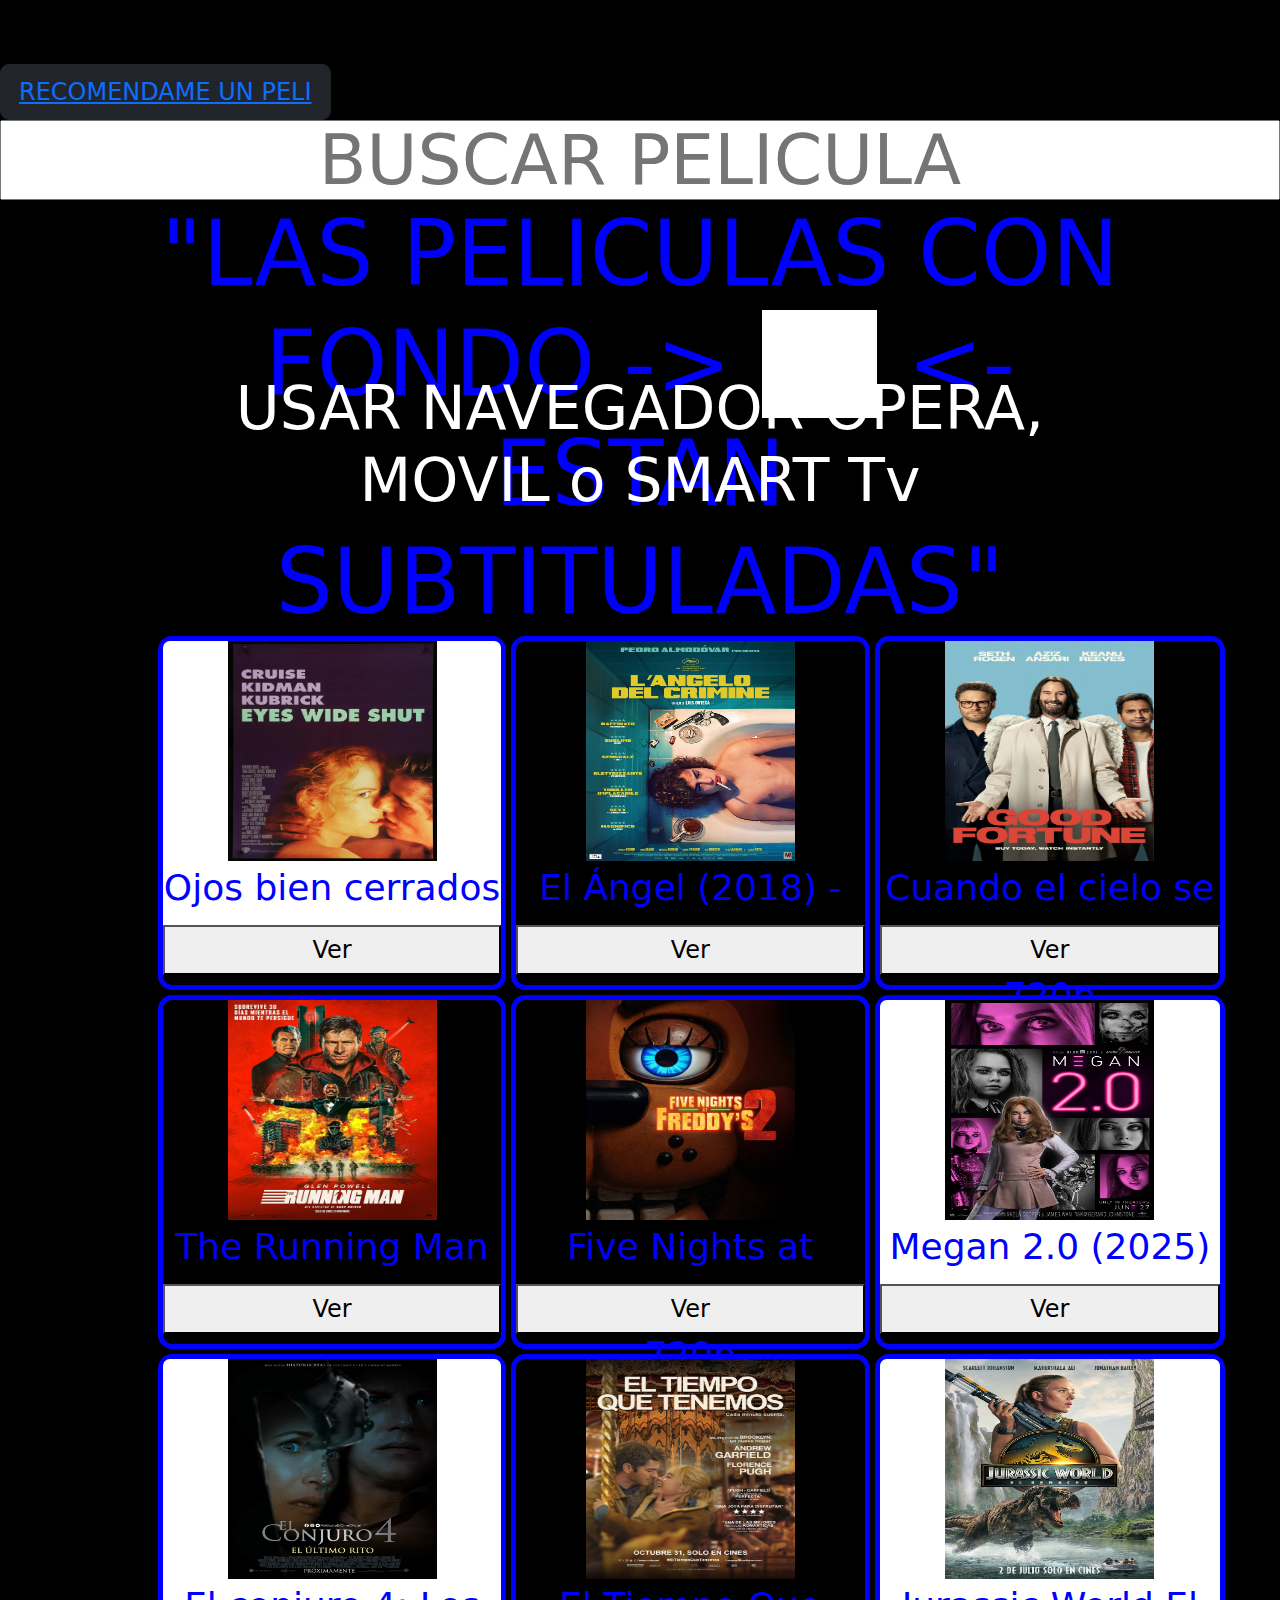
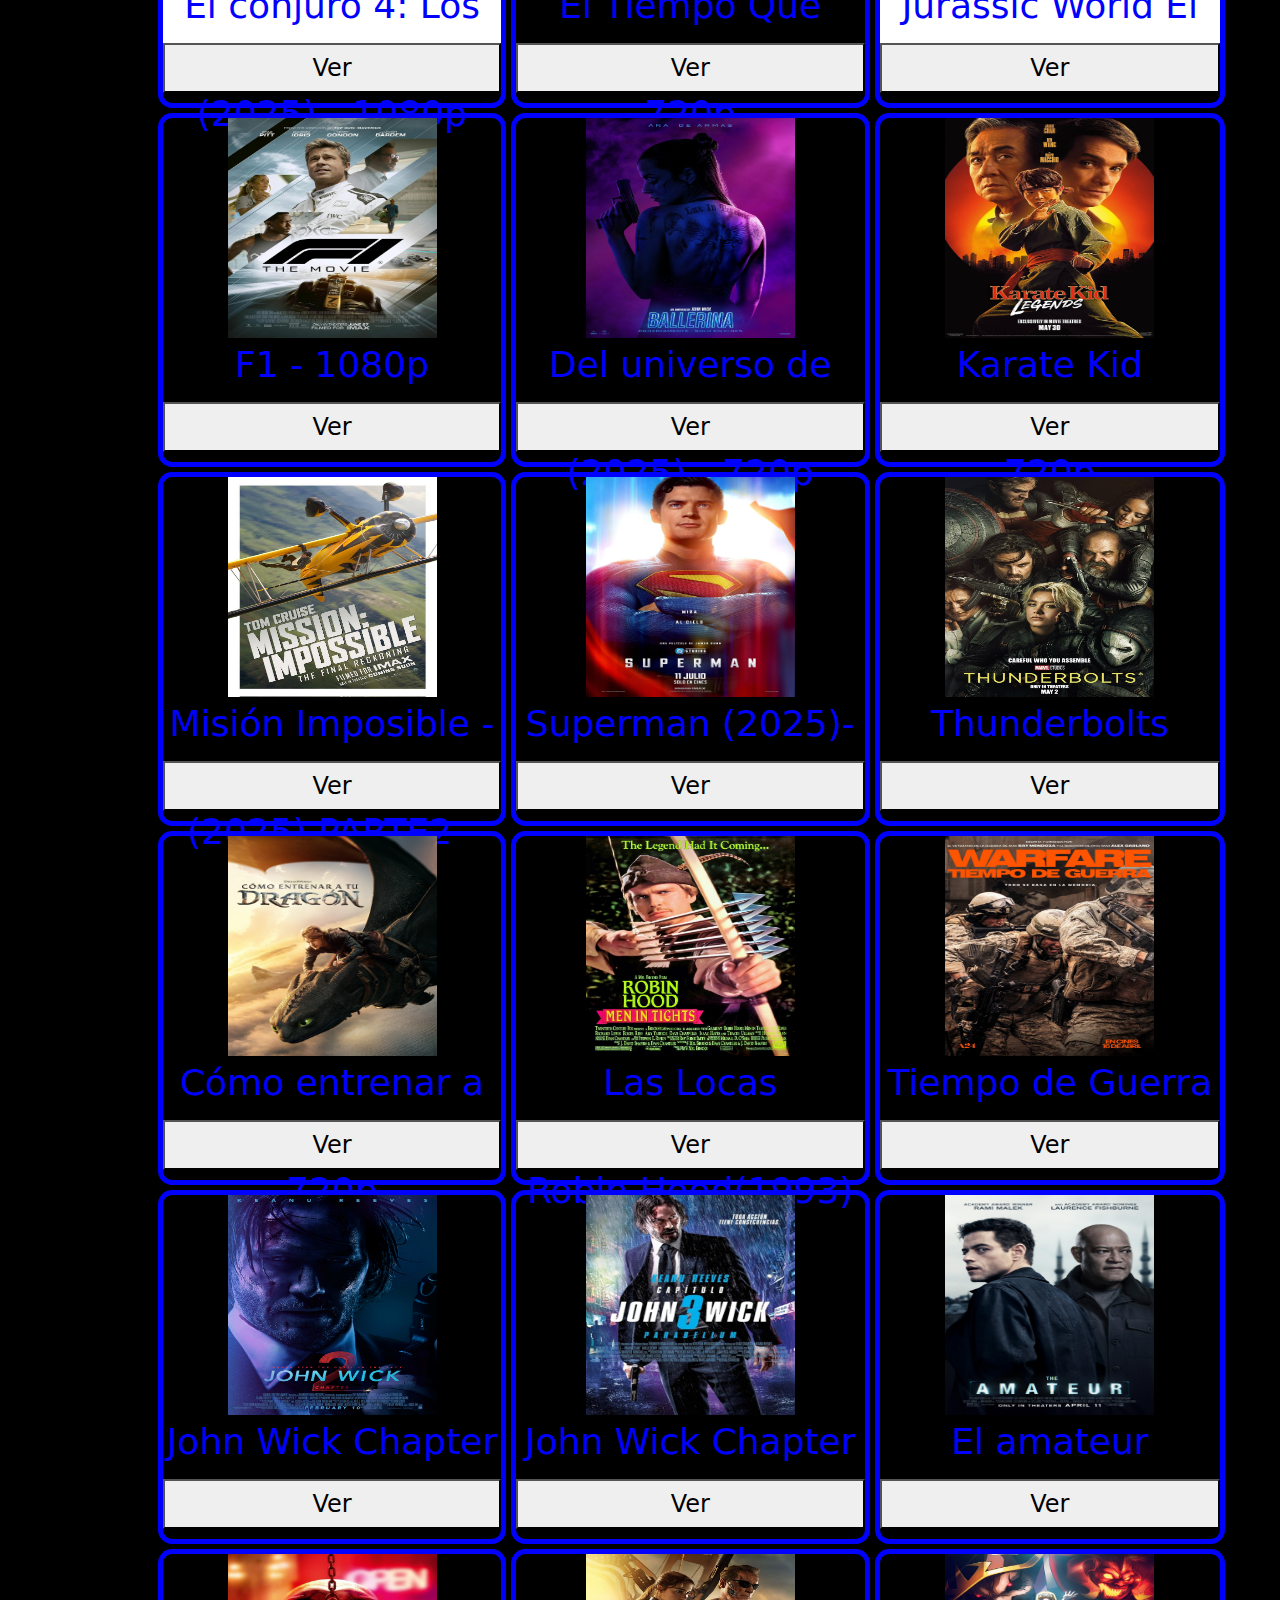
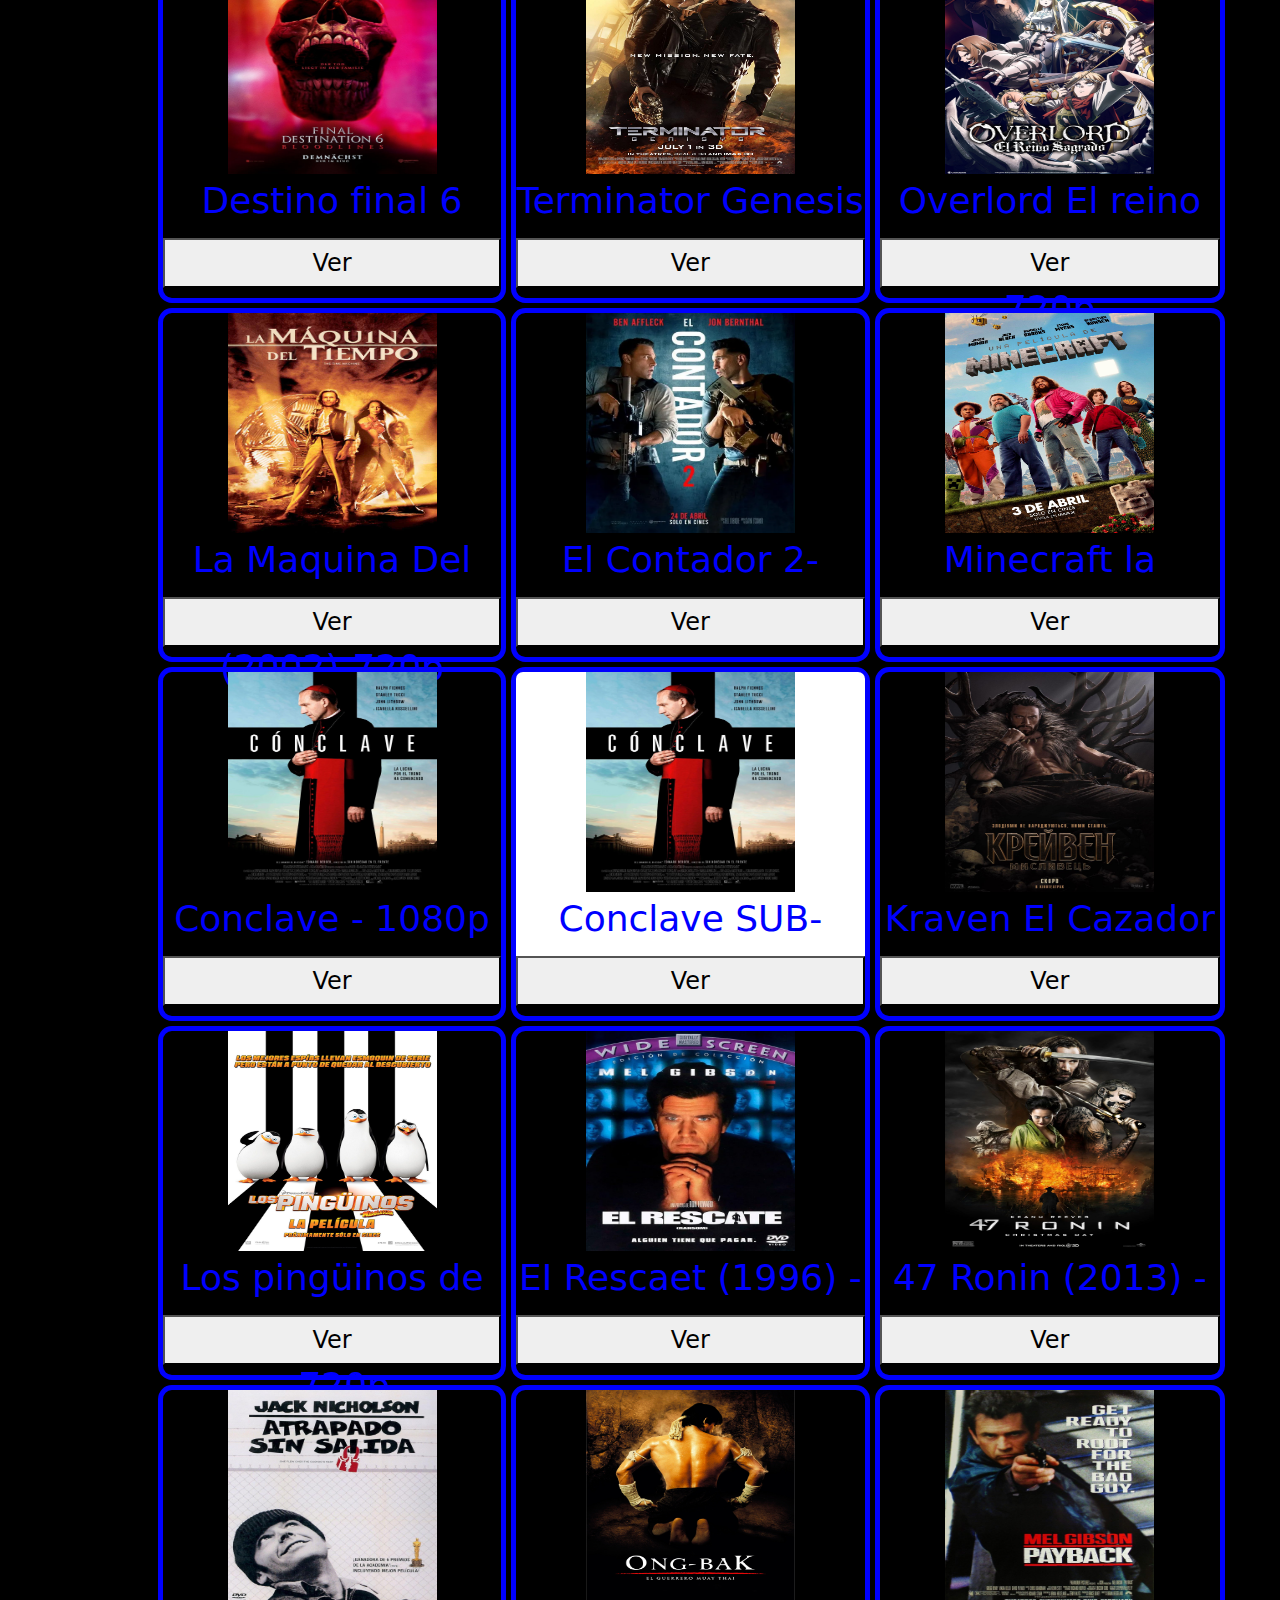
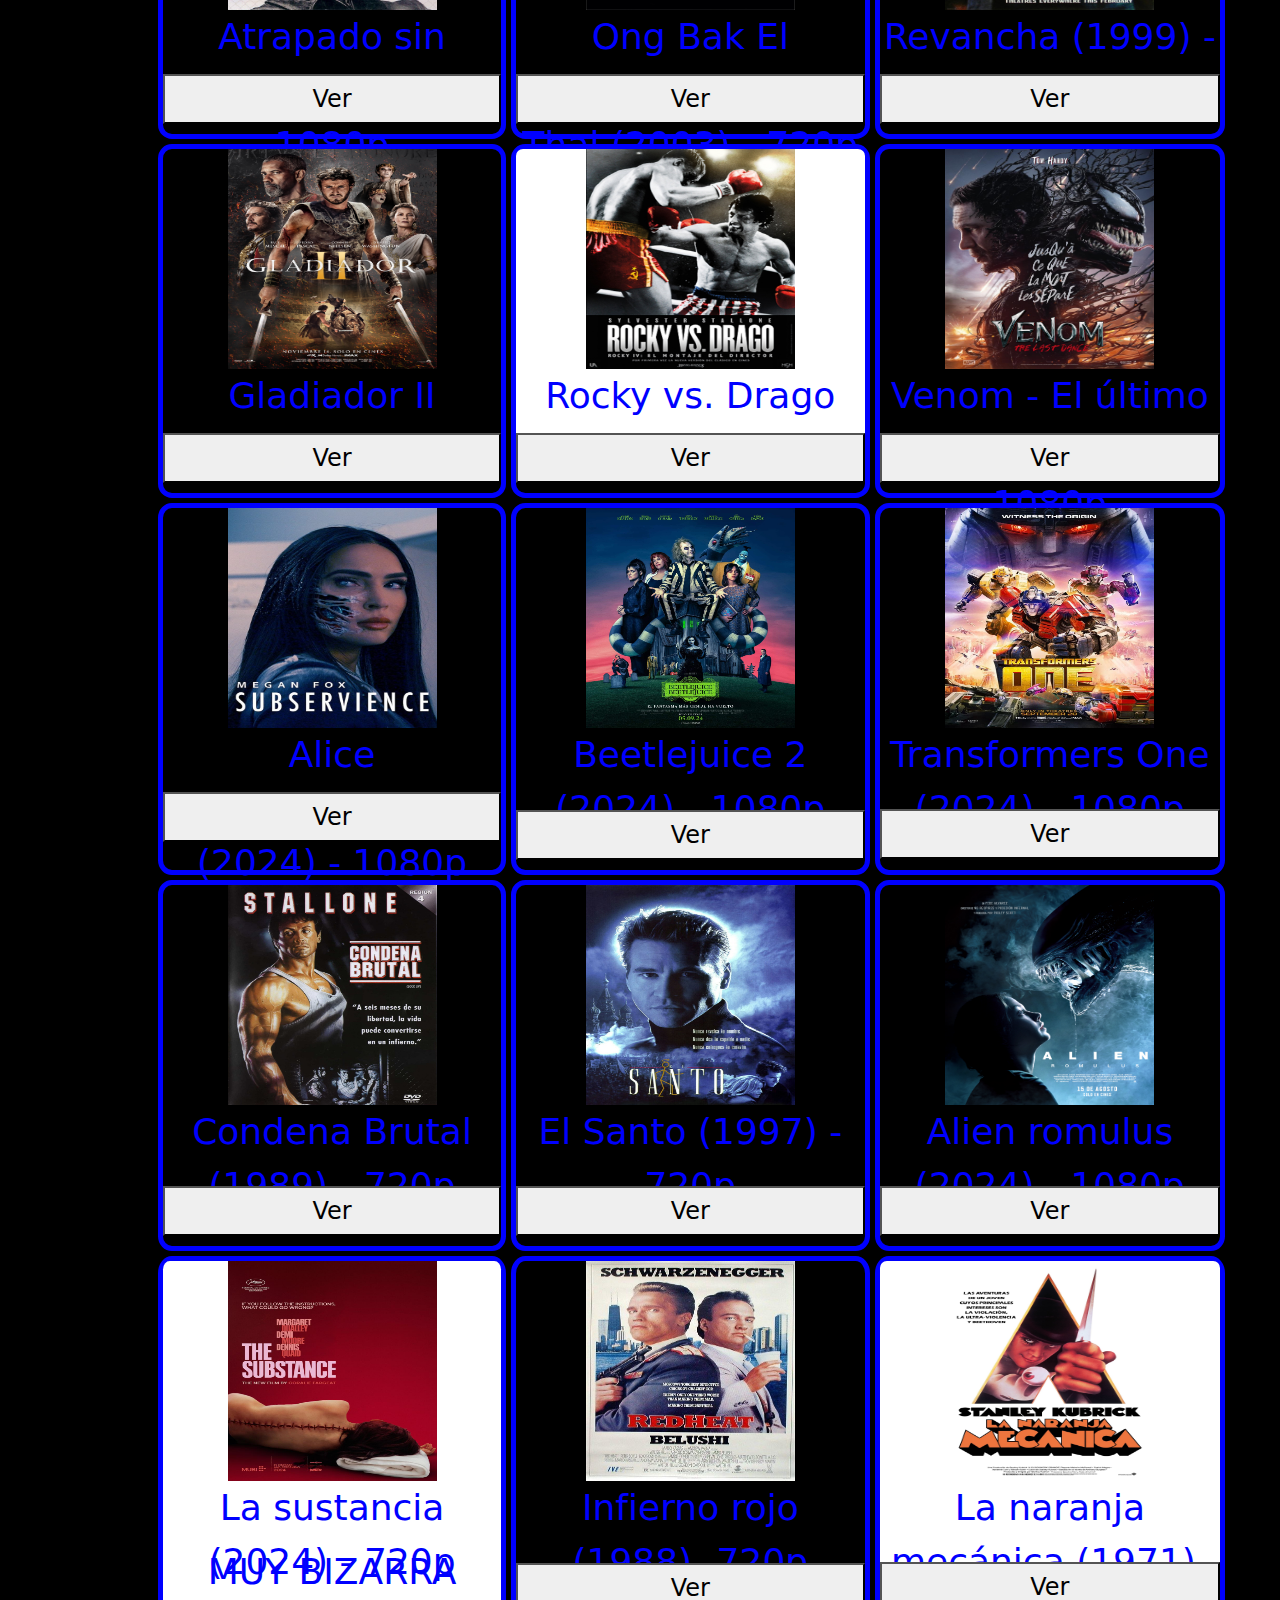
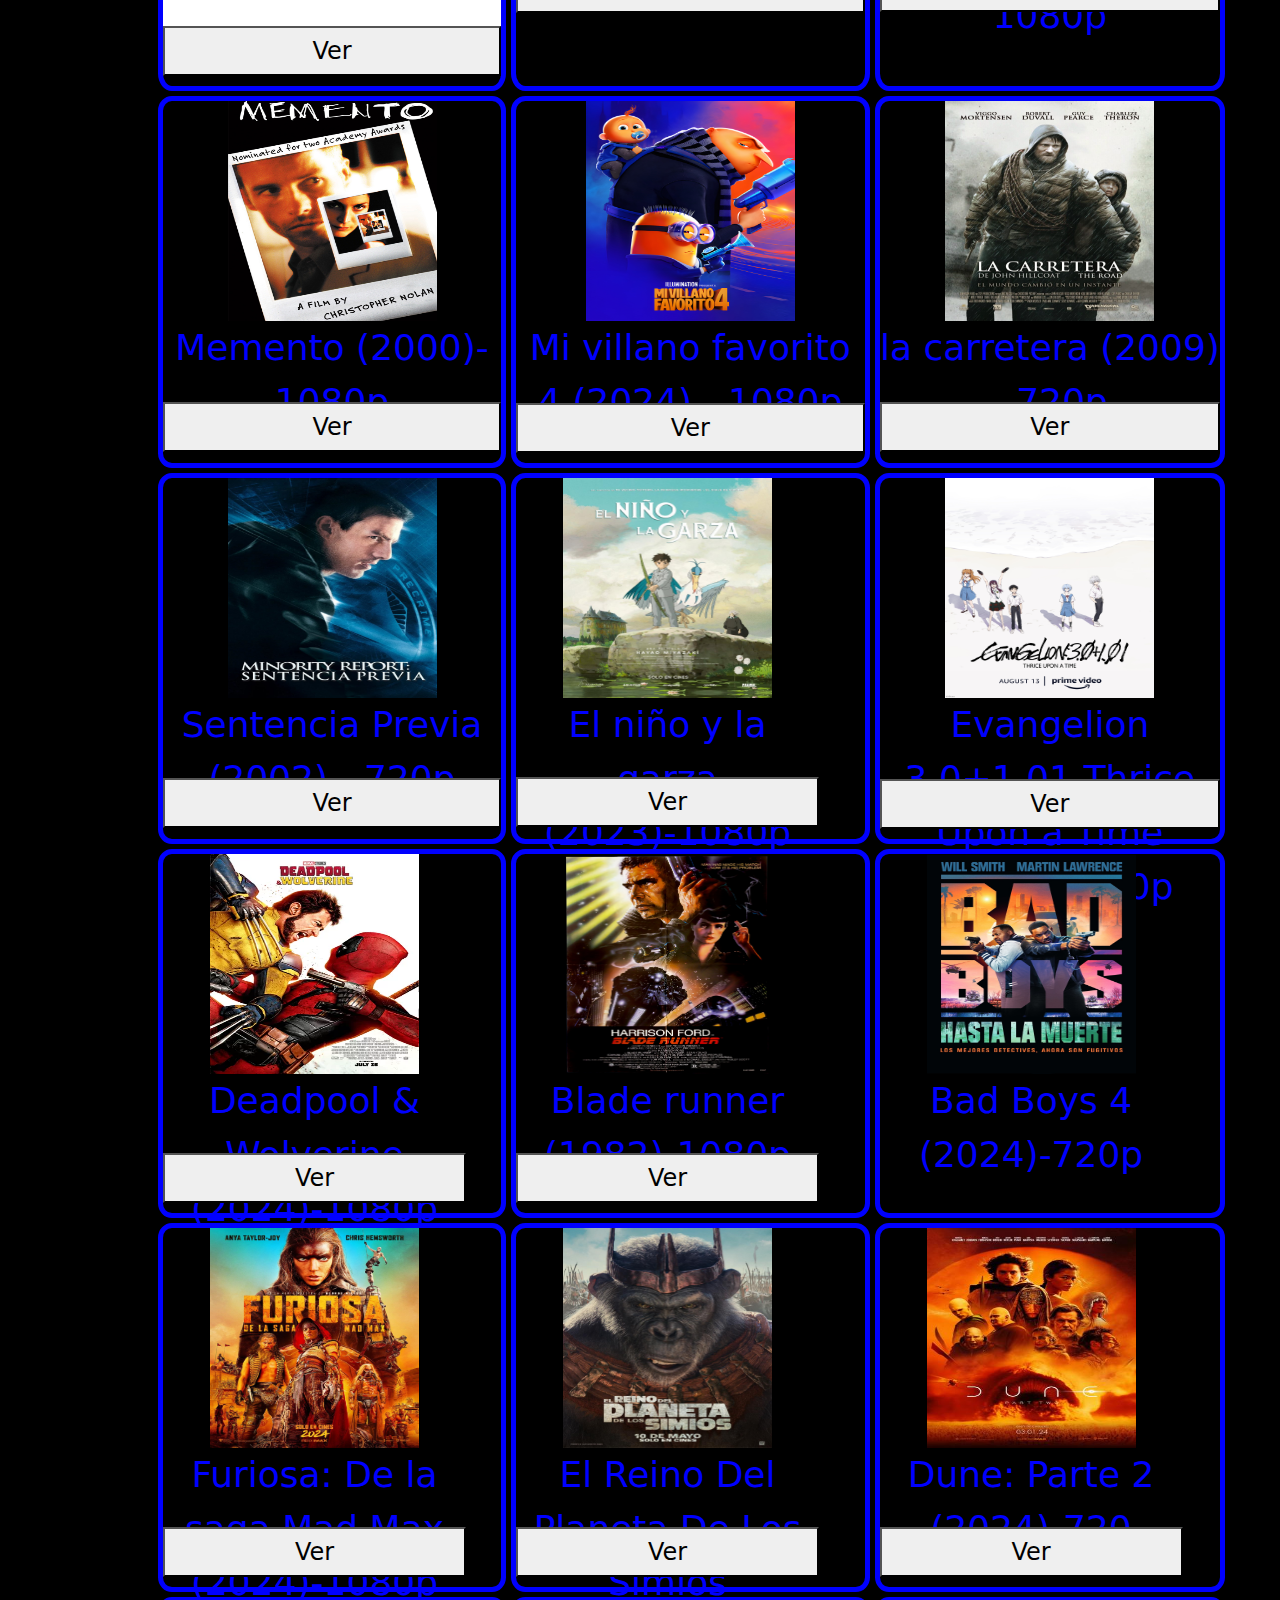
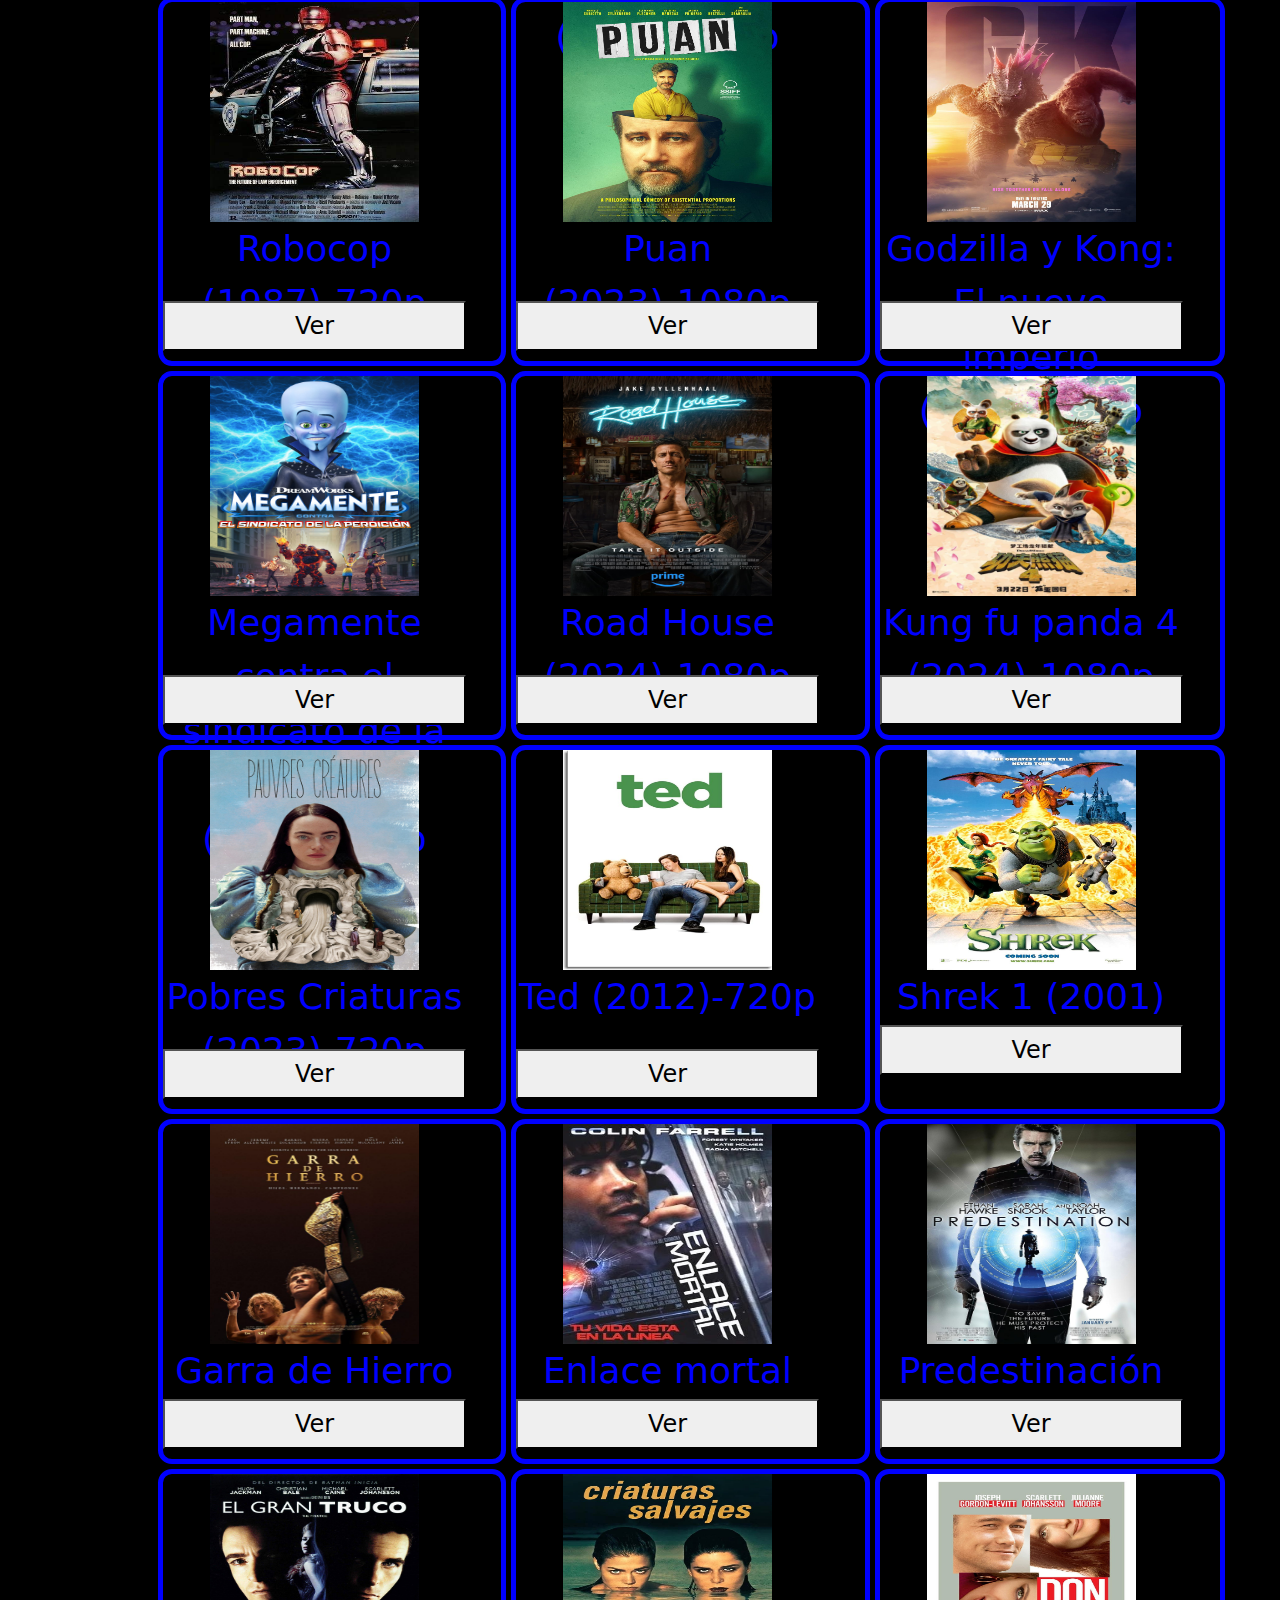
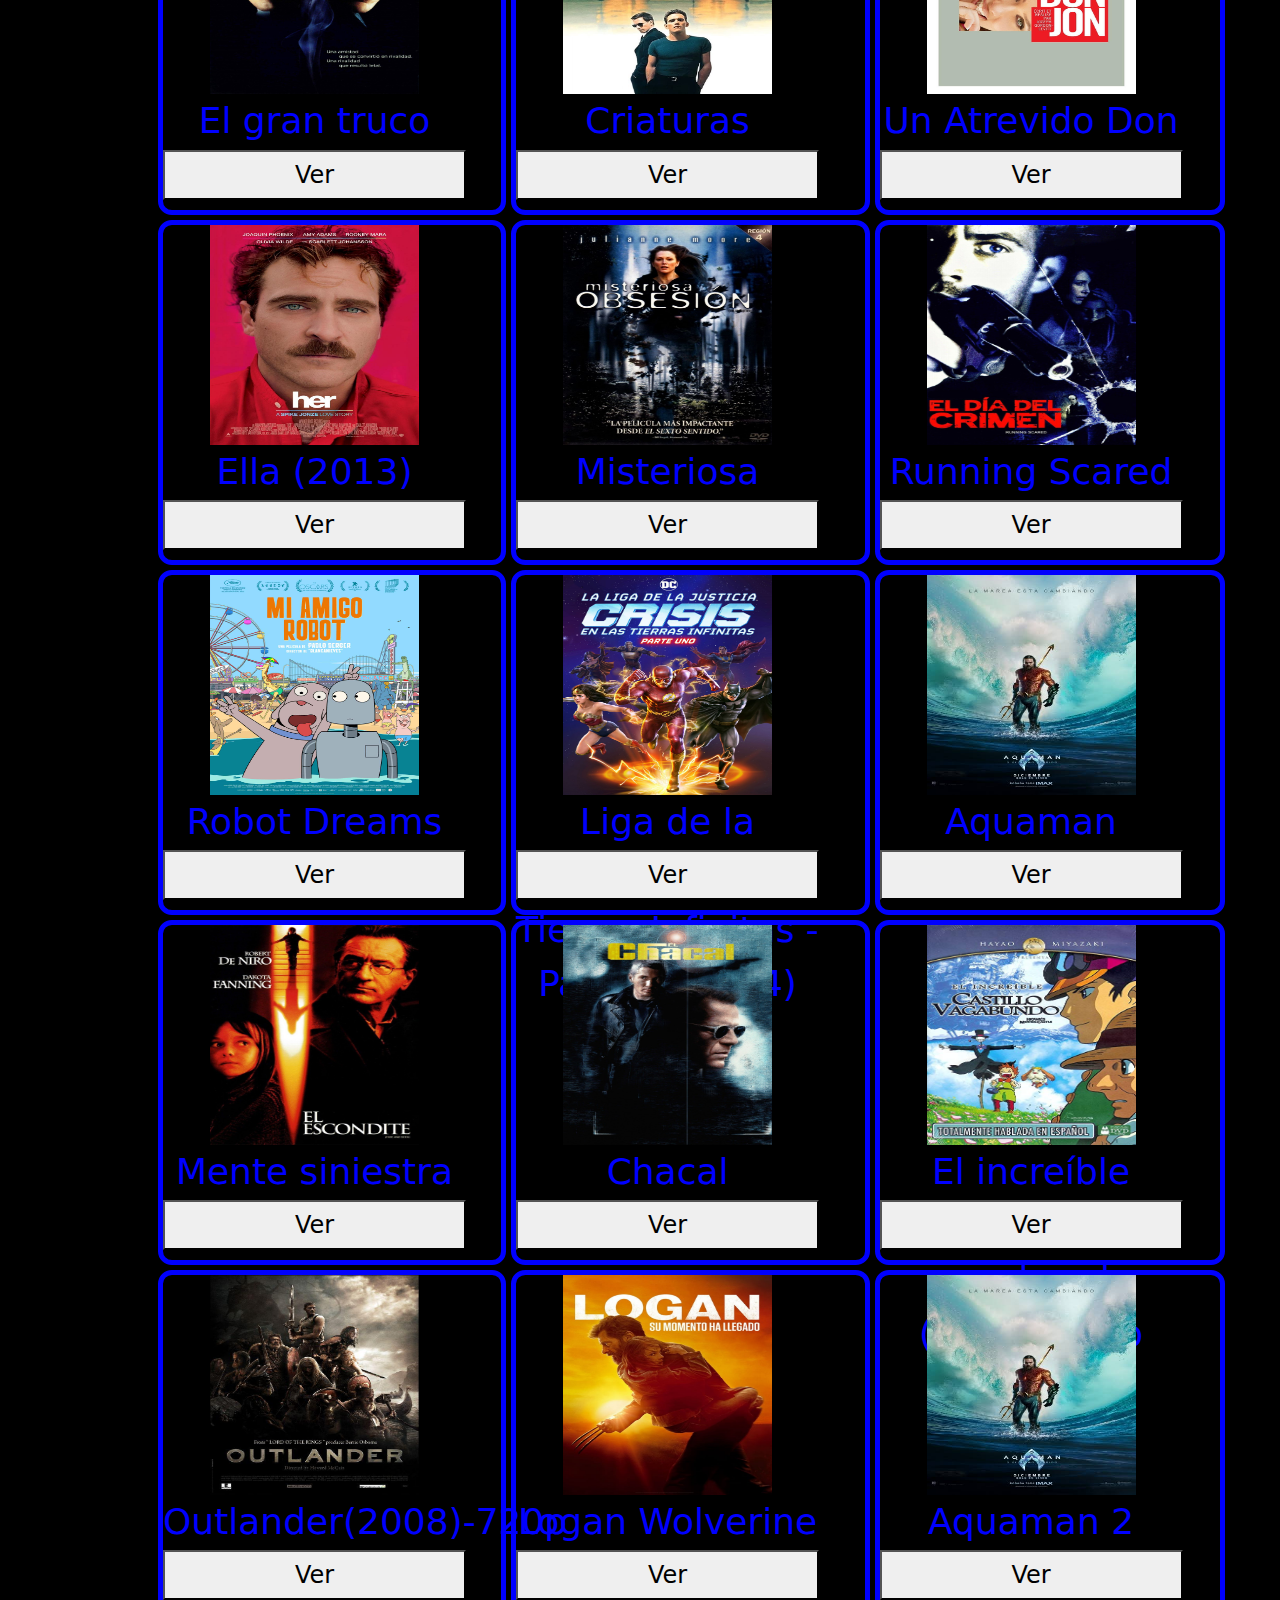
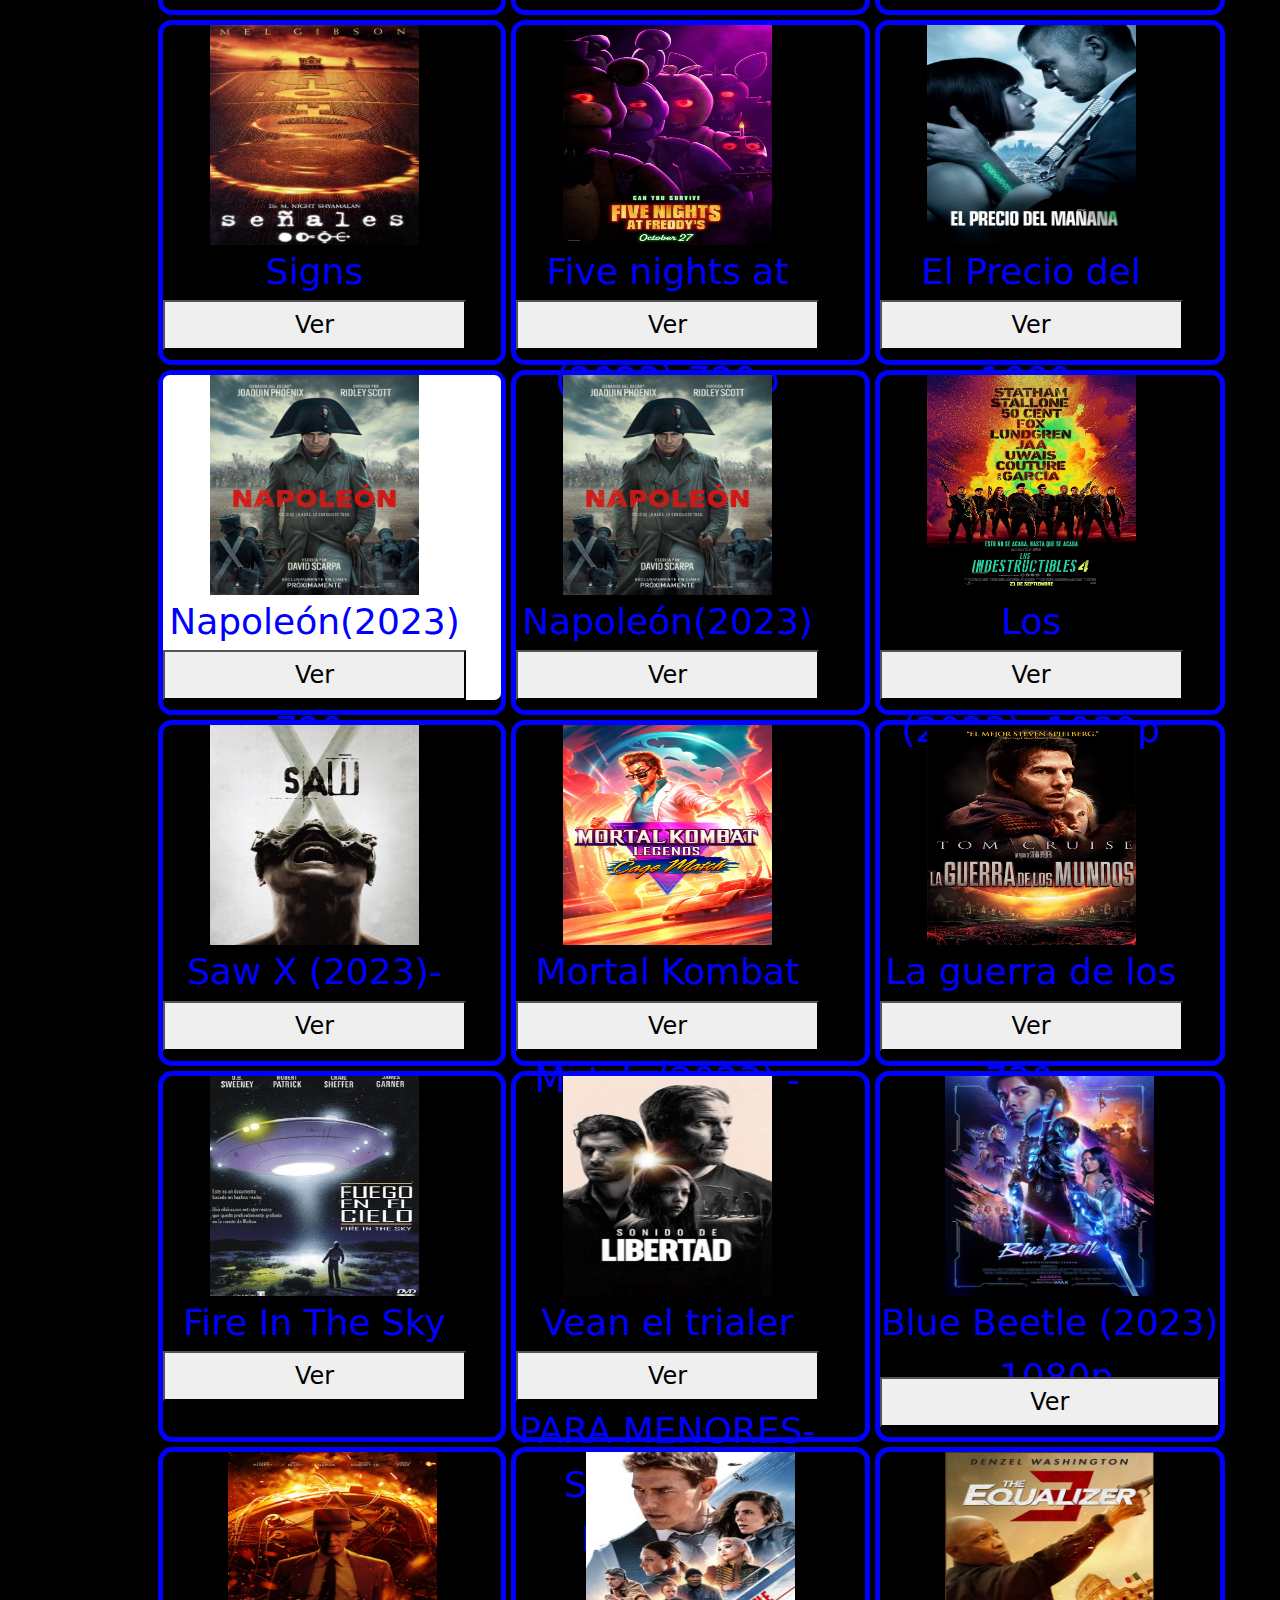
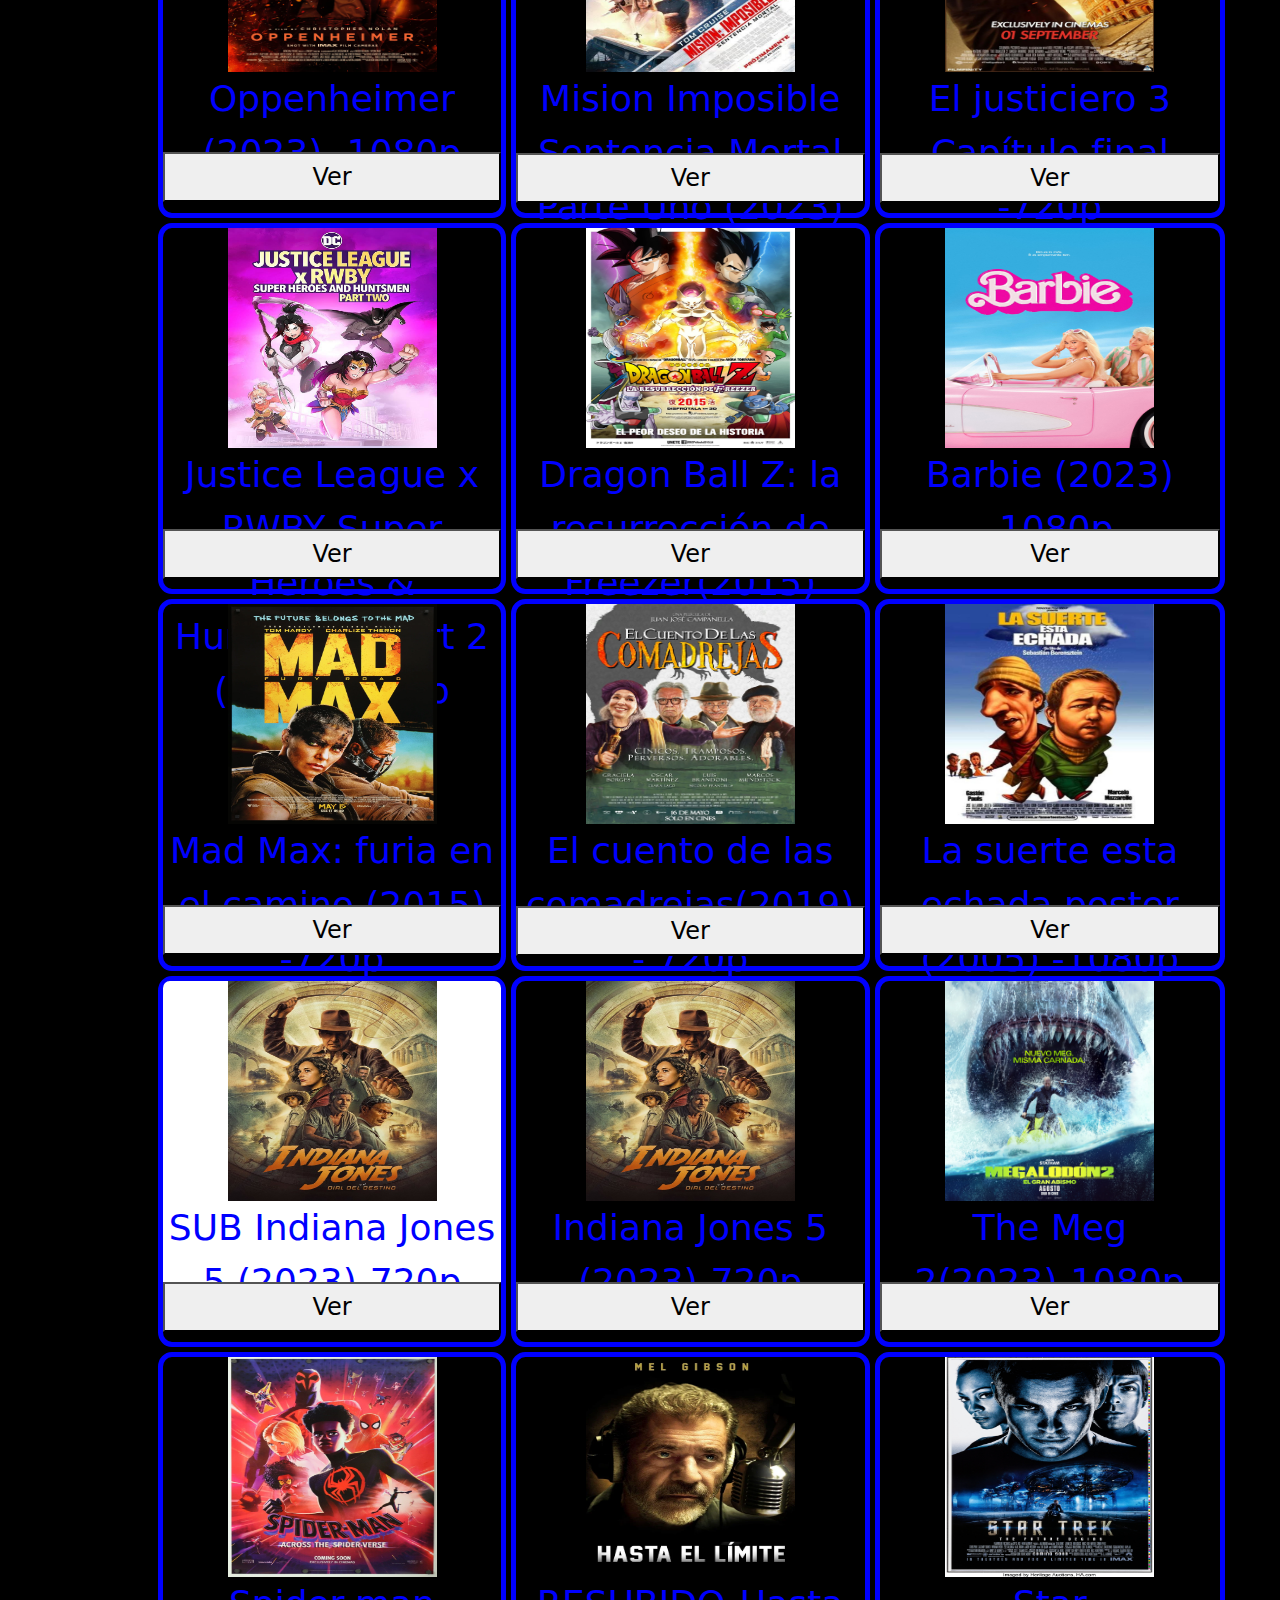
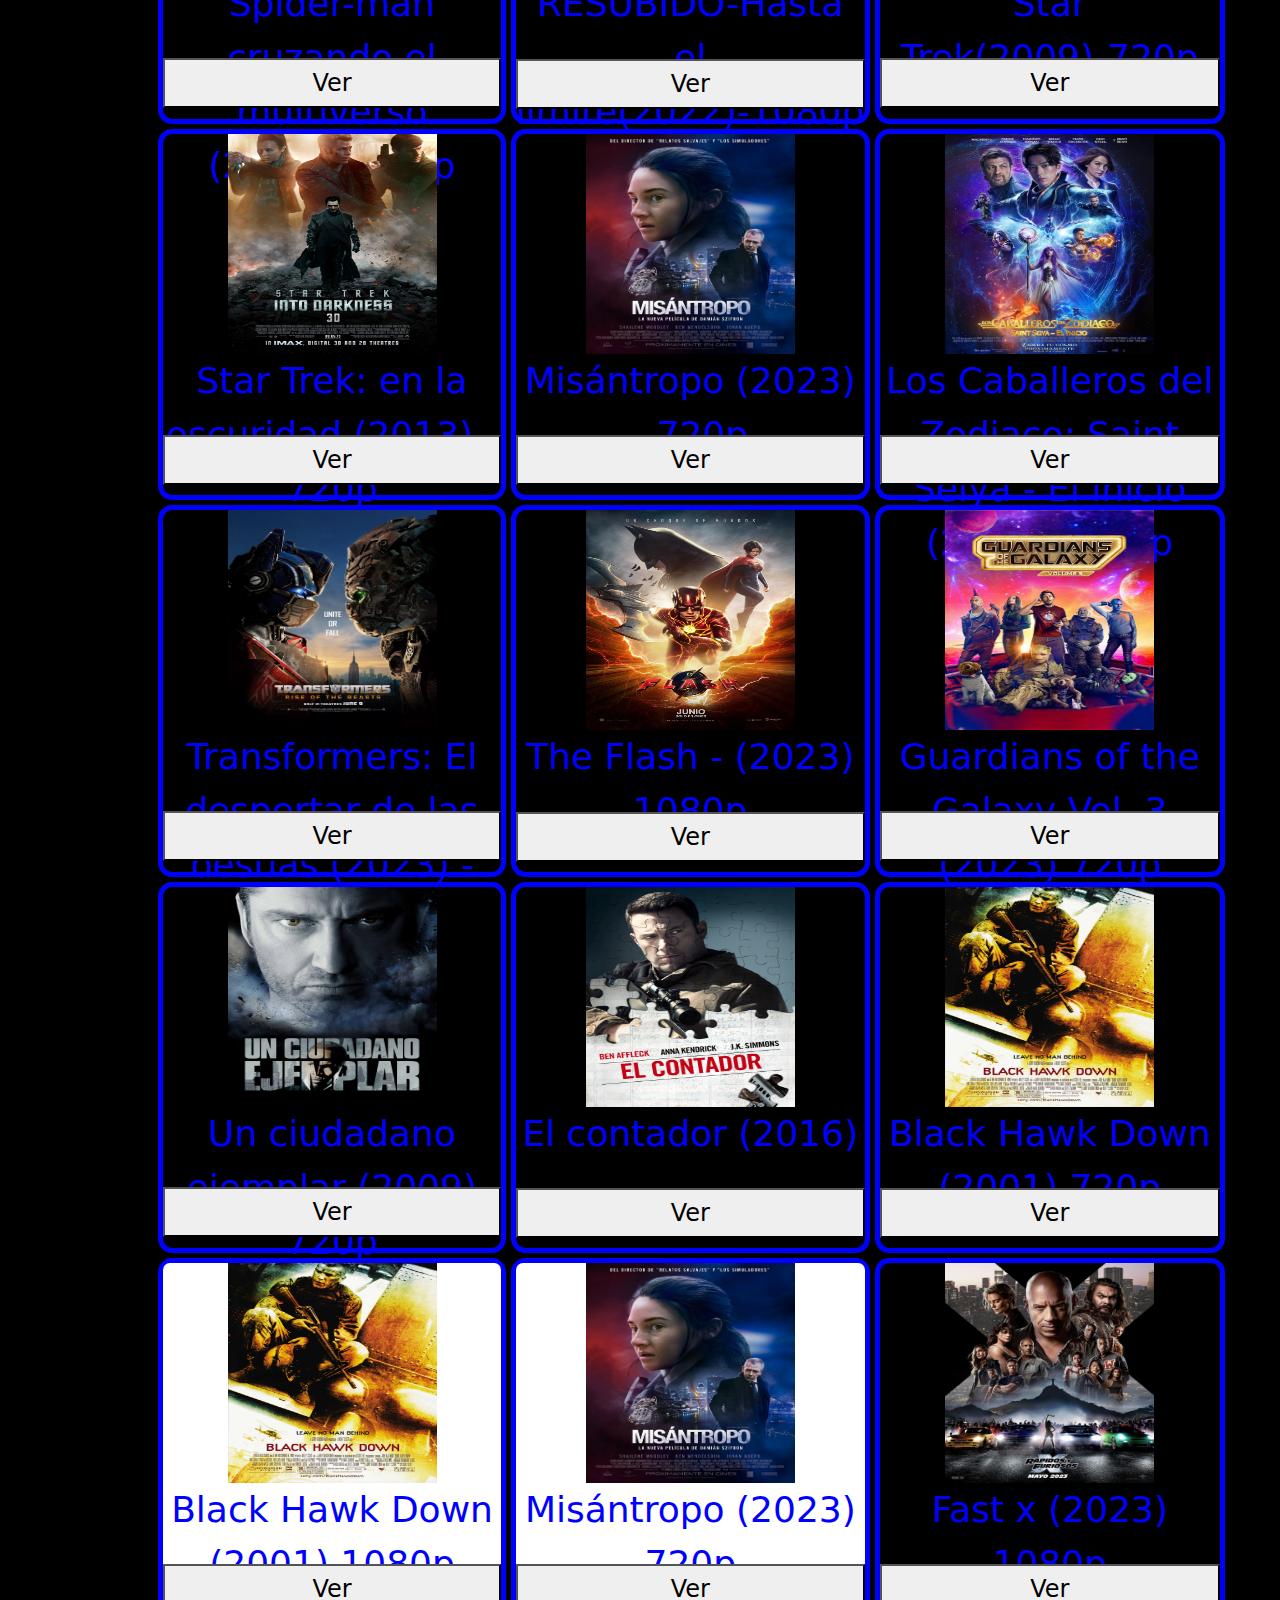
<file: index.html>
<!doctype html>
<html lang="es">

<head>
  <meta charset="utf-8">



  <meta name="viewport" content="width=device-width, initial-scale=1">
  <meta name="description" content="">
  <meta name="author" content="Mark Otto, Jacob Thornton, and Bootstrap contributors">
  <meta name="generator" content="Hugo 0.98.0">
  <title>NEW Pelis Javi S.R.R.A.</title>



  <script src="https://cdn.jsdelivr.net/npm/bootstrap@5.3.3/dist/js/bootstrap.bundle.min.js"
    integrity="sha384-YvpcrYf0tY3lHB60NNkmXc5s9fDVZLESaAA55NDzOxhy9GkcIdslK1eN7N6jIeHz"
    crossorigin="anonymous"></script>
  <link href="https://cdn.jsdelivr.net/npm/bootstrap@5.3.3/dist/css/bootstrap.min.css" rel="stylesheet"
    integrity="sha384-QWTKZyjpPEjISv5WaRU9OFeRpok6YctnYmDr5pNlyT2bRjXh0JMhjY6hW+ALEwIH" crossorigin="anonymous">
  <link rel="stylesheet" href="estilo1.css">
  <!--<link rel="stylesheet" href="style.css">-->
  <style>
    /* .gidP {
      display: grid;
      grid-template-columns: repeat(3, 1fr);
      grid-template-rows: minmax(auto, 365px);
      grid-template-rows: auto;
      gap: 5px;
      justify-items: stretch;
    } */

    .B_pelis {
      border: 5px solid blueviolet;
      /*background-color: antiquewhite;*/
      padding-bottom: 0%;
      margin-bottom: 0%;
      border-radius: 4%;
      padding-bottom: 10px;

    }

    .card1 {
      padding: 0%;
      margin: 0%;
    }

    p {
      /* height: 40px; */
      text-align: center;
      font-size: 150%;
      font-style: bold;
    }



    .sub {
      background-color: white;
      color: black;
      border-radius: 2%;
    }

    body {

      background-color: rgb(45, 141, 173);

    }

    .botngrande {
      max-width: 100%;
      height: 50px;
      margin-top: 5%;
      color: black;


    }

    .filtro {
      display: none;
      visibility: hidden;
      order: 1;
    }

    /* .card-text {
      display: none;
      visibility: hidden;
      order: 1;
    }  */

    card-body {
      word-wrap: break-word;
      background-color: green;

    }
  </style>


</head>

<body style="background-color:black ;color: white;">
  <p></p>
  <!-- <header style=" width: 100%; background-color: black;">
    
    <br>
    <br>
    
    <br>
  </div>
</header> -->


  <main>
    <!-- -------------carrrusel inicio ......................... -->
    <!-- <div id="carouselExampleInterval" class="carousel slide" data-bs-ride="carousel">
      <div class="carousel-inner" >
        <div class="carousel-item active" data-bs-interval="20000">
          <img src="0.jpg" class="d-block w-100" alt="...">
        </div>



        <div class="carousel-item" data-bs-interval="3000">
          <img src="bannet.jpg" class="d-block w-100" alt="...">
        </div>

        <div class="carousel-item" data-bs-interval="3000">
          <img src="DUNE2.png" class="d-block w-100" alt="...">
        </div>

        <div class="carousel-item" data-bs-interval="4000">
          <img src="d3.png" class="d-block w-100" alt="...">
        </div>

        <div class="carousel-item" data-bs-interval="5000">
          <img src="f3.png" class="d-block w-100" alt="...">
        </div>

        <div class="carousel-item" data-bs-interval="6000">
          <img src="K3.png" class="d-block w-100" alt="...">
        </div>

        <div class="carousel-item" data-bs-interval="7000">
          <img src="BB4.png" class="d-block w-100" alt="...">
        </div>

        <div class="carousel-item" data-bs-interval="3000">
          <img src="I2.png" class="d-block w-100" alt="...">
        </div>

        <div class="carousel-item" data-bs-interval="8000">
          <img src="MI8.png" class="d-block w-100" alt="...">
        </div>
 -->

    <!-- <div class="carousel-item" data-bs-interval="2000">
          <img src="..." class="d-block w-100" alt="...">
        </div> -->
    <!-- <div class="carousel-item">
          <img src="..." class="d-block w-100" alt="...">
        </div> -->

    <!-- 

</div>
<button class="carousel-control-prev" type="button" data-bs-target="#carouselExampleInterval"
data-bs-slide="prev">
<span class="carousel-control-prev-icon" aria-hidden="true"></span>
<span class="visually-hidden">Previous</span>
</button>
<button class="carousel-control-next" type="button" data-bs-target="#carouselExampleInterval"
data-bs-slide="next">
<span class="carousel-control-next-icon" aria-hidden="true"></span>
<span class="visually-hidden">Next</span>
</button>
</div>-->
    <button type="button" class="btn btn-dark"><a href="https://forms.gle/HeaGYUhtFCPqEyqq6">RECOMENDAME UN
        PELI</a></button>

    <!-- -------------FINcarrrusel  ......................... -->
    <!-- ///////////////////////////////currrusel/////////////////////////// -->
    <div>

      <input style=" margin: auto;align-items:center; text-align: center; width: 100%;height: 80px;font-size: 290%;"
        type=" search" name="buscador" id="id_buscador" placeholder="BUSCAR PELICULA">
    </div>
    <!-- ///////////////////////////////currrusel/////////////////////////// -->
    <div class="master" class="container text-center" style="margin: auto;">
      <!-- <div style="width: 95%; align-items: center;"> -->
      <!-- <div style=" margin: auto;"> -->
      <div class="container text-center">



        <div style="border:9% solid; border-color:tomato;" class="container text-center">

          <Div style=" width:75% ;" class="container text-center">
            <!-- <Div style="float: left; width:75% ;"class="container text-center"> -->
            <!-- <br>
              <br>
              <br>
              <br> -->

            <!-- <input style=" align-items:center; text-align: center; width: 100%;height: 80px;font-size: 290%;"
              type=" search" name="buscador" id="id_buscador" placeholder="BUSCAR PELICULA"> -->
          </Div>

          <!-- <Div style="float: right; width: 15%; padding-bottom: 10%;" class="container text-center">
            <img src="profe.png" width="100%" hidden> -->
          <!-- </div> -->
          <!-- <br>
          <br>
          <br>
          <br>
          <br>
          <br>
          <br>
          <br>
          <br> -->

          <!-- <br>
          <br>
          <br>
          <br>
          <br> -->
          <div>
            <!-- <h1>USAR NAVEGADOR OPERA, MOVIL o SMART Tv</h1>
            <h1>
              <p style="text-align: center;">"LAS PELICULAS CON FONDO ->
                <label class="sub" style="border: 2px solid black;">&nbsp;&nbsp;&nbsp;&nbsp;
                </label>
                <- ESTAN SUBTITULADAS" </p>
                  <!-- <p id="elParrafo" hidden> numero de css </p> -->

            </h1>

          </div>

        </div>
        <!-- <br>
        <br>
        <br>
        <br>
        <hr>
        <br>
        <br>
        <br>

        <br>
        <br>
        <br>
        <br>
        <br>
        <br>
        <hr>
        <br>
        <br>
        <br>

        <br>
        <br>
        <br>
        <br> -->
        <!--  <br>
        <br>
        <br> -->


        <!-- <p></p> -->
        <!-- <p style="color: red;" id="prueba"></p> -->

        <h1 style="padding-bottom: 10%;">
          <!-- <h1 style="padding-bottom: 19%;"> -->
          <p style="text-align: center;">"LAS PELICULAS CON FONDO ->
            <label class="sub" style="border: 2px solid black;">&nbsp;&nbsp;&nbsp;&nbsp;
            </label>
            <- ESTAN SUBTITULADAS" </p>
              <!-- <p id="elParrafo" hidden> numero de css </p> -->

        </h1>
        <h1>USAR NAVEGADOR OPERA, MOVIL o SMART Tv</h1>
        <!-- nuscador ORIGINAL -->
        <!-- <input style=" align-items:center; text-align: center; width: 100%;height: 80px;font-size: 290%;"
        type=" search" name="buscador" id="id_buscador" placeholder="BUSCAR PELICULA"> -->
        <br>
        <br>
        <br>
        <!-- *//*/*/*/*/*/*/*/*/*/*/*/*/*/*/*/*/*/**/*//*/*/*/*/*/*/*/*/*/*/*/*/**/*/*/*/*/*/*/*/*/*/*/*/*/*//*/*/*/*/ -->
        <div class="gidP">
          <!--<div class="B_pelis" style="">
            <div class="card1">
              <center><img src="El nombre de la rosa.jpg" width="209" height="262" class="respo"></center>
              <div class="card-body">
                <p id="id_pelis" class="card-text">El nombre de la rosa (1986) - 1080p</p>
                <div class="">
                  <div class="">
                    <a href="https://drive.google.com/file/d/17HGl1KczvKKdk1te7_JAkhJyqoslVPUO/view?usp=sharing">
                      <button id="boton"type="button" class="botngrande" class="btn btn-sm btn-outline-secondary">Ver</button>
                </a>
              </div>
            </div>  
          </div>  
        </div>  
      </div>-->


          <!-- .........................................................................................	............	 -->

          <!--/////////////////////////////////////////////////////////////////////////////////////////-->








          <!--////////////////////////Eyes Wide Shut (1999)./////////////////////////////////////////////////////////////////-->


          <div class="B_pelis" class="col">
              <div class="sub">

            <center><img src="Ojos bien cerrados (1999).jpg" width="209" height="262" class="respo"></center>
            <p id="id_pelis" class="card-text">Ojos bien cerrados (1999) - 720p</p>
            <!---->
            <div class="">
              <div class="" style="display: flex;">
                <a href="https://drive.google.com/file/d/1lEf5pWTnnyUdY8PnRC-yjBvHft0nLt5q/view?usp=sharing" style=" display: block;
            width: 100%;
            border: none;">
                  <button id="boton" type="button" class="" class="btn btn-sm btn-outline-secondary"
                    style="width: 100%;height:50px">Ver</button>
                </a>
              </div>
              </div>
            </div>
          </div>

          <!-- .........................................................................................	............	 -->


          <!--////////////////////////El Ángel (2018)./////////////////////////////////////////////////////////////////-->


          <div class="B_pelis" class="col">

            <center><img src="El Ángel (2018).jpg" width="209" height="262" class="respo"></center>
            <p id="id_pelis" class="card-text">El Ángel (2018) - 1080p</p>
            <!---->
            <div class="">
              <div class="" style="display: flex;">
                <a href="https://drive.google.com/file/d/1C3Vwhd8PWlg556ipje7kkg9g-d7O5rTS/view?usp=sharing" style=" display: block;
            width: 100%;
            border: none;">
                  <button id="boton" type="button" class="" class="btn btn-sm btn-outline-secondary"
                    style="width: 100%;height:50px">Ver</button>
                </a>
              </div>
            </div>
          </div>

          <!-- .........................................................................................	............	 -->


          <!--////////////////////////Cuando el cielo se equivoca (2025) (2025)/////////////////////////////////////////////////////////////////-->


          <div class="B_pelis" class="col">

            <center><img src="GoodFortune.jpg" width="209" height="262" class="respo"></center>
            <p id="id_pelis" class="card-text">Cuando el cielo se equivoca (2025) - 720p</p>
            <!---->
            <div class="">
              <div class="" style="display: flex;">
                <a href="https://u.pcloud.link/publink/show?code=XZbYpC5ZDNH65WnvrFjwE5gnTGyWVbOE3tuV" style=" display: block;
            width: 100%;
            border: none;">
                  <button id="boton" type="button" class="" class="btn btn-sm btn-outline-secondary"
                    style="width: 100%;height:50px">Ver</button>
                </a>
              </div>
            </div>
          </div>

          <!-- .........................................................................................	............	 -->


          <!--////////////////////////The Running Man.mp4 (2025)/////////////////////////////////////////////////////////////////-->


          <div class="B_pelis" class="col">

            <center><img src="The Running Man.jpg" width="209" height="262" class="respo"></center>
            <p id="id_pelis" class="card-text">The Running Man (2025)- 720p</p>
            <!---->
            <div class="">
              <div class="" style="display: flex;">
                <a href="https://drive.google.com/file/d/1LTkC9BmAUOz1p5MbkSlPldPiclGntPEv/view?usp=sharing" style=" display: block;
            width: 100%;
            border: none;">
                  <button id="boton" type="button" class="" class="btn btn-sm btn-outline-secondary"
                    style="width: 100%;height:50px">Ver</button>
                </a>
              </div>
            </div>
          </div>

          <!-- .........................................................................................	............	 -->



          <!--////////////////////////Five Nights at Freddy's 2.mp4 (2025)/////////////////////////////////////////////////////////////////-->


          <div class="B_pelis" class="col">

            <center><img src="Five Nights at Freddy's 2.jpg" width="209" height="262" class="respo"></center>
            <p id="id_pelis" class="card-text">Five Nights at Freddy's 2 (2025) - 720p</p>
            <!---->
            <div class="">
              <div class="" style="display: flex;">
                <a href="https://drive.google.com/file/d/1lKHjL8lGwikVc-hqrSvF1uzk88ItJSij/view?usp=sharing" style=" display: block;
            width: 100%;
            border: none;">
                  <button id="boton" type="button" class="" class="btn btn-sm btn-outline-secondary"
                    style="width: 100%;height:50px">Ver</button>
                </a>
              </div>
            </div>
          </div>

          <!-- .........................................................................................	............	 -->


          <!--////////////////////////megan2.0 (2025)/////////////////////////////////////////////////////////////////-->

          <div class="B_pelis" class="col">
            <div class="sub">
              <center><img src="megn2.jpg" width="209" height="262" class="respo">
              </center>
              <div class="card-body">
                <p id="id_pelis" class="card-text">Megan 2.0 (2025) - 720p</p>
                <!---->
                <div class="">
                  <div class="" style="display: flex;">
                    <a href="https://drive.google.com/file/d/1_kVClN09XA6mzC3BWZ4X-QM8uZE6H0tn/view?usp=sharing" style=" display: block;
            width: 100%;
            border: none;">
                      <button id="boton" type="button" class="" class="btn btn-sm btn-outline-secondary"
                        style="width: 100%;height:50px">Ver</button>
                    </a>
                    <!-- <a href="https://pixeldrain.com/api/file/VstzND9S?download"style="  display: block;
            width: 100%;
            border: none;">
              <button id="boton" type="button" class=""
                class="btn btn-sm btn-outline-secondary" style="width: 100%;height:50px">Descargar</button>
            </a> -->
                  </div>
                </div>
              </div>
            </div>
          </div>

          <!-- .........................................................................................	............	 -->




          <!--////////////////////////El conj4 (2025)/////////////////////////////////////////////////////////////////-->

          <div class="B_pelis" class="col">
            <div class="sub">
              <center><img src="cnj4.jpg" width="209" height="262" class="respo">
              </center>
              <div class="card-body">
                <p id="id_pelis" class="card-text">El conjuro 4: Los ultimos ritos (2025) - 1080p</p>
                <!---->
                <div class="">
                  <div class="" style="display: flex;">
                    <a href="https://drive.google.com/file/d/1AVualZ59m35Y-MxZt0cLxHrYIRux0AzN/view?usp=sharing" style=" display: block;
                      width: 100%;
                      border: none;">
                      <button id="boton" type="button" class="" class="btn btn-sm btn-outline-secondary"
                        style="width: 100%;height:50px">Ver</button>
                    </a>
                 
                  </div>
                </div>
                </div>
              </div>
            </div>

            <!-- .........................................................................................	............	 -->



            <!--////////////////////////El Tiempo Que Tenemos (2024)/////////////////////////////////////////////////////////////////-->

            <div class="B_pelis" class="col">
              <center><img src="El Tiempo Que Tenemos (2024).jpg" width="209" height="262" class="respo">
              </center>
              <div class="card-body">
                <p id="id_pelis" class="card-text">El Tiempo Que Tenemos (2024) - 720p</p>
                <!---->
                <div class="">
                  <div class="" style="display: flex;">
                    <a href="https://drive.google.com/file/d/1Rpd_-n6ft-oAshFxOyxn5seDE_xYyuzq/view?usp=drive_link"
                      style=" display: block;
                      width: 100%;
                       border: none;">
                      <button id="boton" type="button" class="" class="btn btn-sm btn-outline-secondary"
                        style="width: 100%;height:50px">Ver</button>
                    </a>
                    
                  </div>
                </div>
              </div>
            </div>

            <!-- .........................................................................................	............	 -->





            <!--////////////////////////Jurassic_World_El_renacer/////////////////////////////////////////////////////////////////-->

            <div class="B_pelis" class="col">
              <div class="sub">
                <center><img src="Jurassic_World_El_renacer.jpg" width="209" height="262" class="respo">
                </center>
                <div class="card-body">
                  <p id="id_pelis" class="card-text">Jurassic World El renacer - 1080p</p>
                  <!---->
                  <div class="">
                    <div class="" style="display: flex;">
                      <a href="https://drive.google.com/file/d/13d5lNl0-LDPm0AKAYlg_-3BqLn6PjxO1/view?usp=sharing"
                        style=" display: block;
                          width: 100%;
                          border: none;">
                        <button id="boton" type="button" class="" class="btn btn-sm btn-outline-secondary"
                          style="width: 100%;height:50px">Ver</button>
                      </a>
                    
                    </div>
                  </div>
                </div>
              </div>
            </div>

            <!-- .........................................................................................	............	 -->




            <!--////////////////////////F1/////////////////////////////////////////////////////////////////-->

            <div class="B_pelis" class="col">
              <center><img src="F1.jpg" width="209" height="262" class="respo">
              </center>
              <div class="card-body">
                <p id="id_pelis" class="card-text">F1 - 1080p</p>
                <!---->
                <div class="">
                  <div class="" style="display: flex;">
                    <a href="https://drive.google.com/file/d/1PdDECb2RhAdvkiS1OgmctGRoNI1bdORT/view?usp=drive_link"
                      style=" display: block;
            width: 100%;
            border: none;">
                      <button id="boton" type="button" class="" class="btn btn-sm btn-outline-secondary"
                        style="width: 100%;height:50px">Ver</button>
                    </a>
                    <!-- <a href="https://pixeldrain.com/api/file/VstzND9S?download"style="  display: block;
            width: 100%;
            border: none;">
              <button id="boton" type="button" class=""
                class="btn btn-sm btn-outline-secondary" style="width: 100%;height:50px">Descargar</button>
            </a> -->
                  </div>
                </div>
              </div>
            </div>

            <!-- .........................................................................................	............	 -->




            <!--////////////////////////Del universo de John Wick Bailarina (2025)/////////////////////////////////////////////////////////////////-->

            <div class="B_pelis" class="col">
              <center><img src="Del universo de John Wick Bailarina (2025).jpg" width="209" height="262" class="respo">
              </center>
              <div class="card-body">
                <p id="id_pelis" class="card-text">Del universo de John Wick Bailarina (2025) - 720p</p>
                <!---->
                <div class="">
                  <div class="" style="display: flex;">
                    <a href="https://drive.google.com/file/d/1yFiQ1wCPFRHLK0vCwzJN2PHgwS1j6V4w/view?usp=sharing" style=" display: block;
            width: 100%;
            border: none;">
                      <button id="boton" type="button" class="" class="btn btn-sm btn-outline-secondary"
                        style="width: 100%;height:50px">Ver</button>
                    </a>
                    <!-- <a href="https://pixeldrain.com/api/file/VstzND9S?download"style="  display: block;
            width: 100%;
            border: none;">
              <button id="boton" type="button" class=""
                class="btn btn-sm btn-outline-secondary" style="width: 100%;height:50px">Descargar</button>
            </a> -->
                  </div>
                </div>
              </div>
            </div>

            <!-- .........................................................................................	............	 -->




            <!--////////////////////////Karate Kid Leyendas (2025)/////////////////////////////////////////////////////////////////-->

            <div class="B_pelis" class="col">
              <center><img src="Karate Kid Leyendas (2025).jpg" width="209" height="262" class="respo">
              </center>
              <div class="card-body">
                <p id="id_pelis" class="card-text">Karate Kid Leyendas (2025) - 720p</p>
                <!---->
                <div class="">
                  <div class="" style="display: flex;">
                    <a href="https://drive.google.com/file/d/1u-WkM3EjmE8aFt1FQuKcCObu0-3E2Gbo/view?usp=sharing" style=" display: block;
            width: 100%;
            border: none;">
                      <button id="boton" type="button" class="" class="btn btn-sm btn-outline-secondary"
                        style="width: 100%;height:50px">Ver</button>
                    </a>
                    <!-- <a href="https://pixeldrain.com/api/file/VstzND9S?download"style="  display: block;
            width: 100%;
            border: none;">
              <button id="boton" type="button" class=""
                class="btn btn-sm btn-outline-secondary" style="width: 100%;height:50px">Descargar</button>
            </a> -->
                  </div>
                </div>
              </div>
            </div>

            <!-- .........................................................................................	............	 -->




            <!--////////////////////////Misión Imposible - Sentencia final (2025)/////////////////////////////////////////////////////////////////-->

            <div class="B_pelis" class="col">
              <center><img src="Misión Imposible - Sentencia final (2025).jpg" width="209" height="262" class="respo">
              </center>
              <div class="card-body">
                <p id="id_pelis" class="card-text">Misión Imposible - Sentencia final (2025) PARTE2 - 720p</p>
                <!---->
                <div class="">
                  <div class="" style="display: flex;">
                    <a href="https://drive.google.com/file/d/1PSt3xJymGCyEJQl4gTDUeEUzRLpk3Trq/view?usp=sharing" style=" display: block;
            width: 100%;
            border: none;">
                      <button id="boton" type="button" class="" class="btn btn-sm btn-outline-secondary"
                        style="width: 100%;height:50px">Ver</button>
                    </a>
                    <!-- <a href="https://pixeldrain.com/api/file/VstzND9S?download"style="  display: block;
            width: 100%;
            border: none;">
              <button id="boton" type="button" class=""
                class="btn btn-sm btn-outline-secondary" style="width: 100%;height:50px">Descargar</button>
            </a> -->
                  </div>
                </div>
              </div>
            </div>

            <!-- .........................................................................................	............	 -->




            <!--////////////////////////Superman (2025)/////////////////////////////////////////////////////////////////-->

            <div class="B_pelis" class="col">
              <center><img src="Superman (2025).jpg" width="209" height="262" class="respo">
              </center>
              <div class="card-body">
                <p id="id_pelis" class="card-text">Superman (2025)- 1080p</p>
                <!---->
                <div class="">
                  <div class="" style="display: flex;">
                    <a href="https://drive.google.com/file/d/1VjgNe5cNWqhnQmNe6eeeiIiTVkk5ux9I/view?usp=drive_link"
                      style=" display: block;
            width: 100%;
            border: none;">
                      <button id="boton" type="button" class="" class="btn btn-sm btn-outline-secondary"
                        style="width: 100%;height:50px">Ver</button>
                    </a>
                    <!-- <a href="https://pixeldrain.com/api/file/VstzND9S?download"style="  display: block;
            width: 100%;
            border: none;">
              <button id="boton" type="button" class=""
                class="btn btn-sm btn-outline-secondary" style="width: 100%;height:50px">Descargar</button>
            </a> -->
                  </div>
                </div>
              </div>
            </div>

            <!-- .........................................................................................	............	 -->




            <!--////////////////////////Thunderbolts (2025)./////////////////////////////////////////////////////////////////-->

            <div class="B_pelis" class="col">
              <center><img src="Thunderbolts (2025).jpg" width="209" height="262" class="respo">
              </center>
              <div class="card-body">
                <p id="id_pelis" class="card-text">Thunderbolts (2025) - 720p</p>
                <!---->
                <div class="">
                  <div class="" style="display: flex;">
                    <a href="https://drive.google.com/file/d/1K_RqremJ9uuEg75OJP61gVXIxG8CDddO/view?usp=drive_link"
                      style=" display: block;
            width: 100%;
            border: none;">
                      <button id="boton" type="button" class="" class="btn btn-sm btn-outline-secondary"
                        style="width: 100%;height:50px">Ver</button>
                    </a>
                    <!-- <a href="https://pixeldrain.com/api/file/VstzND9S?download"style="  display: block;
            width: 100%;
            border: none;">
              <button id="boton" type="button" class=""
                class="btn btn-sm btn-outline-secondary" style="width: 100%;height:50px">Descargar</button>
            </a> -->
                  </div>
                </div>
              </div>
            </div>

            <!-- .........................................................................................	............	 -->




            <!--////////////////////////Cómo entrenar a tu dragón (2025)/////////////////////////////////////////////////////////////////-->

            <div class="B_pelis" class="col">
              <center><img src="Cómo entrenar a tu dragón (2025).jpg" width="209" height="262" class="respo">
              </center>
              <div class="card-body">
                <p id="id_pelis" class="card-text">Cómo entrenar a tu dragón (2025) - 720p</p>
                <!---->
                <div class="">
                  <div class="" style="display: flex;">
                    <a href="https://drive.google.com/file/d/123VYT57eB71yBVB2xIjT5TtHw22hDMgP/view?usp=sharing" style=" display: block;
            width: 100%;
            border: none;">
                      <button id="boton" type="button" class="" class="btn btn-sm btn-outline-secondary"
                        style="width: 100%;height:50px">Ver</button>
                    </a>
                    <!-- <a href="https://pixeldrain.com/api/file/VstzND9S?download"style="  display: block;
            width: 100%;
            border: none;">
              <button id="boton" type="button" class=""
                class="btn btn-sm btn-outline-secondary" style="width: 100%;height:50px">Descargar</button>
            </a> -->
                  </div>
                </div>
              </div>
            </div>

            <!-- .........................................................................................	............	 -->




            <!--////////////////////////Las Locas Aventuras de Robin Hood (1993)/////////////////////////////////////////////////////////////////-->

            <div class="B_pelis" class="col">
              <center><img src="Las Locas Aventuras de Robin Hood 1993.jpg" width="209" height="262" class="respo">
              </center>
              <div class="card-body">
                <p id="id_pelis" class="card-text">Las Locas Aventuras de Robin Hood(1993) - 1080p</p>
                <!---->
                <div class="">
                  <div class="" style="display: flex;">
                    <a href="https://drive.google.com/file/d/1uIHeyvfvWpT_3NPLds9TwIv5ZPyuwPeK/view?usp=sharing" style=" display: block;
            width: 100%;
            border: none;">
                      <button id="boton" type="button" class="" class="btn btn-sm btn-outline-secondary"
                        style="width: 100%;height:50px">Ver</button>
                    </a>
                    <!-- <a href="https://pixeldrain.com/api/file/VstzND9S?download"style="  display: block;
            width: 100%;
            border: none;">
              <button id="boton" type="button" class=""
                class="btn btn-sm btn-outline-secondary" style="width: 100%;height:50px">Descargar</button>
            </a> -->
                  </div>
                </div>
              </div>
            </div>

            <!-- .........................................................................................	............	 -->



            <!--////////////////////////Tiempo de Guerra (2025)/////////////////////////////////////////////////////////////////-->

            <div class="B_pelis" class="col">
              <center><img src="Tiempo de Guerra (2025).jpg" width="209" height="262" class="respo">
              </center>
              <div class="card-body">
                <p id="id_pelis" class="card-text">Tiempo de Guerra (2025) - 1080p</p>
                <!---->
                <div class="">
                  <div class="" style="display: flex;">
                    <a href="https://drive.google.com/file/d/1zMMlpwxsjXc3TBzqR0zALvWZfEuvecJM/view?usp=sharing" style=" display: block;
            width: 100%;
            border: none;">
                      <button id="boton" type="button" class="" class="btn btn-sm btn-outline-secondary"
                        style="width: 100%;height:50px">Ver</button>
                    </a>
                    <!-- <a href="https://pixeldrain.com/api/file/VstzND9S?download"style="  display: block;
            width: 100%;
            border: none;">
              <button id="boton" type="button" class=""
                class="btn btn-sm btn-outline-secondary" style="width: 100%;height:50px">Descargar</button>
            </a> -->
                  </div>
                </div>
              </div>
            </div>

            <!-- .........................................................................................	............	 -->



            <!--////////////////////////John Wick Chapter 2/////////////////////////////////////////////////////////////////-->

            <div class="B_pelis" class="col">
              <center><img src="John Wick Chapter 2.jpg" width="209" height="262" class="respo">
              </center>
              <div class="card-body">
                <p id="id_pelis" class="card-text">John Wick Chapter 2 (2017)- 1080p</p>
                <!---->
                <div class="">
                  <div class="" style="display: flex;">
                    <a href="https://drive.google.com/file/d/1YqrOSSmDaScwTJJRK1Fkcx__A3DVeLRx/view?usp=sharing" style=" display: block;
            width: 100%;
            border: none;">
                      <button id="boton" type="button" class="" class="btn btn-sm btn-outline-secondary"
                        style="width: 100%;height:50px">Ver</button>
                    </a>
                    <!-- <a href="https://pixeldrain.com/api/file/VstzND9S?download"style="  display: block;
            width: 100%;
            border: none;">
              <button id="boton" type="button" class=""
                class="btn btn-sm btn-outline-secondary" style="width: 100%;height:50px">Descargar</button>
            </a> -->
                  </div>
                </div>
              </div>
            </div>

            <!-- .........................................................................................	............	 -->



            <!--////////////////////////John Wick Chapter 3/////////////////////////////////////////////////////////////////-->

            <div class="B_pelis" class="col">
              <center><img src="John Wick 3 Parabellum.jpg" width="209" height="262" class="respo">
              </center>
              <div class="card-body">
                <p id="id_pelis" class="card-text">John Wick Chapter 3 (2017)- 720p</p>
                <!---->
                <div class="">
                  <div class="" style="display: flex;">
                    <a href="https://drive.google.com/file/d/175rwsfQZJ5eeBgywbW9_8WxvdXHi2MRp/view?usp=drive_link"
                      style=" display: block;
            width: 100%;
            border: none;">
                      <button id="boton" type="button" class="" class="btn btn-sm btn-outline-secondary"
                        style="width: 100%;height:50px">Ver</button>
                    </a>
                    <!-- <a href="https://pixeldrain.com/api/file/VstzND9S?download"style="  display: block;
            width: 100%;
            border: none;">
              <button id="boton" type="button" class=""
                class="btn btn-sm btn-outline-secondary" style="width: 100%;height:50px">Descargar</button>
            </a> -->
                  </div>
                </div>
              </div>
            </div>

            <!-- .........................................................................................	............	 -->



            <!--////////////////////////el-amateur/////////////////////////////////////////////////////////////////-->

            <div class="B_pelis" class="col">
              <center><img src="el-amateur.jpg" width="209" height="262" class="respo">
              </center>
              <div class="card-body">
                <p id="id_pelis" class="card-text">El amateur (2025)- 720p</p>
                <!---->
                <div class="">
                  <div class="" style="display: flex;">
                    <a href="https://drive.google.com/file/d/1uvTKNN3wwrmJPMnJmdgkkJ3Qo3qG9-wF/view?usp=sharing" style=" display: block;
            width: 100%;
            border: none;">
                      <button id="boton" type="button" class="" class="btn btn-sm btn-outline-secondary"
                        style="width: 100%;height:50px">Ver</button>
                    </a>
                    <!-- <a href="https://pixeldrain.com/api/file/VstzND9S?download"style="  display: block;
            width: 100%;
            border: none;">
              <button id="boton" type="button" class=""
                class="btn btn-sm btn-outline-secondary" style="width: 100%;height:50px">Descargar</button>
            </a> -->
                  </div>
                </div>
              </div>
            </div>

            <!-- .........................................................................................	............	 -->




            <!--////////////////////////DestinoFinale6/////////////////////////////////////////////////////////////////-->

            <div class="B_pelis" class="col">
              <center><img src="destino final 6.jpg" width="209" height="262" class="respo">
              </center>
              <div class="card-body">
                <p id="id_pelis" class="card-text">Destino final 6 (2025)- 720p</p>
                <!---->
                <div class="">
                  <div class="" style="display: flex;">
                    <a href="https://drive.google.com/file/d/1BkJdV7jYcZsYFHxwKEayKCip4IznvfBG/view?usp=sharing" style=" display: block;
            width: 100%;
            border: none;">
                      <button id="boton" type="button" class="" class="btn btn-sm btn-outline-secondary"
                        style="width: 100%;height:50px">Ver</button>
                    </a>
                    <!-- <a href="https://pixeldrain.com/api/file/VstzND9S?download"style="  display: block;
            width: 100%;
            border: none;">
              <button id="boton" type="button" class=""
                class="btn btn-sm btn-outline-secondary" style="width: 100%;height:50px">Descargar</button>
            </a> -->
                  </div>
                </div>
              </div>
            </div>

            <!-- .........................................................................................	............	 -->



            <!--////////////////////////Terminator_Gaenesis 2015/////////////////////////////////////////////////////////////////-->

            <div class="B_pelis" class="col">
              <center><img src="Terminator_Gaenesis.jpg" width="209" height="262" class="respo">
              </center>
              <div class="card-body">
                <p id="id_pelis" class="card-text">Terminator Genesis (2015)- 720p</p>
                <!---->
                <div class="">
                  <div class="" style="display: flex;">
                    <a href="https://drive.google.com/file/d/1kRb5xCQIfcgmLTo0-nEPg79mI7NwAsOs/view?usp=sharing" style=" display: block;
            width: 100%;
            border: none;">
                      <button id="boton" type="button" class="" class="btn btn-sm btn-outline-secondary"
                        style="width: 100%;height:50px">Ver</button>
                    </a>
                    <!-- <a href="https://pixeldrain.com/api/file/VstzND9S?download"style="  display: block;
            width: 100%;
            border: none;">
              <button id="boton" type="button" class=""
                class="btn btn-sm btn-outline-secondary" style="width: 100%;height:50px">Descargar</button>
            </a> -->
                  </div>
                </div>
              </div>
            </div>

            <!-- .........................................................................................	............	 -->


            <!--////////////////////////Overlord El reino sagrado (2024)/////////////////////////////////////////////////////////////////-->

            <div class="B_pelis" class="col">
              <center><img src="Overlord El reino sagrado (2024).jpg" width="209" height="262" class="respo">
              </center>
              <div class="card-body">
                <p id="id_pelis" class="card-text">Overlord El reino sagrado (2024)- 720p</p>
                <!---->
                <div class="">
                  <div class="" style="display: flex;">
                    <a href="https://drive.google.com/file/d/1AYtciqkkqfV7a9s-6kj3PeiaBuWuvkrf/view?usp=sharing" style=" display: block;
            width: 100%;
            border: none;">
                      <button id="boton" type="button" class="" class="btn btn-sm btn-outline-secondary"
                        style="width: 100%;height:50px">Ver</button>
                    </a>
                    <!-- <a href="https://pixeldrain.com/api/file/VstzND9S?download"style="  display: block;
            width: 100%;
            border: none;">
              <button id="boton" type="button" class=""
                class="btn btn-sm btn-outline-secondary" style="width: 100%;height:50px">Descargar</button>
            </a> -->
                  </div>
                </div>
              </div>
            </div>

            <!-- .........................................................................................	............	 -->


            <!--////////////////////////La Maquina Del Tiempo (2002) 720p/////////////////////////////////////////////////////////////////-->

            <div class="B_pelis" class="col">
              <center><img src="La Maquina Del Tiempo (2002) 720p.jpg" width="209" height="262" class="respo">
              </center>
              <div class="card-body">
                <p id="id_pelis" class="card-text">La Maquina Del Tiempo (2002)-720p</p>
                <!---->
                <div class="">
                  <div class="" style="display: flex;">
                    <a href="https://drive.google.com/file/d/1FLPKc-hZPSj2fbbXXz-QPWOYcClypXFD/view?usp=sharing" style=" display: block;
            width: 100%;
            border: none;">
                      <button id="boton" type="button" class="" class="btn btn-sm btn-outline-secondary"
                        style="width: 100%;height:50px">Ver</button>
                    </a>
                    <!-- <a href="https://pixeldrain.com/api/file/VstzND9S?download"style="  display: block;
            width: 100%;
            border: none;">
              <button id="boton" type="button" class=""
                class="btn btn-sm btn-outline-secondary" style="width: 100%;height:50px">Descargar</button>
            </a> -->
                  </div>
                </div>
              </div>
            </div>
            <!-- .........................................................................................	............	 -->


            <!--////////////////////////Monster (2003) sub/////////////////////////////////////////////////////////////////-->

            <!-- <div class="B_pelis" class="col">
      <div class="sub">
      <center><img src="Monster (2003).jpg" width="209" height="262" class="respo">
      </center>
      <div class="card-body">
        <p id="id_pelis" class="card-text">Monster (2003)- 1080p</p> -->
            <!---->
            <!-- <div class="">
          <div class="" style="display: flex;">
            <a href="https://pixeldrain.com/api/file/VstzND9S"style=" display: block;
            width: 100%;
            border: none;">
              <button id="boton" type="button" class=""
                class="btn btn-sm btn-outline-secondary" style="width: 100%;height:50px">Ver</button>
            </a>
            <a href="https://pixeldrain.com/api/file/VstzND9S?download"style="  display: block;
            width: 100%;
            border: none;">
              <button id="boton" type="button" class=""
                class="btn btn-sm btn-outline-secondary" style="width: 100%;height:50px">Descargar</button>
            </a>
        </div>
      </div>
    </div>
  </div>
  </div> -->
            <!-- .........................................................................................	............	 -->


            <!--////////////////////////El-Contador-2.png-1080///////////////////////////////////////////////////////////////-->




            <div class="B_pelis" class="col">
              <center><img src="El-Contador-2.png" width="209" height="262" class="respo">
              </center>
              <div class="card-body">
                <p id="id_pelis" class="card-text">El Contador 2-1080p</p>
                <!---->
                <div class="">
                  <div class="" style="display: flex;">
                    <a href="https://drive.google.com/file/d/14i1FO_3qnfVzYogXnPqprUzIqW5eYhg9/view?usp=sharing" style=" display: block;
            width: 100%;
            border: none;">
                      <button id="boton" type="button" class="" class="btn btn-sm btn-outline-secondary"
                        style="width: 100%;height:50px">Ver</button>
                    </a>
                    <!-- <a href=" https://pixeldrain.com/api/file/5WzUd3vy?download"style="  display: block;
            width: 100%;
            border: none;">
              <button id="boton" type="button" class=""
                class="btn btn-sm btn-outline-secondary" style="width: 100%;height:50px">Descargar</button>
            </a> -->
                  </div>
                </div>
              </div>
            </div>
            <!-- .........................................................................................	............	 -->



            <!--////////////////////////Minecraft la película-720/////////////////////////////////////////////////////////////////-->




            <div class="B_pelis" class="col">
              <center><img src="Minecraft la película-720.jpg" width="209" height="262" class="respo">
              </center>
              <div class="card-body">
                <p id="id_pelis" class="card-text"> Minecraft la película-720p</p>
                <!---->
                <div class="">
                  <div class="" style="display: flex;">
                    <a href="https://drive.google.com/file/d/1Rnsj28eQd8DLUD0OPKfGkC8M_p082TmP/view?usp=sharing" style=" display: block;
            width: 100%;
            border: none;">
                      <button id="boton" type="button" class="" class="btn btn-sm btn-outline-secondary"
                        style="width: 100%;height:50px">Ver</button>
                    </a>
                    <!-- <a href=" https://pixeldrain.com/api/file/TkCGroZe?download"style="  display: block;
            width: 100%;
            border: none;">
              <button id="boton" type="button" class=""
                class="btn btn-sm btn-outline-secondary" style="width: 100%;height:50px">Descargar</button>
            </a> -->
                  </div>
                </div>
              </div>
            </div>
            <!-- .........................................................................................	............	 -->



            <!--////////////////////////Conclave/////////////////////////////////////////////////////////////////-->

            <div class="B_pelis" class="col">
              <center><img src="conclave.jpg" width="209" height="262" class="respo">
              </center>
              <div class="card-body">
                <p id="id_pelis" class="card-text"> Conclave - 1080p</p>
                <!---->
                <div class="">
                  <div class="" style="display: flex;">
                    <a href="https://drive.google.com/file/d/1Jvi64qK1GSrg1Khj6-A1ZEDcooE7DIlI/view" style=" display: block;
            width: 100%;
            border: none;">
                      <button id="boton" type="button" class="" class="btn btn-sm btn-outline-secondary"
                        style="width: 100%;height:50px">Ver</button>
                    </a>
                    <!-- <a href="https://pixeldrain.com/api/file/b7RGtjRQ?download"style="  display: block;
            width: 100%;
            border: none;">
              <button id="boton" type="button" class=""
                class="btn btn-sm btn-outline-secondary" style="width: 100%;height:50px">Descargar</button>
            </a> -->
                  </div>
                </div>
              </div>
            </div>

            <!-- .........................................................................................	............	 -->


            <!--////////////////////////Conclave sub/////////////////////////////////////////////////////////////////-->

            <div class="B_pelis" class="col">
              <div class="sub">
                <center><img src="conclave.jpg" width="209" height="262" class="respo">
                </center>
                <div class="card-body">
                  <p id="id_pelis" class="card-text">Conclave SUB- 1080p</p>
                  <!---->
                  <div class="">
                    <div class="" style="display: flex;">
                      <a href="https://drive.google.com/file/d/1kxctb4ylM8StI1V7dlHpu6tjCldj2z8l/view?usp=sharing"
                        style=" display: block;
            width: 100%;
            border: none;">
                        <button id="boton" type="button" class="" class="btn btn-sm btn-outline-secondary"
                          style="width: 100%;height:50px">Ver</button>
                      </a>
                      <!-- <a href="https://pixeldrain.com/api/file/b7RGtjRQ?download"style="  display: block;
            width: 100%;
            border: none;">
              <button id="boton" type="button" class=""
                class="btn btn-sm btn-outline-secondary" style="width: 100%;height:50px">Descargar</button>
            </a> -->
                    </div>
                  </div>
                </div>
              </div>
            </div>
            <!-- .........................................................................................	............	 -->


            <!--////////////////////////Kraven El Cazador/////////////////////////////////////////////////////////////////-->

            <div class="B_pelis" class="col">
              <center><img src="Kraven El Cazador.jpg" width="209" height="262" class="respo">
              </center>
              <div class="card-body">
                <p id="id_pelis" class="card-text">Kraven El Cazador - 720p</p>
                <!---->
                <div class="">
                  <div class="" style="display: flex;">
                    <a href="https://drive.google.com/file/d/1W5-HJ4DJwhfK7jtROU9O7GhKS1b17R1m/view" style=" display: block;
            width: 100%;
            border: none;">
                      <button id="boton" type="button" class="" class="btn btn-sm btn-outline-secondary"
                        style="width: 100%;height:50px">Ver</button>
                    </a>
                    <!-- <a href="https://pixeldrain.com/api/file/b7RGtjRQ?download"style="  display: block;
            width: 100%;
            border: none;">
              <button id="boton" type="button" class=""
                class="btn btn-sm btn-outline-secondary" style="width: 100%;height:50px">Descargar</button>
            </a> -->
                  </div>
                </div>
              </div>
            </div>
            <!-- .........................................................................................	............	 -->



            <!--/////////////////////////////////////////////////////////////////////////////////////////-->



            <!--////////////////////////Los pingüinos de Madagascar/////////////////////////////////////////////////////////////////-->

            <div class="B_pelis" class="col">
              <center><img src="Los pingüinos de Madagascar.jpg" width="209" height="262" class="respo">
              </center>
              <div class="card-body">
                <p id="id_pelis" class="card-text">Los pingüinos de Madagascar(2014) - 720p</p>
                <!---->
                <div class="">
                  <div class="" style="display: flex;">
                    <a href="https://drive.google.com/file/d/1C9oTbFYHOJJ1OSx_2ZLolTNOE36VAtI3/view?usp=sharing" style=" display: block;
            width: 100%;
            border: none;">
                      <button id="boton" type="button" class="" class="btn btn-sm btn-outline-secondary"
                        style="width: 100%;height:50px">Ver</button>
                    </a>
                    <!-- <a href="https://pixeldrain.com/api/file/b7RGtjRQ?download"style="  display: block;
            width: 100%;
            border: none;">
              <button id="boton" type="button" class=""
                class="btn btn-sm btn-outline-secondary" style="width: 100%;height:50px">Descargar</button>
            </a> -->
                  </div>
                </div>
              </div>
            </div>
            <!-- .........................................................................................	............	 -->




            <!--////////////////////////EI Rescaet (1996)/////////////////////////////////////////////////////////////////-->

            <div class="B_pelis" class="col">
              <center><img src="EI Rescaet (1996).jpg" width="209" height="262" class="respo">
              </center>
              <div class="card-body">
                <p id="id_pelis" class="card-text">EI Rescaet (1996) - 720p</p>
                <!---->
                <div class="">
                  <div class="" style="display: flex;">
                    <a href="https://drive.google.com/file/d/1EwDotAgeRTzV7H9tzt6qsPF_0qaVGada/view?usp=sharing" style=" display: block;
            width: 100%;
            border: none;">
                      <button id="boton" type="button" class="" class="btn btn-sm btn-outline-secondary"
                        style="width: 100%;height:50px">Ver</button>
                    </a>
                    <!-- <a href="https://pixeldrain.com/api/file/b7RGtjRQ?download"style="  display: block;
            width: 100%;
            border: none;">
              <button id="boton" type="button" class=""
                class="btn btn-sm btn-outline-secondary" style="width: 100%;height:50px">Descargar</button>
            </a> -->
                  </div>
                </div>
              </div>
            </div>
            <!-- .........................................................................................	............	 -->




            <!--////////////////////////47 Ronin (2013)/////////////////////////////////////////////////////////////////-->

            <div class="B_pelis" class="col">
              <center><img src="47 Ronin (2013).jpg" width="209" height="262" class="respo">
              </center>
              <div class="card-body">
                <p id="id_pelis" class="card-text">47 Ronin (2013) - 720p</p>
                <!---->
                <div class="">
                  <div class="" style="display: flex;">
                    <a href="https://drive.google.com/file/d/1V78U2xanPZVtJSCNT8ueAXoZ7q5amue5/view?usp=sharing" style=" display: block;
            width: 100%;
            border: none;">
                      <button id="boton" type="button" class="" class="btn btn-sm btn-outline-secondary"
                        style="width: 100%;height:50px">Ver</button>
                    </a>
                    <!-- <a href="https://pixeldrain.com/api/file/b7RGtjRQ?download"style="  display: block;
            width: 100%;
            border: none;">
              <button id="boton" type="button" class=""
                class="btn btn-sm btn-outline-secondary" style="width: 100%;height:50px">Descargar</button>
            </a> -->
                  </div>
                </div>
              </div>
            </div>
            <!-- .........................................................................................	............	 -->




            <!--////////////////////////Atrapado sin salida1975/////////////////////////////////////////////////////////////////-->

            <div class="B_pelis" class="col">
              <center><img src="Atrapado sin salida1975.jpg" width="209" height="262" class="respo">
              </center>
              <div class="card-body">
                <p id="id_pelis" class="card-text">Atrapado sin salida(1975) - 1080p</p>
                <!---->
                <div class="">
                  <div class="" style="display: flex;">
                    <a href="https://drive.google.com/file/d/1XbyWDKbUXg8MoQR77QAFdgUJANbnZj-7/view?usp=sharing" style=" display: block;
            width: 100%;
            border: none;">
                      <button id="boton" type="button" class="" class="btn btn-sm btn-outline-secondary"
                        style="width: 100%;height:50px">Ver</button>
                    </a>
                    <!-- <a href="https://pixeldrain.com/api/file/b7RGtjRQ?download"style="  display: block;
            width: 100%;
            border: none;">
              <button id="boton" type="button" class=""
                class="btn btn-sm btn-outline-secondary" style="width: 100%;height:50px">Descargar</button>
            </a> -->
                  </div>
                </div>
              </div>
            </div>
            <!-- .........................................................................................	............	 -->


            <!--//////////////////////REVANCHA (1999)///////////////////////////////////////////////////////////////////-->

            <div class="B_pelis" class="col">
              <center><img src="Ong Bak El guerrero Muay Thai.jpg" width="209" height="262" class="respo">
              </center>
              <div class="card-body">
                <p id="id_pelis" class="card-text">Ong Bak El guerrero Muay Thai (2003) - 720p</p>
                <!---->
                <div class="">
                  <div class="" style="display: flex;">
                    <a href="https://drive.google.com/file/d/1Gh8OeF60AUVqYVpx_K7duTqV97tJGyja/view?usp=sharing" style=" display: block;
            width: 100%;
            border: none;">
                      <button id="boton" type="button" class="" class="btn btn-sm btn-outline-secondary"
                        style="width: 100%;height:50px">Ver</button>
                    </a>
                    <!-- <a href="https://pixeldrain.com/api/file/3A2DLcGM?download"style="  display: block;
            width: 100%;
            border: none;">
              <button id="boton" type="button" class=""
                class="btn btn-sm btn-outline-secondary" style="width: 100%;height:50px">Descargar</button>
            </a> -->
                  </div>
                </div>
              </div>
            </div>
            <!-- .........................................................................................	............	 -->

            <!--/////////////////////////////////////////////////////////////////////////////////////////-->



            <!--//////////////////////REVANCHA (1999)///////////////////////////////////////////////////////////////////-->

            <div class="B_pelis" class="col">
              <center><img src="REVANCHA (1999).jpg" width="209" height="262" class="respo">
              </center>
              <div class="card-body">
                <p id="id_pelis" class="card-text">Revancha (1999) - 1080p</p>
                <!---->
                <div class="">
                  <div class="" style="display: flex;">
                    <a href="https://drive.google.com/file/d/19AI0fcA0Na13W4SVfwyUXo3aFA1L-7Ag/view?usp=sharing" style=" display: block;
            width: 100%;
            border: none;">
                      <button id="boton" type="button" class="" class="btn btn-sm btn-outline-secondary"
                        style="width: 100%;height:50px">Ver</button>
                    </a>
                    <!-- <a href="https://pixeldrain.com/api/file/eKXqSVBQ?download"style="  display: block;
            width: 100%;
            border: none;">
              <button id="boton" type="button" class=""
                class="btn btn-sm btn-outline-secondary" style="width: 100%;height:50px">Descargar</button>
            </a> -->
                  </div>
                </div>
              </div>
            </div>
            <!-- .........................................................................................	............	 -->

            <!--/////////////////////////////////////////////////////////////////////////////////////////-->




            <div class="B_pelis" class="col">
              <center><img src="Gladiador II (2024).jpg" width="209" height="262" class="respo">
              </center>
              <div class="card-body">
                <p id="id_pelis" class="card-text">Gladiador II (2024) - 1080p</p>
                <!---->
                <div class="">
                  <div class="" style="display: flex;">
                    <a href="https://drive.google.com/file/d/1e4vJBmLqvtmFcMObBUyZf7sk7li55jBf/view?usp=sharing" style=" display: block;
            width: 100%;
            border: none;">
                      <button id="boton" type="button" class="" class="btn btn-sm btn-outline-secondary"
                        style="width: 100%;height:50px">Ver</button>
                    </a>
                    <!-- <a href="https://pixeldrain.com/api/file/8vx9Pqr3?download"style="  display: block;
            width: 100%;
            border: none;">
              <button id="boton" type="button" class=""
                class="btn btn-sm btn-outline-secondary" style="width: 100%;height:50px">Descargar</button>
            </a> -->
                  </div>
                </div>
              </div>
            </div>
            <!-- .........................................................................................	............	 -->


            <!--/////////////////////////////////////////////////////////////////////////////////////////-->



            <!-- 
    <div class="B_pelis" class="col">
      <center><img src="Moana 2 (2024).jpg" width="209" height="262" class="respo">
      </center>
      <div class="card-body">
        <p id="id_pelis" class="card-text">Moana 2 (2024)- 1080p</p>
        
        <div class="">
          <div class="" style="display: flex;"> -->
            <!-- <a href="https://pixeldrain.com/api/file/YtdPec9V"style=" display: block;
            width: 100%;
            border: none;">
              <button id="boton" type="button" class=""
                class="btn btn-sm btn-outline-secondary" style="width: 100%;height:50px">Ver</button>
            </a> -->
            <!-- <a href="https://pixeldrain.com/api/file/YtdPec9V?download"style="  display: block;
            width: 100%;
            border: none;">
              <button id="boton" type="button" class=""
                class="btn btn-sm btn-outline-secondary" style="width: 100%;height:50px">Descargar</button>
            </a> -->
            <!-- </div>
      </div>
    </div>
  </div> -->
            <!-- .........................................................................................	............	 -->


            <!--/////////////////////////////////////////////////////////////////////////////////////////-->



            <!-- 
    <div class="B_pelis" class="col">
      <center><img src="Sonic 3 La película (2024).jpg" width="209" height="262" class="respo">
      </center>
      <div class="card-body">
        <p id="id_pelis" class="card-text">Sonic 3 La película (2024)- 1080p</p> -->
            <!---->
            <!--<div class="">
          <div class="" style="display: flex;">
             <a href="https://pixeldrain.com/api/file/D1gAE2kU"style=" display: block;
            width: 100%;
            border: none;">
              <button id="boton" type="button" class=""
                class="btn btn-sm btn-outline-secondary" style="width: 100%;height:50px">Ver</button>
            </a>
            <a href="https://pixeldrain.com/api/file/D1gAE2kU?download"style="  display: block;
            width: 100%;
            border: none;">
              <button id="boton" type="button" class=""
                class="btn btn-sm btn-outline-secondary" style="width: 100%;height:50px">Descargar</button>
            </a>
        </div>
      </div>
    </div>
  </div> -->
            <!-- .........................................................................................	............	 -->



            <!--/////////////////////////////////////////////////////////////////////////////////////////-->



            <!-- Kraven el cazador (2024 boorada sin sub cuando hablan ruso

    <div class="B_pelis" class="col">
      <center><img src="Kraven el cazador (2024).jpg" width="209" height="262" class="respo">
      </center>
      <div class="card-body">
        <p id="id_pelis" class="card-text"> Kraven el cazador (2024) - 1080p</p>
        
        <div class="">
          <div class="" style="display: flex;">
            <a href="https://drive.google.com/file/d/18dC4X7msDiErbe6URUo5UVrera_UsvWs/view?usp=sharing"style=" display: block;
            width: 100%;
            border: none;">
              <button id="boton" type="button" class=""
                class="btn btn-sm btn-outline-secondary" style="width: 100%;height:50px">Ver</button>
            </a>
            <a href="https://pixeldrain.com/api/file/jBNLnweH?download"style="  display: block;
            width: 100%;
            border: none;">
              <button id="boton" type="button" class=""
                class="btn btn-sm btn-outline-secondary" style="width: 100%;height:50px">Descargar</button>
            </a>
        </div>
      </div>
    </div>
  </div> -->
            <!-- .........................................................................................	............	 -->



            <!--/////////////////////////////////////////////////////////////////////////////////////////-->




            <!-- <div class="B_pelis" class="col">
      <div class="sub">
        <center><img src="Amenaza en el aire (2025).jpg" width="209" height="262" class="respo">
        </center>
        <div class="card-body">
          <p id="id_pelis" class="card-text">Amenaza en el aire (2025) - 720p</p>
          <div class="">
            <div class="" style="display: flex;">
              <a href="https://drive.google.com/file/d/15z3L15QNV4FvYN6cEcVaNtRtjseIw7Do/view?usp=sharing"style=" display: block;
              width: 100%;
              border: none;">
                <button id="boton" type="button" class=""
                  class="btn btn-sm btn-outline-secondary" style="width: 100%;height:50px">Ver</button>
              </a> 
              <a href="https://pixeldrain.com/api/file/moVdXhG9?download"style="  display: block;
              width: 100%;
              border: none;">
                <button id="boton" type="button" class=""
                  class="btn btn-sm btn-outline-secondary" style="width: 100%;height:50px">Descargar</button>
              </a>
          </div>
        </div>
        </div>
      </div>
    </div>-->
            <!-- .........................................................................................	............	 -->





            <!--/////////////////////////////////////////////////////////////////////////////////////////-->



            <!-- 
  <div class="B_pelis" class="col">
    <center><img src="Rocky (1976).jpg" width="209" height="262" class="respo">
      </center>
      <div class="card-body">
        <p id="id_pelis" class="card-text">Rocky (1976) - 720p</p>
        
        <div class="">
          <div class="" style="display: flex;">
            <a href="https://pixeldrain.com/api/file/RVmwbwFm"style=" display: block;
            width: 100%;
            border: none;">
            <button id="boton" type="button" class=""
                class="btn btn-sm btn-outline-secondary" style="width: 100%;height:50px">Ver</button>
            </a>
            <a href="https://pixeldrain.com/api/file/RVmwbwFm?download"style="  display: block;
            width: 100%;
            border: none;">
            <button id="boton" type="button" class=""
            class="btn btn-sm btn-outline-secondary" style="width: 100%;height:50px">Descargar</button>
          </a>
        </div>
      </div>
    </div>
  </div>
  -->
            <!-- .........................................................................................	............	 -->


            <!--/////////////////////////////////////////////////////////////////////////////////////////-->



            <!-- 
  <div class="B_pelis" class="col">
    <center><img src="Rocky II (1979).jpg" width="209" height="262" class="respo">
    </center>
    <div class="card-body">
        <p id="id_pelis" class="card-text">Rocky II (1979) - 720p</p>
        <div class="">
          <div class="" style="display: flex;">
            <a href=" https://pixeldrain.com/api/file/kMTd3NR4"style=" display: block;
            width: 100%;
            border: none;">
              <button id="boton" type="button" class=""
                class="btn btn-sm btn-outline-secondary" style="width: 100%;height:50px">Ver</button>
              </a>
            <a href="https://pixeldrain.com/api/file/qwhdS4HC?download"style="  display: block;
            width: 100%;
            border: none;">
              <button id="boton" type="button" class=""
                class="btn btn-sm btn-outline-secondary" style="width: 100%;height:50px">Descargar</button>
            </a>
          </div>
        </div>
      </div>
    </div>
  -->
            <!-- .........................................................................................	............	 -->


            <!--/////////////////////////////////////////////////////////////////////////////////////////-->



            <!-- 
  <div class="B_pelis" class="col">
    <center><img src="Rocky III (1982).jpg" width="209" height="262" class="respo">
    </center>
    <div class="card-body">
      <p id="id_pelis" class="card-text">Rocky III (1982) - 720p</p>
      <div class="">
          <div class="" style="display: flex;">
            <a href="https://pixeldrain.com/api/file/RWas9p54"style=" display: block;
            width: 100%;
            border: none;">
              <button id="boton" type="button" class=""
                class="btn btn-sm btn-outline-secondary" style="width: 100%;height:50px">Ver</button>
            </a>
            <a href="https://pixeldrain.com/api/file/UMxAp5vA?download"style="  display: block;
            width: 100%;
            border: none;">
              <button id="boton" type="button" class=""
                class="btn btn-sm btn-outline-secondary" style="width: 100%;height:50px">Descargar</button>
            </a>
        </div>
      </div>
    </div>
  </div>
            -->
            <!-- .........................................................................................	............	 -->


            <!--/////////////////////////////////////////////////////////////////////////////////////////-->



            <!-- 
  <div class="B_pelis" class="col">
    <center><img src="Rocky IV (1985).jpg" width="209" height="262" class="respo">
    </center>
    <div class="card-body">
      <p id="id_pelis" class="card-text">Rocky IV (1985) - 720p</p>
      
      <div class="">
        <div class="" style="display: flex;">
          <a href="https://pixeldrain.com/api/file/BTPpoosR"style=" display: block;
          width: 100%;
          border: none;">
              <button id="boton" type="button" class=""
              class="btn btn-sm btn-outline-secondary" style="width: 100%;height:50px">Ver</button>
            </a>
            <a href="https://pixeldrain.com/api/file/BTPpoosR?download"style="  display: block;
            width: 100%;
            border: none;">
              <button id="boton" type="button" class=""
              class="btn btn-sm btn-outline-secondary" style="width: 100%;height:50px">Descargar</button>
            </a>
          </div>
        </div>
      </div>
    </div>
    -->
            <!-- .........................................................................................	............	 -->


            <!--/////////////////////////////////////////////////////////////////////////////////////////-->


            <!-- 
  
<div class="B_pelis" class="col">
  <center><img src=" Cuenta.regresiva.(2022).720.jpg" width="209" height="262" class="respo">
      </center>
      <div class="card-body">
        <p id="id_pelis" class="card-text"> Cuenta regresiva (2022) - 720p</p>
        <div class="">
          <div class="" style="display: flex;">
            <a href=" https://pixeldrain.com/api/file/aHRPfVLM"style=" display: block;
            width: 100%;
            border: none;">
            <button id="boton" type="button" class=""
            class="btn btn-sm btn-outline-secondary" style="width: 100%;height:50px">Ver</button>
          </a>
          <a href="https://pixeldrain.com/api/file/AFdaFJoC?download"style="  display: block;
          width: 100%;
          border: none;">
          <button id="boton" type="button" class=""
          class="btn btn-sm btn-outline-secondary" style="width: 100%;height:50px">Descargar</button>
        </a>
      </div>
    </div>
  </div>
</div>
-->
            <!-- .........................................................................................	............	 -->

            <!--/////////////////////////////////////////////////////////////////////////////////////////-->



            <!-- 
  <div class="B_pelis" class="col">
    <center><img src="Sangre De Mi Sangre.jpg" width="209" height="262" class="respo">
    </center>
      <div class="card-body">
        <p id="id_pelis" class="card-text">Sangre De Mi Sangre ( Blood Father ) - 720p</p>
        
        <div class="">
          <div class="" style="display: flex;">
            <a href="https://pixeldrain.com/api/file/WcXgu1YK"style=" display: block;
            width: 100%;
            border: none;">
            <button id="boton" type="button" class=""
            class="btn btn-sm btn-outline-secondary" style="width: 100%;height:50px">Ver</button>
          </a>
            <a href="https://pixeldrain.com/api/file/WcXgu1YK?download"style="  display: block;
            width: 100%;
            border: none;">
            <button id="boton" type="button" class=""
                class="btn btn-sm btn-outline-secondary" style="width: 100%;height:50px">Descargar</button>
            </a>
        </div>
      </div>
    </div>
  </div>
-->
            <!-- .........................................................................................	............	 -->






            <!--/////////////////////////////////////////////////////////////////////////////////////////-->




            <div class="B_pelis" class="col">
              <div class="sub">
                <center><img src="rocky vs drago.jpg" width="209" height="262" class="respo">
                </center>
                <div class="card-body">
                  <p id="id_pelis" class="card-text">Rocky vs. Drago (2021) - 720p</p>
                  <!---->
                  <div class="">
                    <div class="" style="display: flex;">
                      <a href="https://drive.google.com/file/d/15z3L15QNV4FvYN6cEcVaNtRtjseIw7Do/view?usp=sharing"
                        style=" display: block;
                width: 100%;
                border: none;">
                        <button id="boton" type="button" class="" class="btn btn-sm btn-outline-secondary"
                          style="width: 100%;height:50px">Ver</button>
                      </a>
                      <!-- <a href="https://pixeldrain.com/api/file/q8R9x7q4?download"style="  display: block;
                width: 100%;
                border: none;">
                  <button id="boton" type="button" class=""
                    class="btn btn-sm btn-outline-secondary" style="width: 100%;height:50px">Descargar</button>
                </a> -->
                    </div>
                  </div>
                </div>
              </div>
            </div>
            <!-- .........................................................................................	............	 -->



            <!--/////////////////////////////////////////////////////////////////////////////////////////-->



            <!-- 
        <div class="B_pelis" class="col">
          <center><img src="Hellboy The Crooked Man (2024).jpg" width="209" height="262" class="respo">
          </center>
          <div class="card-body">
            <p id="id_pelis" class="card-text">Hellboy The Crooked Man (2024) - 1080p</p>
            <div class="">
              <div class="" style="display: flex;"> -->
            <!-- <a href="https://pixeldrain.com/api/file/j1sP1opF"style=" display: block;
                width: 100%;
                border: none;">
                  <button id="boton" type="button" class=""
                    class="btn btn-sm btn-outline-secondary" style="width: 100%;height:50px">Ver</button>
                </a> -->
            <!-- <a href="https://pixeldrain.com/api/file/bumfKQpu?download"style="  display: block;
                width: 100%;
                border: none;">
                  <button id="boton" type="button" class=""
                    class="btn btn-sm btn-outline-secondary" style="width: 100%;height:50px">Descargar</button>
                </a>
            </div>
          </div>
        </div>
      </div> -->
            <!-- .........................................................................................	............	 -->



            <!--/////////////////////////////////////////////////////////////////////////////////////////-->




            <div class="B_pelis" class="col">
              <center><img src="Venom - El último baile (2024).jpg" width="209" height="262" class="respo">
              </center>
              <div class="card-body">
                <p id="id_pelis" class="card-text">Venom - El último baile (2024) - 1080p</p>
                <!---->
                <div class="">
                  <div class="" style="display: flex;">
                    <a href="https://drive.google.com/file/d/17MkQCgql9aPjRMaSouP4QBDxPTymZ1np/view?usp=drive_link"
                      style=" display: block;
                width: 100%;
                border: none;">
                      <button id="boton" type="button" class="" class="btn btn-sm btn-outline-secondary"
                        style="width: 100%;height:50px">Ver</button>
                    </a>
                    <!-- <a href="https://pixeldrain.com/api/file/YtBZDG56?download"style="  display: block;
                width: 100%;
                border: none;">
                  <button id="boton" type="button" class=""
                    class="btn btn-sm btn-outline-secondary" style="width: 100%;height:50px">Descargar</button>
                </a> -->
                  </div>
                </div>
              </div>
            </div>
            <!-- .........................................................................................	............	 -->



            <!--/////////////////////////////////////////////////////////////////////////////////////////-->




            <div class="B_pelis" class="col">
              <center><img src="(Subservience) (2024).jpg" width="209" height="262" class="respo">
              </center>
              <div class="card-body">
                <p id="id_pelis" class="card-text">Alice (Subservience) (2024) - 1080p</p>
                <!---->
                <div class="">
                  <div class="" style="display: flex;">
                    <a href="https://drive.google.com/file/d/11TyTz15tmVBsWliuT5aqCDZ_d7cAlK8k/view?usp=sharing" style=" display: block;
                width: 100%;
                border: none;">
                      <button id="boton" type="button" class="" class="btn btn-sm btn-outline-secondary"
                        style="width: 100%;height:50px">Ver</button>
                    </a>
                    <!-- <a href="https://pixeldrain.com/api/file/q3VNJVgz?download"style="  display: block;
                width: 100%;
                border: none;">
                  <button id="boton" type="button" class=""
                    class="btn btn-sm btn-outline-secondary" style="width: 100%;height:50px">Descargar</button>
                </a> -->
                  </div>
                </div>
              </div>
            </div>
            <!-- .........................................................................................	............	 -->



            <!--/////////////////////////////////////////////////////////////////////////////////////////-->



            <!-- 
  <div class="B_pelis" class="col">
    <center><img src="Robot salvaje (2024).jpg" width="209" height="262" class="respo">
          </center>
          <div class="card-body">
            <p id="id_pelis" class="card-text">Robot salvaje (2024) - 1080p</p>
            <div class="">
              <div class="" style="display: flex;">
                <a href="https://pixeldrain.com/api/file/j1sP1opF"style=" display: block;
                width: 100%;
                border: none;">
                  <button id="boton" type="button" class=""
                    class="btn btn-sm btn-outline-secondary" style="width: 100%;height:50px">Ver</button>
                  </a>
                  <a href="https://pixeldrain.com/api/file/j1sP1opF?download"style="  display: block;
                  width: 100%;
                  border: none;">
                  <button id="boton" type="button" class=""
                  class="btn btn-sm btn-outline-secondary" style="width: 100%;height:50px">Descargar</button>
                </a>
            </div>
          </div>
        </div>
      </div>
    -->
            <!-- .........................................................................................	............	 -->



            <!--/////////////////////////////////////////////////////////////////////////////////////////-->




            <div class="B_pelis" class="col">
              <center><img src="Beetlejuice 2.jpg" width="209" height="262" class="respo">
              </center>
              <div class="card-body">
                <p id="id_pelis" class="card-text">Beetlejuice 2 (2024) - 1080p</p>
                <!---->
                <div class="">
                  <div class="">
                    <a href="https://drive.google.com/file/d/15CFQcR0sJohHMJDkqgINyTsmbmySOPpI/view?usp=sharing">
                      <button id="boton" type="button" class="botngrande"
                        class="btn btn-sm btn-outline-secondary">Ver</button>
                    </a>
                  </div>
                </div>
              </div>
            </div>
            <!-- .........................................................................................	............	 -->




            <!--/////////////////////////////////////////////////////////////////////////////////////////-->




            <div class="B_pelis" class="col">
              <center><img src="Transformers One (2024).jpg" width="209" height="262" class="respo">
              </center>
              <div class="card-body">
                <p id="id_pelis" class="card-text">Transformers One (2024) - 1080p</p>
                <!---->
                <div class="">
                  <div class="">
                    <a href="https://drive.google.com/file/d/1HcdN5ZoRZhoGjqFL6cocUNk5SYHyUkqZ/view?usp=sharing">
                      <button id="boton" type="button" class="botngrande"
                        class="btn btn-sm btn-outline-secondary">Ver</button>
                    </a>
                  </div>
                </div>
              </div>
            </div>
            <!-- .........................................................................................	............	 -->


            <!--/////////////////////////////////////////////////////////////////////////////////////////-->




            <div class="B_pelis" class="col">
              <!-- <div class="sub"> -->
              <center><img src="Condena Brutal (1989).jpg" width="209" height="262" class="respo">
              </center>
              <div class="card-body">
                <p id="id_pelis" class="card-text">Condena Brutal (1989) - 720p</p> <!---->
                <div class="">
                  <div class="">
                    <a href="https://drive.google.com/file/d/1n16yE-m2M0_ORF-Lx43qDjNEFm7-vhbn/view?usp=sharing">
                      <button id="boton" type="button" class="botngrande"
                        class="btn btn-sm btn-outline-secondary">Ver</button>
                    </a>
                  </div>
                </div>
              </div>
              <!-- </div> -->
            </div>
            <!-- .........................................................................................	............	 -->


            <!--/////////////////////////////////////////////////////////////////////////////////////////-->




            <div class="B_pelis" class="col">
              <center><img src="El Santo (1997).jpg" width="209" height="262" class="respo">
              </center>
              <div class="card-body">
                <p id="id_pelis" class="card-text">El Santo (1997) - 720p</p>
                <!---->
                <div class="">
                  <div class="">
                    <a href="https://drive.google.com/file/d/15zi0sW-DXbWDTbwnOb5GyeJM3bhrYl55/view?usp=sharing">
                      <button id="boton" type="button" class="botngrande"
                        class="btn btn-sm btn-outline-secondary">Ver</button>
                    </a>
                  </div>
                </div>
              </div>
            </div>
            <!-- .........................................................................................	............	 -->


            <!--/////////////////////////////////////////////////////////////////////////////////////////-->




            <div class="B_pelis" class="col">
              <center><img src="alien romulus.jpg" width="209" height="262" class="respo">
              </center>
              <div class="card-body">
                <p id="id_pelis" class="card-text">Alien romulus (2024) - 1080p</p>
                <!---->
                <div class="">
                  <div class="">
                    <a href="https://drive.google.com/file/d/1w5alYWSjq1TgtUo4WUdPlZTDqwetXQpq/view?usp=sharing">
                      <button id="boton" type="button" class="botngrande"
                        class="btn btn-sm btn-outline-secondary">Ver</button>
                    </a>
                  </div>
                </div>
              </div>
            </div>
            <!-- .........................................................................................	............	 -->


            <!--/////////////////////////////////////////////////////////////////////////////////////////-->




            <div class="B_pelis" class="col">
              <div class="sub">
                <center><img src="la sustancia.jpg" width="209" height="262" class="respo">
                </center>
                <div class="card-body">
                  <p id="id_pelis" class="card-text">La sustancia (2024) - 720p</p>
                  <p>MUY BIZARRA</p>
                  <!---->
                  <div class="">
                    <div class="">
                      <a href="https://drive.google.com/file/d/1BgxJOldqPT1gNKhobkBlPfIBZ8hn63gr/view?usp=sharing">
                        <button id="boton" type="button" class="botngrande"
                          class="btn btn-sm btn-outline-secondary">Ver</button>
                      </a>
                    </div>
                  </div>
                </div>
              </div>
            </div>
            <!-- .........................................................................................	............	 -->


            <!--/////////////////////////////////////////////////////////////////////////////////////////-->




            <div class="B_pelis" class="col">
              <center><img src="Infierno rojo.jpg" width="209" height="262" class="respo">
              </center>
              <div class="card-body">
                <p id="id_pelis" class="card-text">Infierno rojo (1988)- 720p</p>
                <!---->
                <div class="">
                  <div class="">
                    <a href="https://drive.google.com/file/d/1q1NX-Lzn7NaQN1YQwkCbdDhMxNl0GiD8/view?usp=sharing">
                      <button id="boton" type="button" class="botngrande"
                        class="btn btn-sm btn-outline-secondary">Ver</button>
                    </a>
                  </div>
                </div>
              </div>
            </div>
            <!-- .........................................................................................	............	 -->


            <!--/////////////////////////////////////////////////////////////////////////////////////////-->




            <!-- <div class="B_pelis" class="col">
          <center><img src="Tornados (2024).jpg" width="209" height="262" class="respo">
          </center>
          <div class="card-body">
            <p id="id_pelis" class="card-text">Tornados (2024) - 720p</p>
            
            <div class="">
              <div class="">
                <a href="https://drive.google.com/file/d/1sQNOdmnDkQM0XAJ_FgZsCWtq3m05nrR-/view?usp=sharing">
                  <button id="boton" type="button" class="botngrande"
                    class="btn btn-sm btn-outline-secondary">Ver</button>
                </a>
            </div>
          </div>
        </div>
      </div> -->
            <!-- .........................................................................................	............	 -->


            <!--/////////////////////////////////////////////////////////////////////////////////////////-->




            <div class="B_pelis" class="col">
              <div class="sub">
                <center><img src="La naranja mecánica (1971).jpg" width="209" height="262" class="respo">
                </center>
                <div class="card-body">
                  <p id="id_pelis" class="card-text">La naranja mecánica (1971)- 1080p</p>
                  <!---->
                  <div class="">
                    <div class="">
                      <a href="https://drive.google.com/file/d/1D5rgrUH5HZA_h2YRv6f8fbAX_D2kr2X7/view?usp=sharing">
                        <button id="boton" type="button" class="botngrande"
                          class="btn btn-sm btn-outline-secondary">Ver</button>
                      </a>
                    </div>
                  </div>
                </div>
              </div>
            </div>
            <!-- .........................................................................................	............	 -->


            <!--/////////////////////////////////////////////////////////////////////////////////////////-->




            <div class="B_pelis" class="col">
              <center><img src="Memento (2000).jpg" width="209" height="262" class="respo">
              </center>
              <div class="card-body">
                <p id="id_pelis" class="card-text">Memento (2000)- 1080p</p>
                <!---->
                <div class="">
                  <div class="">
                    <a href="https://drive.google.com/file/d/1VfhUmrxacfGu3yIC0MujWj9dtswBdJub/view?usp=sharing">
                      <button id="boton" type="button" class="botngrande"
                        class="btn btn-sm btn-outline-secondary">Ver</button>
                    </a>
                  </div>
                </div>
              </div>
            </div>
            <!-- .........................................................................................	............	 -->

            <!--/////////////////////////////////////////////////////////////////////////////////////////-->




            <div class="B_pelis" class="col">
              <center><img src="Mi villano favorito 4.jpg" width="209" height="262" class="respo">
              </center>
              <div class="card-body">
                <p id="id_pelis" class="card-text">Mi villano favorito 4 (2024) - 1080p</p>
                <!---->
                <div class="">
                  <div class="">
                    <a href="https://drive.google.com/file/d/1bwjbH7WflzFRY2wyYBZBYpXHVNBURfJ1/view">
                      <button id="boton" type="button" class="botngrande"
                        class="btn btn-sm btn-outline-secondary">Ver</button>
                    </a>
                  </div>
                </div>
              </div>
            </div>
            <!-- .........................................................................................	............	 -->
            <!--/////////////////////////////////////////////////////////////////////////////////////////-->




            <div class="B_pelis" class="col">
              <center><img src="la carretera.jpg" width="209" height="262" class="respo">
              </center>
              <div class="card-body">
                <p id="id_pelis" class="card-text">la carretera (2009) - 720p</p>
                <!---->
                <div class="">
                  <div class="">
                    <a href="https://drive.google.com/file/d/1MYkbTJ2PixGLknPx8S83heiHQclLdvh_/view?usp=sharing">
                      <button id="boton" type="button" class="botngrande"
                        class="btn btn-sm btn-outline-secondary">Ver</button>
                    </a>
                  </div>
                </div>
              </div>
            </div>
            <!-- .........................................................................................	............	 -->

            <!--/////////////////////////////////////////////////////////////////////////////////////////-->




            <div class="B_pelis" class="col">
              <center><img src="Sentencia Previa (2002) 720p.jpg" width="209" height="262" class="respo">
              </center>
              <div class="card-body">
                <p id="id_pelis" class="card-text">Sentencia Previa (2002) - 720p</p>
                <!---->
                <div class="">
                  <div class="">
                    <a href="https://drive.google.com/file/d/1OTkpR7PdGGBW6xHFRUu7dv3Pu1kOFs-o/view?usp=sharing">
                      <button id="boton" type="button" class="botngrande"
                        class="btn btn-sm btn-outline-secondary">Ver</button>
                    </a>
                  </div>
                </div>
              </div>
            </div>
            <!-- .........................................................................................	............	 -->


            <!--/////////////////////////////////////////////////////////////////////////////////////////-->

            <div class="B_pelis" id="id_B_pelis" class="col">
              <div class="card1" style="width: 303px;">
                <center><img src="El niño y la garza.jpg" width="209" height="262"></center>
                <div class="card-body">
                  <p class="card-text">El niño y la garza (2023)-1080p</p>
                  <a href="https://drive.google.com/file/d/1IodW0mBjGLkZCvnpMzfSZbq9wGc_C_Zs/view?usp=sharing">
                    <!-- <a href="https://drive.google.com/file/d/1CyuIa8iA3-aFyi9Si80tdnwYSV-X8IML/view?usp=sharing"> -->
                    <button type="button" class="botngrande" class="btn btn-sm btn-outline-secondary">Ver</button>
                  </a>
                </div>
              </div>
            </div>
            <!-- ................................................................................................	............	 -->



            <div class="B_pelis" class="col">
              <center><img src="Evangelion 3.0+1.01 Thrice Upon a Time 2021.jpg" width="209" height="262" class="respo">
              </center>
              <div class="card-body">
                <p id="id_pelis" class="card-text">Evangelion 3.0+1.01 Thrice Upon a Time (2021)-1080p</p>
                <!---->
                <div class="">
                  <div class="">
                    <a href="https://drive.google.com/file/d/1lmsUNzTAAy8sGPh-lwxquMF79sj9DbwG/view?usp=sharing">
                      <button id="boton" type="button" class="botngrande"
                        class="btn btn-sm btn-outline-secondary">Ver</button>
                    </a>
                  </div>
                </div>
              </div>
            </div>


            <!--/////////////////////////////////////////////////////////////////////////////////////////-->

            <div class="B_pelis" id="id_B_pelis" class="col">
              <div class="card1" style="width: 303px;">
                <center><img src="deadpool and wolverine.jpg" width="209" height="262"></center>
                <div class="card-body">
                  <p class="card-text">Deadpool & Wolverine (2024)-1080p</p>
                  <a href="https://drive.google.com/file/d/1ETEHPUdksQMinfQGIhf4_q1zbntiapQj/view?usp=drive_link">
                    <!-- <a href="https://pixeldrain.com/api/file/jhaijhBJ"> -->
                    <button type="button" class="botngrande" class="btn btn-sm btn-outline-secondary">Ver</button>
                  </a>
                  <!-- <video controls playsinline style="max-width: 100%; max-height: 100%;">
                  <source src="https://pixeldrain.com/api/file/jhaijhBJ" type="video/mp4" />
                </video> -->

                </div>
              </div>
            </div>
            <!-- ................................................................................................	............	 -->

            <!--//////////mal el doblaje desafasado///////////////////////////////////////////////////////////////////////////////-->

            <!-- <div class="B_pelis" id="id_B_pelis" class="col">
            <div class="card1" style="width: 303px;">
              <center><img src="El regreso de los muertos vivos.jpg" width="209" height="262"></center>
              <div class="card-body">
                <p class="card-text">El regreso de los muertos vivos(1985)-1080p</p>
                <a href="https://drive.google.com/file/d/1FtRXWw75QX7T8LS-2oXY7y6EPixPsp6-/view?usp=drive_link">
                  <button type="button" class="botngrande" class="btn btn-sm btn-outline-secondary">Ver</button>
                </a> -->

            <!-- <a href="https://pixeldrain.com/api/file/jhaijhBJ"> -->
            <!-- <video controls playsinline style="max-width: 100%; max-height: 100%;">
                  <source src="https://pixeldrain.com/api/file/jhaijhBJ" type="video/mp4" />
                </video> -->

            <!-- </div>
            </div>
          </div> -->
            <!-- ................................................................................................	............	 -->

            <!--/////////////////////////////////////////////////////////////////////////////////////////-->

            <div class="B_pelis" id="id_B_pelis" class="col">
              <div class="card1" style="width: 303px;">
                <center><img src="blade_runner_1982.jpg" width="209" height="262"></center>
                <div class="card-body">
                  <p class="card-text">Blade runner (1982)-1080p</p>
                  <a href="https://drive.google.com/file/d/1qc_4m1audwv9RQAQOadR31jWMPmObJ8u/view?usp=drivesdk">
                    <!-- <a href="https://pixeldrain.com/api/file/jhaijhBJ"> -->
                    <button type="button" class="botngrande" class="btn btn-sm btn-outline-secondary">Ver</button>
                  </a>
                  <!-- <video controls playsinline style="max-width: 100%; max-height: 100%;">
                  <source src="https://pixeldrain.com/api/file/jhaijhBJ" type="video/mp4" />
                </video> -->

                </div>
              </div>
            </div>
            <!-- ................................................................................................	............	 -->

            <!--/////////////////////////////////////////////////////////////////////////////////////////-->

            <div class="B_pelis" id="id_B_pelis" class="col">
              <div class="card1" style="width: 303px;">
                <center><img src="Bad Boys 4.jpg" width="209" height="262"></center>
                <div class="card-body">
                  <p class="card-text">Bad Boys 4 (2024)-720p</p>
                  <!-- <a href="https://pixeldrain.com/api/file/WAw8E9F6">
                  <button type="button" class="botngrande" class="btn btn-sm btn-outline-secondary">Ver</button>
                </a> -->
                  <!-- <video controls playsinline style="max-width: 100%; max-height: 100%;">
                  <source src="https://pixeldrain.com/api/file/jhaijhBJ" type="video/mp4" />
                </video> -->

                </div>
              </div>
            </div>
            <!-- ................................................................................................	............	 -->

            <!--/////////////////////////////////////////////////////////////////////////////////////////-->

            <!-- <div class="B_pelis" id="id_B_pelis" class="col">
            <div class="card1" style="width: 303px;">
              <center><img src="Interstellar.jpg" width="209" height="262"></center>
              <div class="card-body">
                <p class="card-text">Interstellar (2014)-720p</p>
                <a href="https://pixeldrain.com/api/file/23E5nbUK">
                  <button type="button" class="botngrande" class="btn btn-sm btn-outline-secondary">Ver</button>
                </a> -->
            <!-- <video controls playsinline style="max-width: 100%; max-height: 100%;">
                  <source src="" type="video/mp4" />
                </video> -->

            <!-- </div>
            </div>
          </div> -->
            <!-- ................................................................................................	............	 -->

            <!--/////////////////////////////////////////////////////////////////////////////////////////-->
            <!-- 
          <div class="B_pelis" id="id_B_pelis" class="col">
            <div class="card1" style="width: 303px;">
              <center><img src="Madame Web (2024).jpg" width="209" height="262"></center>
              <div class="card-body">
                <p class="card-text">Madame Web (2024) -1080p</p>
                <a href="https://pixeldrain.com/api/file/19iCTNTz">
                  <button type="button" class="botngrande" class="btn btn-sm btn-outline-secondary">Ver</button>
                </a> -->
            <!-- <video controls playsinline style="max-width: 100%; max-height: 100%;">
                  <source src="" type="video/mp4" />
                </video> -->
            <!-- </div>
            </div>
          </div> -->
            <!-- ................................................................................................	............	 -->

            <!--/////////////////////////////////////////////////////////////////////////////////////////-->

            <!-- <div class="B_pelis" id="id_B_pelis" class="col">
            <div class="card1" style="width: 303px;">
              <center><img src="Intensamente 2 (2024).jpg" width="209" height="262"></center>
              <div class="card-body">
                <p class="card-text">Intensamente 2 (2024)-720p</p>
                <a href="https://pixeldrain.com/api/file/ai6p1aXh?download">
                  <button type="button" class="botngrande" class="btn btn-sm btn-outline-secondary">Descargar</button>
                </a> -->
            <!-- <video controls playsinline style="max-width: 100%; max-height: 100%;">
                  <source src="" type="video/mp4" />
                </video> -->
            <!-- </div>
            </div>
          </div> -->
            <!-- ................................................................................................	............	 -->

            <!--/////////////////////////////////////////////////////////////////////////////////////////-->

            <!-- <div class="B_pelis" id="id_B_pelis" class="col">
            <div class="card1" style="width: 303px;">
              <center><img src="Mejor... Imposible.jpg" width="209" height="262"></center>
              <div class="card-body">
                <p class="card-text">Mejor... Imposible (1997)-464p</p>
                <a href="https://pixeldrain.com/api/file/Jyis9KZU">
                  <button type="button" class="botngrande" class="btn btn-sm btn-outline-secondary">Ver</button>
                </a> -->
            <!-- <video controls playsinline style="max-width: 100%; max-height: 100%;">
                  <source src="https://pixeldrain.com/api/file/Jyis9KZU" type="video/mp4" />
                </video> -->
            <!-- </div>
            </div>
          </div> -->
            <!-- ................................................................................................	............	 -->

            <!--/////////////////////////////////////////////////////////////////////////////////////////-->

            <!-- <div class="B_pelis" id="id_B_pelis" class="col">
            <div class="card1" style="width: 303px;">
              <center><img src="Street Fighter Alpha Generations (2005).jpg" width="209" height="262"></center>
              <div class="card-body">
                <p class="card-text">Street Fighter Alpha Generations (2005)-1080p</p>
                <a href="https://pixeldrain.com/api/file/SXu6nEkz">
                  <button type="button" class="botngrande" class="btn btn-sm btn-outline-secondary">Ver</button>
                </a> -->
            <!-- <video controls playsinline style="max-width: 100%; max-height: 100%;">
                  <source src="https://pixeldrain.com/api/file/SXu6nEkz" type="video/mp4" />
                </video> -->
            <!-- </div>
            </div>
          </div> -->
            <!-- ................................................................................................	............	 -->

            <!--/////////////////////////////////////////////////////////////////////////////////////////-->

            <!-- <div class="B_pelis" id="id_B_pelis" class="col">
            <div class="card1" style="width: 303px;">
              <center><img src="Scary Movie 3 (2003).jpg" width="209" height="262"></center>
              <div class="card-body">
                <p class="card-text">Scary Movie 3 (2003)-720p</p>

                <a href="https://pixeldrain.com/api/file/JhjeZDnF">
                  <button type="button" class="botngrande" class="btn btn-sm btn-outline-secondary">Ver</button>
                </a> -->
            <!-- <video controls playsinline style="max-width: 100%; max-height: 100%;">
                  <source src="https://pixeldrain.com/api/file/JhjeZDnF" type="video/mp4" />
                </video> -->
            <!-- </div>
            </div>
          </div> -->
            <!-- ................................................................................................	............	 -->

            <!--/////////////////////////////////////////////////////////////////////////////////////////-->

            <!-- ................................................................................................	............	 -->
            <!--/////////////////////////////////////////////////////////////////////////////////////////-->

            <!-- <div class="B_pelis" id="id_B_pelis" class="col">
            <div class="card1" style="width: 303px;">
              <center><img src="Dallas Buyers Club (2013).jpg" width="209" height="262"></center>
              <div class="card-body">
                <p class="card-text">Dallas Buyers Club (2013)-720p</p>
                <a href="https://pixeldrain.com/api/file/mfHnubph">
                  <button type="button" class="botngrande" class="btn btn-sm btn-outline-secondary">Ver</button>
                </a>
              </div>
            </div>
          </div> -->
            <!-- ................................................................................................	............	 -->

            <!--/////////////////////////////////////////////////////////////////////////////////////////-->

            <div class="B_pelis" id="id_B_pelis" class="col">
              <div class="card1" style="width: 303px;">
                <center><img src="Furiosa De la saga Mad Max (2024).jpg" width="209" height="262"></center>
                <div class="card-body">
                  <p class="card-text">Furiosa: De la saga Mad Max (2024)-1080p</p>
                  <a href="https://drive.google.com/file/d/1CMr0eR6TuyQqboWFEq0bhGxWcV-Ypq69/view?usp=sharing">
                    <button type="button" class="botngrande" class="btn btn-sm btn-outline-secondary">Ver</button>
                  </a>
                </div>
              </div>
            </div>
            <!-- ................................................................................................	............	 -->



            <!--/////////////////////////////////////////////////////////////////////////////////////////-->

            <div class="B_pelis" id="id_B_pelis" class="col">
              <div class="card1" style="width: 303px;">
                <center><img src="El Reino Del Planeta De Los Simios (2024).jpg" width="209" height="262"></center>
                <div class="card-body">
                  <p class="card-text">El Reino Del Planeta De Los Simios (2024)-720p</p>
                  <a href="https://drive.google.com/file/d/1FX5rsuKVm-HZjRlYiKlUOiwRXS2QRF0x/view?usp=sharing">
                    <button type="button" class="botngrande" class="btn btn-sm btn-outline-secondary">Ver</button>
                  </a>
                </div>
              </div>
            </div>
            <!-- ................................................................................................	............	 -->


            <!--/////////////////////////////////////////////////////////////////////////////////////////-->


            <div class="B_pelis" id="id_B_pelis" class="col">
              <div class="card1" style="width: 303px;">
                <center><img src="Dune Parte Dos (2024).jpg" width="209" height="262"></center>
                <div class="card-body">
                  <p class="card-text"> Dune: Parte 2 (2024)-720</p>
                  <a href="https://drive.google.com/file/d/12MNsoYh8WTt5t_dUoZkkYWsWbfGDsbCO/view?usp=sharing">
                    <button type="button" class="botngrande" class="btn btn-sm btn-outline-secondary">Ver</button>
                  </a>
                </div>
              </div>
            </div>
            <!-- ................................................................................................	............	 -->

            <!--/////////////////////////////////////////////////////////////////////////////////////////-->

            <div class="B_pelis" id="id_B_pelis" class="col">
              <div class="card1" style="width: 303px;">
                <center><img src="Robocop.jpg" width="209" height="262"></center>
                <div class="card-body">
                  <p class="card-text">Robocop (1987)-720p</p>
                  <a href="https://drive.google.com/file/d/1tPFuoUduUh6i1A8adc5Ptbx6dVVLEqqM/view?usp=drivesdk">
                    <button type="button" class="botngrande" class="btn btn-sm btn-outline-secondary">Ver</button>
                  </a>
                </div>
              </div>
            </div>
            <!-- ................................................................................................	............	 -->


            <!--/////////////////////////////////////////////////////////////////////////////////////////-->

            <div class="B_pelis" id="id_B_pelis" class="col">
              <div class="card1" style="width: 303px;">
                <center><img src="Puan 2023.jpg" width="209" height="262"></center>
                <div class="card-body">
                  <p class="card-text">Puan (2023)-1080p</p>
                  <a href="https://drive.google.com/file/d/1RXrMO8PcFh6yP0ZvD_n6c2KETIydfkiz/view?usp=sharing">
                    <button type="button" class="botngrande" class="btn btn-sm btn-outline-secondary">Ver</button>
                  </a>
                </div>
              </div>
            </div>
            <!-- ................................................................................................	............	 -->


            <!--/////////////////////////////////////////////////////////////////////////////////////////-->

            <div class="B_pelis" id="id_B_pelis" class="col">
              <div class="card1" style="width: 303px;">
                <center><img src="Godzilla y Kong El nuevo imperio (2024).jpg" width="209" height="262"></center>
                <div class="card-body">
                  <p class="card-text">Godzilla y Kong: El nuevo imperio (2024)-720p</p>
                  <a href="https://drive.google.com/file/d/1AGfYpLfg0ABXoVwdKzYm1UhSRFQDa5PI/view?usp=sharing">
                    <button type="button" class="botngrande" class="btn btn-sm btn-outline-secondary">Ver</button>
                  </a>
                </div>
              </div>
            </div>
            <!-- ................................................................................................	............	 -->




            <!--/////////////////////////////////////////////////////////////////////////////////////////-->


            <!-- 
          <div class="B_pelis" id="id_B_pelis" class="col">
            <div class="card1" style="width: 303px;">
              <center><img src="HotelTransilvania4.jpg" width="209" height="262"></center>
              <div class="card-body">
                <p class="card-text">hotel transylvania 4 (2022)-720p</p>
                <a href="https://pixeldrain.com/api/file/sjiYDQCM"> -->
            <!-- <a href="https://drive.google.com/file/d/1YsKx6EhZiFhuM8FtCc_otA6KLaTnovnI/view?usp=sharing"> -->
            <!-- <button type="button" class="botngrande" class="btn btn-sm btn-outline-secondary">Ver</button>
                </a>
              </div>
            </div>
          </div> -->
            <!-- ................................................................................................	............	 -->


            <!--/////////////////////////////////////////////////////////////////////////////////////////-->

            <div class="B_pelis" id="id_B_pelis" class="col">
              <div class="card1" style="width: 303px;">
                <center><img src="Megamente contra el sindicato de la perdicion.jpg" width="209" height="262"></center>
                <div class="card-body">
                  <p class="card-text">Megamente contra el sindicato de la perdicion (2024)-720p</p>
                  <a href="https://drive.google.com/file/d/1MqAXUaey784K6PwMF19WEul0lVBfbceB/view">
                    <button type="button" class="botngrande" class="btn btn-sm btn-outline-secondary">Ver</button>
                  </a>
                </div>
              </div>
            </div>
            <!-- ................................................................................................	............	 -->


            <!--/////////////////////////////////////////////////////////////////////////////////////////-->



            <div class="B_pelis" id="id_B_pelis" class="col">
              <div class="card1" style="width: 303px;">
                <center><img src="Road House.jpg" width="209" height="262"></center>
                <div class="card-body">
                  <p class="card-text">Road House (2024)-1080p</p>
                  <a href="https://drive.google.com/file/d/1x43EyYWRzfvirZiCw4GImhtml3yjiTrr/view?usp=sharing">
                    <button type="button" class="botngrande" class="btn btn-sm btn-outline-secondary">Ver</button>
                  </a>
                </div>
              </div>
            </div>
            <!-- ................................................................................................	............	 -->

            <!--/////////////////////////////////////////////////////////////////////////////////////////-->
            <!-- <div class="B_pelis" id="id_B_pelis" class="col">
            <div class="card1" style="width: 303px;">
              <center><img src="1982 LA GESTA (2022).jpg" width="209" height="262"></center>
              <div class="card-body">
                <p class="card-text">1982 LA GESTA (2022)-720p</p>
                <a href="https://pixeldrain.com/api/file/3eYDbDC4"> -->
            <!-- <a href="https://drive.google.com/file/d/1Il7WKUIoASDpM_I9vkwMcn9PIYlCRvIM/view?usp=sharing"> -->
            <!-- <button type="button" class="botngrande" class="btn btn-sm btn-outline-secondary">Ver</button>
                </a>
              </div>
            </div>
          </div> -->
            <!-- ................................................................................................	............	 -->
            <!--/////////////////////////////////////////////////////////////////////////////////////////-->


            <div class="B_pelis" id="id_B_pelis" class="col">
              <div class="card1" style="width: 303px;">
                <center><img src="kungfupanda4.jpg" width="209" height="262"></center>
                <div class="card-body">
                  <p class="card-text">Kung fu panda 4 (2024)-1080p</p>
                  <a href="https://drive.google.com/file/d/1OSJlbIW00VbKUxFLHKDdPX6UiIfZTCDs/view?usp=sharing">
                    <button type="button" class="botngrande" class="btn btn-sm btn-outline-secondary">Ver</button>
                  </a>
                </div>
              </div>
            </div>



            <!-- ................................................................................................	............	 -->


            <!--/////////////////////////////////////////////////////////////////////////////////////////-->


            <div class="B_pelis" id="id_B_pelis" class="col">
              <div class="card1" style="width: 303px;">
                <center><img src="Pobres Criaturas.jpg" width="209" height="262"></center>
                <div class="card-body">
                  <p class="card-text">Pobres Criaturas (2023)-720p</p>

                  <a href="https://drive.google.com/file/d/1EJW3l3hDFDz-xgcHr2AsO3xpTgEpp5rO/view?usp=sharing">
                    <button type="button" class="botngrande" class="btn btn-sm btn-outline-secondary">Ver</button>
                  </a>

                </div>
              </div>
            </div>


            <!-- ................................................................................................	............	 -->








            <!-- ///////////////////////////////////////////////////////////////////////////////////////////// -->

            <div class="B_pelis" id="id_B_pelis" class="col">
              <div class="card1" style="width: 303px;">
                <center><img src="ted.jpg" width="209" height="262"></center>
                <div class="card-body">
                  <p class="card-text">Ted (2012)-720p</p>
                  <a href="https://drive.google.com/file/d/1mHSfpAOBhWvjamGM6GydkfuSi3MLSrGa/view?usp=sharing">
                    <button type="button" class="botngrande" class="btn btn-sm btn-outline-secondary">Ver</button>
                  </a>
                </div>

              </div>
            </div>


            <!-- ................................................................................................	............	 -->







            <!-- ///////////////////////////////////////////////////////////////////////////////////////////// -->
            <div class="B_pelis" id="id_B_pelis" class="col">
              <div class="card1" style="width: 303px;">
                <center><img src="Shrek 1.jpg" width="209" height="262"></center>
                <div class="card-body">
                  <p class="card-text">Shrek 1 (2001)</p>
                </div>
                <div class="">
                  <div class="">
                    <!-- <video controls playsinline style="max-width: 100%; max-height: 100%;"><source src="https://pixeldrain.com/api/file/BpTwajFb" type="video/x-matroska" /></video> -->
                    <!-- <a href="https://pixeldrain.com/api/file/hbnDSXwJ" target="_blank" rel="noopener noreferrer">
                <button type="button" class="botngrande" class="btn btn-sm btn-outline-secondary">Ver</button>
              </a> -->
                    <!-- <video controls playsinline style="max-width: 100%; max-height: 100%;">
                    <source src="https://pixeldrain.com/api/file/mxAhbUNM" type="video/mp4" />
                  </video> -->
                    <a href="https://pixeldrain.com/api/file/mxAhbUNM">
                      <button type="button" class="botngrande" class="btn btn-sm btn-outline-secondary">Ver</button>
                    </a>
                  </div>
                </div>
              </div>
            </div>
            <!-- ................................................................................................	............	 -->







            <!-- ///////////////////////////////////////////////////////////////////////////////////////////// -->
            <div class="B_pelis" id="id_B_pelis" class="col">
              <div class="card1" style="width: 303px;">
                <center><img src="Garra de Hierro 2023.jpg" width="209" height="262"></center>
                <div class="card-body">
                  <p class="card-text">Garra de Hierro (2023)</p>
                </div>
                <div class="">
                  <div class="">
                    <!-- <video controls playsinline style="max-width: 100%; max-height: 100%;"><source src="https://pixeldrain.com/api/file/BpTwajFb" type="video/x-matroska" /></video> -->
                    <!-- <a href="https://pixeldrain.com/api/file/hbnDSXwJ" target="_blank" rel="noopener noreferrer">
                <button type="button" class="botngrande" class="btn btn-sm btn-outline-secondary">Ver</button>
              </a> -->
                    <!-- <video controls playsinline style="max-width: 100%; max-height: 100%;">
                    <source src="https://pixeldrain.com/api/file/vDPBnacD" type="video/mp4" />
                  </video> -->
                    <a href="https://pixeldrain.com/api/file/vDPBnacD">
                      <button type="button" class="botngrande" class="btn btn-sm btn-outline-secondary">Ver</button>
                    </a>
                  </div>
                </div>
              </div>
            </div>
            <!-- ................................................................................................	............	 -->













            <!-- ///////////////////////////////////////////////////////////////////////////////////////////// -->
            <div class="B_pelis" id="id_B_pelis" class="col">
              <div class="card1" style="width: 303px;">
                <center><img src="EnlaceMortal.jpg" width="209" height="262"></center>
                <div class="card-body">
                  <p class="card-text">Enlace mortal (2002)</p>
                </div>
                <div class="">
                  <div class="">
                    <!-- <video controls playsinline style="max-width: 100%; max-height: 100%;"><source src="https://pixeldrain.com/api/file/BpTwajFb" type="video/x-matroska" /></video> -->
                    <!-- <a href="https://pixeldrain.com/api/file/hbnDSXwJ" target="_blank" rel="noopener noreferrer">
                <button type="button" class="botngrande" class="btn btn-sm btn-outline-secondary">Ver</button>
              </a> -->
                    <!-- <video controls playsinline style="max-width: 100%; max-height: 100%;">
                    <source src="https://pixeldrain.com/api/file/cGhDp1tR" type="video/mp4" />
                  </video> -->

                    <a href="https://pixeldrain.com/api/file/vDPBnacD">
                      <button type="button" class="botngrande" class="btn btn-sm btn-outline-secondary">Ver</button>
                    </a>
                  </div>
                </div>
              </div>
            </div>
            <!-- ................................................................................................	............	 -->



















            <!-- ///////////////////////////////////////////////////////////////////////////////////////////// -->
            <div class="B_pelis" id="id_B_pelis" class="col">
              <div class="card1" style="width: 303px;">
                <center><img src="Predestinación.jpg" width="209" height="262"></center>
                <div class="card-body">
                  <p class="card-text">Predestinación (2014)</p>
                </div>
                <div class="">
                  <div class="">
                    <!-- <video controls playsinline style="max-width: 100%; max-height: 100%;"><source src="https://pixeldrain.com/api/file/BpTwajFb" type="video/x-matroska" /></video> -->
                    <!-- <a href="https://pixeldrain.com/api/file/hbnDSXwJ" target="_blank" rel="noopener noreferrer">
                <button type="button" class="botngrande" class="btn btn-sm btn-outline-secondary">Ver</button>
              </a> -->
                    <!-- <video controls playsinline style="max-width: 100%; max-height: 100%;">
                    <source src="https://pixeldrain.com/api/file/1p2HLvam" type="video/mp4" />
                  </video> -->
                    <a href="https://pixeldrain.com/api/file/1p2HLvam">
                      <button type="button" class="botngrande" class="btn btn-sm btn-outline-secondary">Ver</button>
                    </a>
                  </div>
                </div>
              </div>
            </div>
            <!-- ................................................................................................	............	 -->













            <!-- ///////////////////////////////////////////////////////////////////////////////////////////// -->
            <div class="B_pelis" id="id_B_pelis" class="col">
              <div class="card1" style="width: 303px;">
                <center><img src="El gran truco.jpg" width="209" height="262"></center>
                <div class="card-body">
                  <p class="card-text">El gran truco (2006)</p>
                </div>
                <div class="">
                  <div class="">
                    <!-- <video controls playsinline style="max-width: 100%; max-height: 100%;"><source src="https://pixeldrain.com/api/file/BpTwajFb" type="video/x-matroska" /></video> -->
                    <!-- <a href="https://pixeldrain.com/api/file/hbnDSXwJ" target="_blank" rel="noopener noreferrer">
                <button type="button" class="botngrande" class="btn btn-sm btn-outline-secondary">Ver</button>
              </a> -->
                    <!-- <video controls playsinline style="max-width: 100%; max-height: 100%;">
                    <source src="https://pixeldrain.com/api/file/kxK5RZxK" type="video/mp4" />
                  </video> -->
                    <a href="https://pixeldrain.com/api/file/kxK5RZxK">
                      <button type="button" class="botngrande" class="btn btn-sm btn-outline-secondary">Ver</button>
                    </a>
                  </div>
                </div>
              </div>
            </div>
            <!-- ................................................................................................	............	 -->











            <!-- ///////////////////////////////////////////////////////////////////////////////////////////// -->
            <div class="B_pelis" id="id_B_pelis" class="col">
              <div class="card1" style="width: 303px;">
                <center><img src="Criaturas salvajes.jpg" width="209" height="262"></center>
                <div class="card-body">
                  <p class="card-text">Criaturas salvajes (2001)</p>
                </div>
                <div class="">
                  <div class="">
                    <!-- <video controls playsinline style="max-width: 100%; max-height: 100%;"><source src="https://pixeldrain.com/api/file/BpTwajFb" type="video/x-matroska" /></video> -->
                    <!-- <a href="https://pixeldrain.com/api/file/hbnDSXwJ" target="_blank" rel="noopener noreferrer">
                <button type="button" class="botngrande" class="btn btn-sm btn-outline-secondary">Ver</button>
              </a> -->
                    <!-- <video controls playsinline style="max-width: 100%; max-height: 100%;">
                    <source src="https://pixeldrain.com/api/file/2WXxkjvE" type="video/mp4" />
                  </video> -->

                    <a href="https://pixeldrain.com/api/file/2WXxkjvE">
                      <button type="button" class="botngrande" class="btn btn-sm btn-outline-secondary">Ver</button>
                    </a>
                  </div>
                </div>
              </div>
            </div>
            <!-- ................................................................................................	............	 -->











            <!-- ///////////////////////////////////////////////////////////////////////////////////////////// -->
            <div class="B_pelis" id="id_B_pelis" class="col">
              <div class="card1" style="width: 303px;">
                <center><img src="Un Atrevido Don Juan.jpg" width="209" height="262"></center>
                <div class="card-body">
                  <p class="card-text">Un Atrevido Don Juan (2013)</p>
                </div>
                <div class="">
                  <div class="">
                    <!-- <video controls playsinline style="max-width: 100%; max-height: 100%;">
                    <source src="https://pixeldrain.com/api/file/NRe6DbPd" type="video/mp4" />
                  </video> -->

                    <a href="https://pixeldrain.com/api/file/NRe6DbPd">
                      <button type="button" class="botngrande" class="btn btn-sm btn-outline-secondary">Ver</button>
                    </a>
                  </div>
                  <!-- <video controls playsinline style="max-width: 100%; max-height: 100%;"><source src="https://pixeldrain.com/api/file/BpTwajFb" type="video/x-matroska" /></video> -->
                  <!-- <a href="https://pixeldrain.com/api/file/hbnDSXwJ" target="_blank" rel="noopener noreferrer">
                <button type="button" class="botngrande" class="btn btn-sm btn-outline-secondary">Ver</button>
              </a> -->

                </div>
              </div>
            </div>
            <!-- ................................................................................................	............	 -->











            <!-- ///////////////////////////////////////////////////////////////////////////////////////////// -->
            <!-- <div class="B_pelis" id="id_B_pelis" class="col">
            <div class="card1" style="width: 303px;">
              <center><img src="The Island_ La Isla (2005).jpg" width="209" height="262"></center>
              <div class="card-body">
                <p class="card-text">The Island La Isla (2005)</p>
              </div>
              <div class="">
                <div class="">
                  <!-- <video controls playsinline style="max-width: 100%; max-height: 100%;"><source src="https://pixeldrain.com/api/file/BpTwajFb" type="video/x-matroska" /></video> -->
            <!-- <a href="https://pixeldrain.com/api/file/hbnDSXwJ" target="_blank" rel="noopener noreferrer">
                <button type="button" class="botngrande" class="btn btn-sm btn-outline-secondary">Ver</button>
              </a> -->
            <!-- <video controls playsinline style="max-width: 100%; max-height: 100%;">
                    <source src="https://pixeldrain.com/api/file/brggiT4c" type="video/mp4" />
                  </video> -->

            <!-- <a href="https://pixeldrain.com/api/file/brggiT4c">
                    <button type="button" class="botngrande" class="btn btn-sm btn-outline-secondary">Ver</button>
                  </a>
                </div>
              </div>
            </div>
          </div> -->
            <!-- ................................................................................................	............	 -->











            <!-- ///////////////////////////////////////////////////////////////////////////////////////////// -->
            <div class="B_pelis" id="id_B_pelis" class="col">
              <div class="card1" style="width: 303px;">
                <center><img src="Her (2013).jpg" width="209" height="262"></center>
                <div class="card-body">
                  <p class="card-text">Ella (2013)</p>
                </div>
                <div class="">
                  <div class="">
                    <!-- <video controls playsinline style="max-width: 100%; max-height: 100%;"><source src="https://pixeldrain.com/api/file/BpTwajFb" type="video/x-matroska" /></video> -->
                    <!-- <a href="https://pixeldrain.com/api/file/hbnDSXwJ" target="_blank" rel="noopener noreferrer">
                <button type="button" class="botngrande" class="btn btn-sm btn-outline-secondary">Ver</button>
              </a> -->
                    <!-- <video controls playsinline style="max-width: 100%; max-height: 100%;">
                    <source src="https://pixeldrain.com/api/file/zPdwcnzJ" type="video/mp4" />
                  </video> -->
                    <!-- <source src="https://pixeldrain.com/api/file/Z5ZHCv75" type="video/mp4" /> -->


                    <a href="https://pixeldrain.com/api/file/zPdwcnzJ">
                      <button type="button" class="botngrande" class="btn btn-sm btn-outline-secondary">Ver</button>
                    </a>
                  </div>
                </div>
              </div>
            </div>
            <!-- ................................................................................................	............	 -->











            <!-- ///////////////////////////////////////////////////////////////////////////////////////////// -->
            <div class="B_pelis" id="id_B_pelis" class="col">
              <div class="card1" style="width: 303px;">
                <center><img src="Misteriosa Obsesión.jpg" width="209" height="262"></center>
                <div class="card-body">
                  <p class="card-text">Misteriosa Obsesión (2004)</p>
                </div>
                <div class="">
                  <div class="">
                    <!-- <video controls playsinline style="max-width: 100%; max-height: 100%;"><source src="https://pixeldrain.com/api/file/BpTwajFb" type="video/x-matroska" /></video> -->
                    <!-- <a href="https://pixeldrain.com/api/file/hbnDSXwJ" target="_blank" rel="noopener noreferrer">
                <button type="button" class="botngrande" class="btn btn-sm btn-outline-secondary">Ver</button>
              </a> -->
                    <!-- <video controls playsinline style="max-width: 100%; max-height: 100%;">
                    <source src="https://pixeldrain.com/api/file/NURf1KLR" type="video/mp4" />
                  </video> -->
                    <!-- <source src="https://pixeldrain.com/api/file/VSaH8AtL" type="video/mp4" /> -->

                    <a href="https://pixeldrain.com/api/file/NURf1KLR">
                      <button type="button" class="botngrande" class="btn btn-sm btn-outline-secondary">Ver</button>
                    </a>
                  </div>
                </div>
              </div>
            </div>
            <!-- ................................................................................................	............	 -->





            <!-- ///////////////////////////////////////////////////////////////////////////////////////////// -->
            <div class="B_pelis" id="id_B_pelis" class="col">
              <div class="card1" style="width: 303px;">
                <center><img src="Running Scared.jpg" width="209" height="262"></center>
                <div class="card-body">
                  <p class="card-text">Running Scared (2006)</p>
                </div>
                <div class="">
                  <div class="">
                    <!-- <video controls playsinline style="max-width: 100%; max-height: 100%;"><source src="https://pixeldrain.com/api/file/BpTwajFb" type="video/x-matroska" /></video> -->
                    <!-- <a href="https://pixeldrain.com/api/file/hbnDSXwJ" target="_blank" rel="noopener noreferrer">
                <button type="button" class="botngrande" class="btn btn-sm btn-outline-secondary">Ver</button>
              </a> -->
                    <!-- <video controls playsinline style="max-width: 100%; max-height: 100%;">
                    <source src="https://pixeldrain.com/api/file/ariYkRcd" type="video/mp4" />
                  </video> -->


                    <a href="https://pixeldrain.com/api/file/ariYkRcd">
                      <button type="button" class="botngrande" class="btn btn-sm btn-outline-secondary">Ver</button>
                    </a>
                  </div>
                </div>
              </div>
            </div>
            <!-- ................................................................................................	............	 -->












            <!-- ///////////////////////////////////////////////////////////////////////////////////////////// -->
            <div class="B_pelis" id="id_B_pelis" class="col">
              <div class="card1" style="width: 303px;">
                <center><img src="robotD.jpg" width="209" height="262"></center>
                <div class="card-body">
                  <p class="card-text">Robot Dreams (2023)</p>
                </div>
                <div class="">
                  <div class="">
                    <!-- <video controls playsinline style="max-width: 100%; max-height: 100%;"><source src="https://pixeldrain.com/api/file/BpTwajFb" type="video/x-matroska" /></video> -->
                    <!-- <a href="https://pixeldrain.com/api/file/hbnDSXwJ" target="_blank" rel="noopener noreferrer">
                <button type="button" class="botngrande" class="btn btn-sm btn-outline-secondary">Ver</button>
              </a> -->
                    <!-- <video controls playsinline style="max-width: 100%; max-height: 100%;">
                    <source src="https://pixeldrain.com/api/file/vvF4D1br" type="video/mp4" />
                  </video> -->


                    <a href="https://pixeldrain.com/api/file/vvF4D1br">
                      <button type="button" class="botngrande" class="btn btn-sm btn-outline-secondary">Ver</button>
                    </a>
                  </div>
                </div>
              </div>
            </div>
            <!-- ................................................................................................	............	 -->



            <!-- ///////////////////////////////////////////////////////////////////////////////////////////// -->
            <div class="B_pelis" id="id_B_pelis" class="col">
              <div class="card1" style="width: 303px;">
                <center><img src="Liga de la Justicia Crisis en Tierras Infinitas - Parte 1.jpg" width="209"
                    height="262">
                </center>
                <div class="card-body">
                  <p class="card-text">Liga de la Justicia Crisis en Tierras Infinitas - Parte 1 (2024)</p>
                </div>
                <div class="">
                  <div class="">
                    <!-- <video controls playsinline style="max-width: 100%; max-height: 100%;"><source src="https://pixeldrain.com/api/file/BpTwajFb" type="video/x-matroska" /></video> -->
                    <!-- <a href="https://pixeldrain.com/api/file/hbnDSXwJ" target="_blank" rel="noopener noreferrer">
                <button type="button" class="botngrande" class="btn btn-sm btn-outline-secondary">Ver</button>
              </a> -->
                    <!-- <video controls playsinline style="max-width: 100%; max-height: 100%;">
                    <source src="https://pixeldrain.com/api/file/T3hP1f94" type="video/mp4" />
                  </video> -->



                    <a href="https://pixeldrain.com/api/file/T3hP1f94">
                      <button type="button" class="botngrande" class="btn btn-sm btn-outline-secondary">Ver</button>
                    </a>
                  </div>
                </div>
              </div>
            </div>
            <!-- ................................................................................................	............	 -->




            <!-- ///////////////////////////////////////////////////////////////////////////////////////////// -->
            <div class="B_pelis" id="id_B_pelis" class="col">
              <div class="card1" style="width: 303px;">
                <center><img src="Aquaman.jpg" width="209" height="262"></center>
                <div class="card-body">
                  <p class="card-text">Aquaman (2018)-720p</p>
                </div>
                <div class="">
                  <div class="">
                    <!-- <video controls playsinline style="max-width: 100%; max-height: 100%;"><source src="https://pixeldrain.com/api/file/BpTwajFb" type="video/x-matroska" /></video> -->
                    <!-- <a href="https://pixeldrain.com/api/file/hbnDSXwJ" target="_blank" rel="noopener noreferrer">
                <button type="button" class="botngrande" class="btn btn-sm btn-outline-secondary">Ver</button>
              </a> -->
                    <!-- <video controls playsinline style="max-width: 100%; max-height: 100%;">
                    <source src="https://pixeldrain.com/api/file/b1t2FSmn" type="video/mp4" />
                  </video> -->


                    <a href="https://pixeldrain.com/api/file/b1t2FSmn">
                      <button type="button" class="botngrande" class="btn btn-sm btn-outline-secondary">Ver</button>
                    </a>
                  </div>
                </div>
              </div>
            </div>
            <!-- ................................................................................................	............	 -->




            <!-- ///////////////////////////////////////////////////////////////////////////////////////////// -->
            <div class="B_pelis" id="id_B_pelis" class="col">
              <div class="card1" style="width: 303px;">
                <center><img src="Mente siniestra.jpg" width="209" height="262"></center>
                <div class="card-body">
                  <p class="card-text">Mente siniestra (2005)-720p</p>
                </div>
                <div class="">
                  <div class="">
                    <!-- <video controls playsinline style="max-width: 100%; max-height: 100%;"><source src="https://pixeldrain.com/api/file/BpTwajFb" type="video/x-matroska" /></video> -->
                    <!-- <a href="https://pixeldrain.com/api/file/hbnDSXwJ" target="_blank" rel="noopener noreferrer">
                <button type="button" class="botngrande" class="btn btn-sm btn-outline-secondary">Ver</button>
              </a> -->
                    <!-- <video controls playsinline style="max-width: 100%; max-height: 100%;">
                    <source src="https://pixeldrain.com/api/file/anJvUj7D" type="video/mp4" />
                  </video> -->



                    <a href="https://pixeldrain.com/api/file/anJvUj7D">
                      <button type="button" class="botngrande" class="btn btn-sm btn-outline-secondary">Ver</button>
                    </a>
                  </div>
                </div>
              </div>
            </div>
            <!-- ................................................................................................	............	 -->



            <!-- ///////////////////////////////////////////////////////////////////////////////////////////// -->
            <div class="B_pelis" id="id_B_pelis" class="col">
              <div class="card1" style="width: 303px;">
                <center><img src="Chacal.jpg" width="209" height="262"></center>
                <div class="card-body">
                  <p class="card-text">Chacal (1997)-720p</p>
                </div>
                <div class="">
                  <div class="">
                    <!-- <video controls playsinline style="max-width: 100%; max-height: 100%;"><source src="https://pixeldrain.com/api/file/BpTwajFb" type="video/x-matroska" /></video> -->
                    <!-- <a href="https://pixeldrain.com/api/file/hbnDSXwJ" target="_blank" rel="noopener noreferrer">
                <button type="button" class="botngrande" class="btn btn-sm btn-outline-secondary">Ver</button>
              </a> -->
                    <!-- <video controls playsinline style="max-width: 100%; max-height: 100%;">
                    <source src="https://pixeldrain.com/api/file/oeFSuiK9" type="video/mp4" />
                  </video> -->
                    <!-- <source src="https://pixeldrain.com/api/file/hbnDSXwJ" type="video/mp4" /> -->



                    <a href="https://pixeldrain.com/api/file/oeFSuiK9">
                      <button type="button" class="botngrande" class="btn btn-sm btn-outline-secondary">Ver</button>
                    </a>
                  </div>
                </div>
              </div>
            </div>
            <!-- ................................................................................................	............	 -->


            <!-- ///////////////////////////////////////////////////////////////////////////////////////////// -->
            <div class="B_pelis" id="id_B_pelis" class="col">
              <div class="card1" style="width: 303px;">
                <center><img src="El increíble castillo vagabundo.jpg" width="209" height="262"></center>
                <div class="card-body">
                  <p class="card-text">El increíble castillo vagabundo (2004)-720p</p>
                </div>
                <div class="">
                  <div class="">
                    <!-- <video controls playsinline style="max-width: 100%; max-height: 100%;"><source src="https://pixeldrain.com/api/file/BpTwajFb" type="video/x-matroska" /></video> -->
                    <!-- <a href="https://pixeldrain.com/api/file/ad2dc7sW" target="_blank" rel="noopener noreferrer">
                <button type="button" class="botngrande" class="btn btn-sm btn-outline-secondary">Ver</button>
              </a> -->
                    <!-- <video controls playsinline style="max-width: 100%; max-height: 100%;">
                    <source src="https://pixeldrain.com/api/file/ad2dc7sW" type="video/mp4" />
                  </video> -->




                    <a href="https://pixeldrain.com/api/file/ad2dc7sW">
                      <button type="button" class="botngrande" class="btn btn-sm btn-outline-secondary">Ver</button>
                    </a>
                  </div>
                </div>
              </div>
            </div>
            <!-- ................................................................................................	............	 -->


            <!-- //////////////ARIEL////////////////////////////////////////////////////////////// -->
            <div class="B_pelis" id="id_B_pelis" class="col">
              <div class="card1" style="width: 303px;">
                <center><img src="Outlander(2008).jpg" width="209" height="262"></center>
                <div class="card-body">
                  <p class="card-text">Outlander(2008)-720p</p>
                </div>
                <div class="">
                  <div class="">
                    <a href="https://drive.google.com/file/d/1pV3mmLhtFsaQdYueajKcgaPkO44VjKEk/view?usp=drive_link">
                      <button type="button" class="botngrande" class="btn btn-sm btn-outline-secondary">Ver</button>
                    </a>

                  </div>
                </div>
              </div>
            </div>
            <!-- ................................................................................................	............	 -->


            <!-- ///////////////////////////////////////////////////////////////////////////////////////////// -->
            <div class="B_pelis" id="id_B_pelis" class="col">
              <div class="card1" style="width: 303px;">
                <center><img src="Logan Wolverine (2017).jpg" width="209" height="262"></center>
                <div class="card-body">
                  <p class="card-text">Logan Wolverine (2017)-1080p</p>
                </div>
                <div class="">
                  <div class="">
                    <!-- <a href="https://pixeldrain.com/api/file/43YPxZjr" target="_blank" rel="noopener noreferrer">
                    <a href="https://drive.google.com/file/d/1SQWfrLjU0FLbfLq7g7V4DxVYYFTTpF3o/view?usp=sharing">
                    <button type="button" class="botngrande" class="btn btn-sm btn-outline-secondary">Ver</button>
                  </a> -->
                    <!-- <video controls playsinline style="max-width: 100%; max-height: 100%;">
                    <source src="https://pixeldrain.com/api/file/43YPxZjr" type="video/mp4" />
                  </video> -->


                    <a href="https://pixeldrain.com/api/file/43YPxZjr">
                      <button type="button" class="botngrande" class="btn btn-sm btn-outline-secondary">Ver</button>
                    </a>
                  </div>
                </div>
              </div>
            </div>
            <!-- ................................................................................................	............	 -->


            <!-- ///////////////////////////////////////////////////////////////////////////////////////////// -->
            <div class="B_pelis" id="id_B_pelis" class="col">
              <div class="card1" style="width: 303px;">
                <center><img src="aquaman 2 (2023).jpg" width="209" height="262"></center>
                <div class="card-body">
                  <p class="card-text">Aquaman 2 (2023)-720p</p>
                </div>
                <div class="">
                  <div class="">
                    <a href="https://drive.google.com/file/d/1SQWfrLjU0FLbfLq7g7V4DxVYYFTTpF3o/view?usp=sharing">
                      <button type="button" class="botngrande" class="btn btn-sm btn-outline-secondary">Ver</button>
                    </a>

                  </div>
                </div>
              </div>
            </div>
            <!-- ................................................................................................	............	 -->



            <!-- ///////////////////////////////////////////////////////////////////////////////////////////// -->
            <div class="B_pelis" id="id_B_pelis" class="col">
              <div class="card1" style="width: 303px;">
                <center><img src="Signs (2002).jpg" width="209" height="262"></center>
                <div class="card-body">
                  <p class="card-text">Signs (2002)-1080p</p>
                </div>
                <div class="">
                  <div class="">
                    <a href="https://drive.google.com/file/d/16L0xVRRi81ut5lwbSw0uFYnlE7ngk10R/view?usp=sharing">
                      <button type="button" class="botngrande" class="btn btn-sm btn-outline-secondary">Ver</button>
                    </a>

                  </div>
                </div>
              </div>
            </div>
            <!-- ................................................................................................	............	 -->

            <!-- ///////////////////////////////////////////////////////////////////////////////////////////// -->
            <div class="B_pelis" id="id_B_pelis" class="col">
              <div class="card1" style="width: 303px;">
                <center><img src="five nights at Freddy.jpg" width="209" height="262"></center>
                <div class="card-body">
                  <p class="card-text">Five nights at Freddy (2023)-720p</p>
                </div>
                <div class="">
                  <div class="">
                    <a href="https://drive.google.com/file/d/1PHSaElvSkTQ4rzM9Ipm4_hkMHDFiPzow/view?usp=sharing">
                      <button type="button" class="botngrande" class="btn btn-sm btn-outline-secondary">Ver</button>
                    </a>

                  </div>
                </div>
              </div>
            </div>
            <!-- ................................................................................................	............	 -->




            <!-- ////////////borrada///////////////////////////////////////////////////////////////////////////////// -->
            <!-- <div class="B_pelis" id="id_B_pelis" class="col">
            <div class="card1" style="width: 303px;">
              <center><img src="El secreto de adaline (2015).jpg" width="209" height="262"></center>
              <div class="card-body">
                <p class="card-text">El secreto de adaline (2015) -1080p</p>
              </div>
              <div class="">
                <div class="">
                  <a href="https://drive.google.com/file/d/1L5Q9bUA4GpjbtsuRSu5X-7z4hSmzEtDg/view?usp=sharing">
                    <button type="button" class="botngrande" class="btn btn-sm btn-outline-secondary">Ver</button>
                  </a>

                </div>
              </div>
            </div>
          </div> -->
            <!-- ................................................................................................	............	 -->


            <!-- ///////////////////////////////////////////////////////////////////////////////////////////// -->
            <div class="B_pelis" id="id_B_pelis" class="col">
              <div class="card1" style="width: 303px;">
                <center><img src="El Precio del Mañana (2011).jpg" width="209" height="262"></center>
                <div class="card-body">
                  <p class="card-text">El Precio del Mañana (2011) -1080p</p>
                </div>
                <div class="">
                  <div class="">
                    <a href="https://drive.google.com/file/d/1pAF4j18Vm6lcpiY90TKqWNQrGCrcPpF2/view?usp=sharing">
                      <button type="button" class="botngrande" class="btn btn-sm btn-outline-secondary">Ver</button>
                    </a>

                  </div>
                </div>
              </div>
            </div>
            <!-- ................................................................................................	............	 -->

            <!-- ///////////////////////////////////////////////////////////////////////////////////////////// -->
            <div class="B_pelis" id="id_B_pelis" class="col">
              <div class="sub">
                <div class="card1" style="width: 303px;">
                  <center><img src="Napoleón(2023).jpg" width="209" height="262"></center>
                  <div class="card-body">
                    <p class="card-text">Napoleón(2023) SUBTITULADA -720p</p>
                  </div>
                  <div class="">
                    <div class="">
                      <a href="https://drive.google.com/file/d/1wTezj-zovYa9Aqu1_FlP1f4RRN8zmWVp/view?usp=drive_link">
                        <button type="button" class="botngrande" class="btn btn-sm btn-outline-secondary">Ver</button>
                      </a>

                    </div>
                  </div>
                </div>
              </div>
            </div>
            <!-- ................................................................................................	............	 -->

            <!-- ///////////////////////////////////////////////////////////////////////////////////////////// -->
            <div class="B_pelis" id="id_B_pelis" class="col">
              <div class="card1" style="width: 303px;">
                <center><img src="Napoleón(2023).jpg" width="209" height="262"></center>
                <div class="card-body">
                  <p class="card-text">Napoleón(2023) -720p</p>
                </div>
                <div class="">
                  <div class="">
                    <a href="https://drive.google.com/file/d/1C9VV4mZ_syPb_qCZejyn9tZDWWx92aF-/view?usp=sharing">
                      <button type="button" class="botngrande" class="btn btn-sm btn-outline-secondary">Ver</button>
                    </a>

                  </div>
                </div>
              </div>
            </div>
            <!-- ................................................................................................	............	 -->

            <!-- ///////////////////////////////////////////////////////////////////////////////////////////// -->
            <div class="B_pelis" id="id_B_pelis" class="col">
              <div class="card1" style="width: 303px;">
                <center><img src="Los indestructibles 4 (2023).jpg" width="209" height="262"></center>
                <div class="card-body">
                  <p class="card-text">Los indestructibles 4 (2023) -1080p</p>
                </div>
                <div class="">
                  <div class="">
                    <a href="https://drive.google.com/file/d/14bL9Xz3DD0WdlXxJjsJmeHMEC2Hq_wnP/view?usp=sharing">
                      <button type="button" class="botngrande" class="btn btn-sm btn-outline-secondary">Ver</button>
                    </a>

                  </div>
                </div>
              </div>
            </div>
            <!-- ................................................................................................	............	 -->

            <!-- ///////////////////////////////////////////////////////////////////////////////////////////// -->
            <div class="B_pelis" id="id_B_pelis" class="col">
              <div class="card1" style="width: 303px;">
                <center><img src="Saw X (2023).jpg" width="209" height="262"></center>
                <div class="card-body">
                  <p class="card-text">Saw X (2023)- 1080p</p>
                </div>
                <div class="">
                  <div class="">
                    <a href="https://drive.google.com/file/d/1BxsPYUCg_IPe6AZkOOt6l_2rFgDccmJv/view?usp=sharing">
                      <button type="button" class="botngrande" class="btn btn-sm btn-outline-secondary">Ver</button>
                    </a>

                  </div>
                </div>
              </div>
            </div>
            <!-- ................................................................................................	............	 -->


            <!-- ///////////////////////////////////////////////////////////////////////////////////////////// -->
            <div class="B_pelis" id="id_B_pelis" class="col">
              <div class="card1" style="width: 303px;">
                <center><img src="Mortal Kombat Legends Cage Match (2023).jpg" width="209" height="262"></center>
                <div class="card-body">
                  <p class="card-text">Mortal Kombat Legends Cage Match (2023) - 720p</p>
                </div>
                <div class="">
                  <div class="">
                    <a href="https://drive.google.com/file/d/1JWMsQTRogLeADrM3QQ379vINzmhenihB/view?usp=sharing">
                      <button type="button" class="botngrande" class="btn btn-sm btn-outline-secondary">Ver</button>
                    </a>

                  </div>
                </div>
              </div>
            </div>
            <!-- ................................................................................................	............	 -->



            <!-- ///////////////////////////////////////////////////////////////////////////////////////////// -->
            <!-- <div class="B_pelis" id="id_B_pelis" class="col">
            <div class="sub">
              <div class="card1" style="width: 303px;">
                <center><img src="Spiral From the Book of Saw.jpg" width="209" height="262"></center>
                <div class="card-body">
                  <p class="card-text">Spiral From the Book of Saw (2021) - 720p</p>
                </div>
                <div class="">
                  <div class="">
                    <a href="https://drive.google.com/file/d/1JQshXGZ1L63E1wUehwFvp3TgPVEjX1hG/view?usp=sharing">
                      <button type="button" class="botngrande" class="btn btn-sm btn-outline-secondary">Ver</button>
                    </a>

                  </div>
                </div>
              </div>
            </div>
          </div> -->
            <!-- ................................................................................................	............	 -->


            <!-- ///////////////////////////////////////////////////////////////////////////////////////////// -->
            <div class="B_pelis" id="id_B_pelis" class="col">
              <div class="card1" style="width: 303px;">
                <center><img src="La guerra de los mundos(2005).jpg" width="209" height="262"></center>
                <div class="card-body">
                  <p class="card-text">La guerra de los mundos(2005) - 720p</p>
                </div>
                <div class="">
                  <div class="">
                    <a href="https://drive.google.com/file/d/1GIcT2aq5Xq-mhkWx-d1Up8lZZtPpVNm5/view?usp=sharing">
                      <button type="button" class="botngrande" class="btn btn-sm btn-outline-secondary">Ver</button>
                    </a>

                  </div>
                </div>
              </div>
            </div>
            <!-- ................................................................................................	............	 -->
            <div class="B_pelis" id="id_B_pelis" class="col">
              <div class="card1" style="width: 303px;">
                <center><img src="Fire In The Sky.jpg" width="209" height="262"></center>
                <div class="card-body">
                  <p class="card-text">Fire In The Sky (1993 ) -no HD</p>
                </div>
                <div class="">
                  <div class="">
                    <a href="https://drive.google.com/file/d/1UUJNR3GdrI-UWHR2v6ORym0xNS1G9hjk/view?usp=sharing">
                      <button type="button" class="botngrande" class="btn btn-sm btn-outline-secondary">Ver</button>
                    </a>

                  </div>
                </div>
              </div>
            </div>
            <!-- ................................................................................................	............	 -->

            <div class="B_pelis" id="id_B_pelis" class="col">
              <div class="card1" style="width: 303px;">
                <center><img src="SONIDO DE LIBERTAD.jpg" width="209" height="262"></center>
                <div class="card-body">
                  <p class="card-text">Vean el trialer PRIMERO , NO PARA MENORES-<br>SONIDO DE LIBERTAD (2023)</p>
                </div>
                <div class="">
                  <div class="">
                    <a href="https://drive.google.com/file/d/1JZIFOmeMGQei7S6dopzxVw9CAy-lUI8h/view?usp=sharing">
                      <button type="button" class="botngrande" class="btn btn-sm btn-outline-secondary">Ver</button>
                    </a>

                  </div>
                </div>
              </div>
            </div>
            <!-- ................................................................................................	............	 -->
            <div class="B_pelis" id="id_B_pelis" class="col">
              <div class="card1">
                <center><img src="Blue Beetle (2023).jpg" width="209" height="262"></center>
                <div class="card-body">
                  <p class="card-text">Blue Beetle (2023) -1080p</p>
                  <div class="">
                    <div class="">
                      <a href="https://drive.google.com/file/d/16yo7cIrbB2VLIs0AKf_Eoo3I9JhpGgCX/view?usp=sharing">
                        <button type="button" class="botngrande" class="btn btn-sm btn-outline-secondary">Ver</button>
                      </a>
                    </div>
                  </div>
                </div>
              </div>
            </div>
            <!-- ................................................................................................	............	 -->
            <div class="B_pelis" id="id_B_pelis" class="col">
              <div class="card1">
                <center><img src="Oppenheimer (2023).jpg" width="209" height="262"></center>
                <div class="card-body">
                  <p class="card-text">Oppenheimer (2023) -1080p</p>
                  <div class="">
                    <div class="">
                      <a href="https://drive.google.com/file/d/1x2X06ObJgxCYTfomw_XQ-JO03ugOD380/view?usp=sharing">
                        <button type="button" class="botngrande" class="btn btn-sm btn-outline-secondary">Ver</button>
                      </a>
                    </div>
                  </div>
                </div>
              </div>
            </div>

            <!-- ................................................................................................	............	 -->
            <!--	................................................................................................	............	 -->
            <!--	................................................................................................	............	 -->
            <div class="B_pelis" id="id_B_pelis" class="col">
              <div class="card1">
                <center><img src="Mision Imposible Sentencia Mortal Parte Uno (2023).jpg" width="209" height="262">
                </center>
                <div class="card-body">
                  <p class="card-text"> Mision Imposible Sentencia Mortal Parte Uno (2023) -1080p</p>
                  <div class="">
                    <div class="">
                      <a href="https://drive.google.com/file/d/1VxrNRic8eJ2AWUgHArORehDlkN3KjRIl/view?usp=sharing">
                        <button type="button" class="botngrande" class="btn btn-sm btn-outline-secondary">Ver</button>
                      </a>
                    </div>
                  </div>
                </div>
              </div>
            </div>
            <!-- ................................................................................................	............	 -->
            <!--	................................................................................................	............	 -->
            <!--	................................................................................................	............	 -->
            <!--	................................................................................................	............	 -->
            <!--	................................................................................................	............	 -->
            <div class="B_pelis" id="id_B_pelis" class="col">
              <div class="card1">
                <center><img src="El justiciero 3 Capítulo final.jpg" width="209" height="262"></center>
                <div class="card-body">
                  <p class="card-text"> El justiciero 3 Capítulo final -720p</p>
                  <div class="">
                    <div class="">
                      <a href="https://drive.google.com/file/d/1me9SXofsUK2hhQqPhwtdb5Ld-VM2gtCD/view?usp=sharing">
                        <button type="button" class="botngrande" class="btn btn-sm btn-outline-secondary">Ver</button>
                      </a>
                    </div>
                  </div>
                </div>
              </div>
            </div>
            <!-- ................................................................................................	............	 -->
            <!--	................................................................................................	............	 -->
            <!--	................................................................................................	............	 -->

            <!-- ................................................................................................	............	 -->
            <!--	................................................................................................	............	 -->
            <!--	................................................................................................	............	 -->
            <div class="B_pelis" id="id_B_pelis" class="col">
              <div class="card1">
                <center><img src="Justice League x RWBY Super Heroes & Huntsmen, Part 2 (2023).jpg" width="209"
                    height="262"></center>
                <div class="card-body">
                  <p class="card-text"> Justice League x RWBY Super Heroes & Huntsmen, Part 2 (2023) -720p</p>
                  <div class="">
                    <div class="">
                      <a href="https://drive.google.com/file/d/18wT9IoQOcYKg1dl8j5zfTGc6VNrzCS5g/view?usp=sharing">
                        <button type="button" class="botngrande" class="btn btn-sm btn-outline-secondary">Ver</button>
                      </a>
                    </div>
                  </div>
                </div>
              </div>
            </div>
            <!-- ................................................................................................	............	 -->
            <!--	................................................................................................	............	 -->
            <!--	................................................................................................	............	 -->
            <!-- <div class="B_pelis" id="id_B_pelis" class="col">
        <div class="card1">
          <center><img src="Mortal Kombat Legends Cage Match (2023).jpg" width="209" height="262"></center>
          <div class="card-body">
            <p class="card-text"> Mortal Kombat Legends Cage Match (2023) -1080p</p>
            <div class="">
              <div class="">
                <a href="https://drive.google.com/file/d/1G1jwWgPtYYZKH3fZrqNsAHQES36OZ98U/view?usp=sharing">
                  <button type="button" class="botngrande" class="btn btn-sm btn-outline-secondary">Ver</button>
                </a>
              </div>
            </div>
          </div>
        </div>
      </div> -->
            <!-- ................................................................................................	............	 -->


            <!--	................................................................................................	............	 -->
            <div class="B_pelis" id="id_B_pelis" class="col">
              <div class="card1">
                <center><img src="dragon-ball-z-resurreccion-freezer.webp" width="209" height="262"></center>
                <div class="card-body">
                  <p class="card-text"> Dragon Ball Z: la resurrección de Freezer(2015) -720p</p>
                  <div class="">
                    <div class="">
                      <a href="https://drive.google.com/file/d/1HjBALCzE6Fk7yHxwEOU1eZQVYdR2PGRz/view?usp=sharing">
                        <button type="button" class="botngrande" class="btn btn-sm btn-outline-secondary">Ver</button>
                      </a>
                    </div>
                  </div>
                </div>
              </div>
            </div>
            <!-- ................................................................................................	............	 -->
            <!--	................................................................................................	............	 -->
            <div class="B_pelis" id="id_B_pelis" class="col">
              <div class="card1">
                <center><img src="Barbie.jpg" width="209" height="262"></center>
                <div class="card-body">
                  <p class="card-text"> Barbie (2023) -1080p</p>
                  <div class="">
                    <div class="">
                      <a href="https://drive.google.com/file/d/1Wo-s1lxQBsPbnvRv6aBmvH5_ghU_mkeX/view?usp=sharing">
                        <button type="button" class="botngrande" class="btn btn-sm btn-outline-secondary">Ver</button>
                      </a>
                    </div>
                  </div>
                </div>
              </div>
            </div>
            <!-- ................................................................................................	............	 -->
            <!--	................................................................................................	............	 -->
            <div class="B_pelis" id="id_B_pelis" class="col">
              <div class="card1">
                <center><img src="madmax.webp" width="209" height="262"></center>
                <div class="card-body">
                  <p class="card-text"> Mad Max: furia en el camino (2015) -720p</p>
                  <div class="">
                    <div class="">
                      <a href="https://drive.google.com/file/d/1KrnyRSfbwwWHyuPCjzn264IT4S50SRwA/view?usp=sharing">
                        <button type="button" class="botngrande" class="btn btn-sm btn-outline-secondary">Ver</button>
                      </a>
                    </div>
                  </div>
                </div>
              </div>
            </div>
            <!-- ................................................................................................	............	 -->

            <!--	................................................................................................	............	 -->
            <div class="B_pelis" id="id_B_pelis" class="col">
              <div class="card1">
                <center><img src="el cuento omadrejas.webp" width="209" height="262"></center>
                <div class="card-body">
                  <p class="card-text"> El cuento de las comadrejas(2019) - 720p</p>
                  <div class="">
                    <div class="">
                      <a href="https://drive.google.com/file/d/1KQQ55yZDqcx63cR9QxJIrhLUqGUK0NK9/view?usp=sharing">
                        <button type="button" class="botngrande" class="btn btn-sm btn-outline-secondary">Ver</button>
                      </a>
                    </div>
                  </div>
                </div>
              </div>
            </div>
            <!-- ................................................................................................	............	 -->

            <!--	................................................................................................	............	 -->
            <div class="B_pelis" id="id_B_pelis" class="col">
              <div class="card1">
                <center><img src="la suerte esta echada.jpg" width="209" height="262"></center>
                <div class="card-body">
                  <p class="card-text"> La suerte esta echada poster (2005) -1080p</p>
                  <div class="">
                    <div class="">
                      <a href="https://drive.google.com/file/d/13CpVSINYvXgUftbePN32Oo2OTimtWnP3/view?usp=sharing">
                        <button type="button" class="botngrande" class="btn btn-sm btn-outline-secondary">Ver</button>
                      </a>
                    </div>
                  </div>
                </div>
              </div>
            </div>
            <!-- ................................................................................................	............	 -->

            <!--	................................................................................................	............	 -->
            <div class="B_pelis" id="id_B_pelis" class="col">
              <div class="card1">
                <div class="sub">
                  <center><img src="indiana-jones-5.jpg" width="209" height="262"></center>
                  <div class="card-body">
                    <p class="card-text"> SUB Indiana Jones 5 (2023)-720p</p>
                    <div class="">
                      <div class="">
                        <a href="https://drive.google.com/file/d/1-yNQ5pIhwR9H_EreeYNGpHR03EZKFOCL/view?usp=sharing">
                          <button type="button" class="botngrande" class="btn btn-sm btn-outline-secondary">Ver</button>
                        </a>
                      </div>
                    </div>
                  </div>
                </div>
              </div>
            </div>
            <!-- ................................................................................................	............	 -->

            <!--	................................................................................................	............	 -->
            <div class="B_pelis" id="id_B_pelis" class="col">
              <div class="card1">
                <center><img src="indiana-jones-5.jpg" width="209" height="262"></center>
                <div class="card-body">
                  <p class="card-text">Indiana Jones 5 (2023)-720p</p>
                  <div class="">
                    <div class="">
                      <a href="https://drive.google.com/file/d/1ihGJQ66V9w-4N6Db2In4Ey_Q7j4Z6eeX/view?usp=sharing">
                        <button type="button" class="botngrande" class="btn btn-sm btn-outline-secondary">Ver</button>
                      </a>
                    </div>
                  </div>
                </div>
              </div>
            </div>
            <!-- ................................................................................................	............	 -->
            <!--	................................................................................................	............	 -->
            <div class="B_pelis" id="id_B_pelis" class="col">
              <div class="card1">
                <center><img src="MEG2.webp" width="209" height="262"></center>
                <div class="card-body">
                  <p class="card-text">The Meg 2(2023)-1080p</p>
                  <div class="">
                    <div class="">
                      <a href="https://drive.google.com/file/d/1GMUvLtcZENkJ0pSgVFCPIOs5oeJsVi2A/view?usp=sharing">
                        <button type="button" class="botngrande" class="btn btn-sm btn-outline-secondary">Ver</button>
                      </a>
                    </div>
                  </div>
                </div>
              </div>
            </div>
            <!-- ................................................................................................	............	 -->



            <!--	................................................................................................	............	 -->
            <div class="B_pelis" id="id_B_pelis" class="col">
              <div class="card1">
                <center><img src="spider-man cruzando el multiverso.jpg" width="209" height="262"></center>
                <div class="card-body">
                  <p class="card-text">Spider-man cruzando el multiverso (2023)-1080p</p>
                  <div class="">
                    <div class="">
                      <a href="https://drive.google.com/file/d/1v2ZjlLrmtbkrCCevmAzMsjiKnL_IKG9G/view?usp=sharing">
                        <button type="button" class="botngrande" class="btn btn-sm btn-outline-secondary">Ver</button>
                      </a>
                    </div>
                  </div>
                </div>
              </div>
            </div>
            <!-- ................................................................................................	............	 -->



            <!--	................................................................................................	............	 -->
            <div class="B_pelis" id="id_B_pelis" class="col">
              <div class="card1">
                <center><img src="On_the_Line_2022.webp" width="209" height="262"></center>
                <div class="card-body">
                  <p class="card-text">RESUBIDO-Hasta el límite(2022)-1080p</p>
                  <div class="">
                    <div class="">
                      <a href="https://drive.google.com/file/d/18C-Qqf1ps4sUSZlyhOdHclonLBgYsb2_/view?usp=sharing">
                        <button type="button" class="botngrande" class="btn btn-sm btn-outline-secondary">Ver</button>
                      </a>
                    </div>
                  </div>
                </div>
              </div>
            </div>
            <!-- ................................................................................................	............	 -->


            <!--	................................................................................................	............	 -->
            <div class="B_pelis" id="id_B_pelis" class="col">
              <div class="card1">
                <center><img src="ST1.jpg" width="209" height="262"></center>
                <div class="card-body">
                  <p class="card-text">Star Trek(2009)-720p</p>
                  <div class="">
                    <div class="">
                      <a href="https://drive.google.com/file/d/19LW5HJJfvdGN_bETPguntHTsd3D60cuR/view?usp=sharing">
                        <button type="button" class="botngrande" class="btn btn-sm btn-outline-secondary">Ver</button>
                      </a>
                    </div>
                  </div>
                </div>
              </div>
            </div>
            <!-- ................................................................................................	............	 -->


            <!--	................................................................................................	............	 -->
            <div class="B_pelis" id="id_B_pelis" class="col">
              <div class="card1">
                <center><img src="ST2.jpg" width="209" height="262"></center>
                <div class="card-body">
                  <p class="card-text">Star Trek: en la oscuridad (2013) - 720p</p>
                  <div class="">
                    <div class="">
                      <a href="https://drive.google.com/file/d/1cmZV2_l4E5pqVPNOYP46q514p2hcXeF2/view?usp=sharing">
                        <button type="button" class="botngrande" class="btn btn-sm btn-outline-secondary">Ver</button>
                      </a>
                    </div>
                  </div>
                </div>
              </div>
            </div>

            <!-- ................................................................................................	............	 -->

            <div class="B_pelis" id="id_B_pelis" class="col">
              <div class="card1">
                <center><img src="Misántropo.jpg" width="209" height="262"></center>
                <div class="card-body">
                  <p class="card-text">Misántropo (2023) - 720p</p>
                  <div class="">
                    <div class="">
                      <a href="https://drive.google.com/file/d/1IMvrvNcL0CcDv8bcWAwu_OT_WSjpCdnu/view?usp=sharing">
                        <button type="button" class="botngrande" class="btn btn-sm btn-outline-secondary">Ver</button>
                      </a>
                    </div>
                  </div>
                </div>
              </div>
            </div>
            <!-- ................................................................................................	............	 -->
            <!-- <div class="B_pelis" id="id_B_pelis" class="col">
            <div class="card1">
              <center><img src="La Liga de la Justicia Mundo Belico 2023.jpg" width="209" height="262"></center>
              <div class="card-body">
                <p class="card-text">MAL SUBIDO</p> -->
            <!-- <p class="card-text">Liga de la Justicia Mundo Belico (2023) - 720p</p> -->
            <!-- <div class="">
                  <div class="">
                    <a href="https://drive.google.com/file/d/1Q06yajlWErAxJwGqwt7pY7PHNPcXXXqx/view?usp=sharing">
                      <button type="button" class="botngrande" class="btn btn-sm btn-outline-secondary">Ver</button>
                    </a>
                  </div>
                </div>
              </div>
            </div>
          </div> -->
            <!-- ................................................................................................	............	 -->
            <div class="B_pelis" id="id_B_pelis" class="col">
              <div class="card1">
                <center><img src="Los Caballeros del Zodiaco Saint Seiya - El inicio.jpg" width="209" height="262">
                </center>
                <div class="card-body">
                  <p class="card-text">Los Caballeros del Zodiaco: Saint Seiya - El inicio (2023) - 720p</p>
                  <div class="">
                    <div class="">
                      <a href="https://drive.google.com/file/d/1HgSbn7MdHprZGNOYaSPX6WkM4LPkaCr3/view?usp=sharing">
                        <button type="button" class="botngrande" class="btn btn-sm btn-outline-secondary">Ver</button>
                      </a>
                    </div>
                  </div>
                </div>
              </div>
            </div>
            <!-- ................................................................................................	............	 -->


            <div class="B_pelis" id="id_B_pelis" class="col">
              <div class="card1">
                <center><img src="Transformers El despertar de las bestias.jpg" width="209" height="262"></center>
                <div class="card-body">
                  <p class="card-text">Transformers: El despertar de las bestias (2023) - 720p</p>
                  <div class="">
                    <div class="">
                      <a href="https://drive.google.com/file/d/1lQE3-Fgpc2Hfhm9PzFrG0jdXFl45bS4S/view?usp=sharing">
                        <button type="button" class="botngrande" class="btn btn-sm btn-outline-secondary">Ver</button>
                      </a>
                    </div>
                  </div>
                </div>
              </div>
            </div>

            <!-- ................................................................................................	............	 -->
            <div class="B_pelis" id="id_B_pelis" class="col">
              <div class="card1">
                <center><img src="The Flash - (2023).jpg" width="209" height="262"></center>
                <div class="card-body">
                  <p class="card-text">The Flash - (2023) 1080p</p>
                  <div class="">
                    <div class="">
                      <a href="https://drive.google.com/file/d/1vvvaYtV4FmjlwUXtzcC4hb1hKn7d-iqW/view?usp=sharing">
                        <button type="button" class="botngrande" class="btn btn-sm btn-outline-secondary">Ver</button>
                      </a>
                    </div>
                  </div>
                </div>
              </div>
            </div>
            <!-- ................................................................................................	............	 -->
            <div class="B_pelis" id="id_B_pelis" class="col">
              <div class="card1">
                <center><img src="Guardians of the Galaxy Vol. 3 (2023).jpg" width="209" height="262"></center>
                <div class="card-body">
                  <p class="card-text">Guardians of the Galaxy Vol. 3 (2023) 720p</p>
                  <div class="">
                    <div class="">
                      <a href="https://drive.google.com/file/d/1fNck4RiMYQZ9hnNvoyULS6WPOCHsUrOs/view?usp=sharing">
                        <button type="button" class="botngrande" class="btn btn-sm btn-outline-secondary">Ver</button>
                      </a>
                    </div>
                  </div>
                </div>
              </div>
            </div>
            <!--	................................................................................................	............	 -->

            <div class="B_pelis" id="id_B_pelis" class="col">
              <div class="card1">
                <center><img src="Un ciudadano ejemplar (2009).jpg" width="209" height="262"></center>
                <div class="card-body">
                  <p class="card-text">Un ciudadano ejemplar (2009) 720p</p>
                  <div class="">
                    <div class="">
                      <a href="https://drive.google.com/file/d/1jftgrQJrTfaB9jQoqcUphzdzjZjwKipj/view?usp=sharing">
                        <button type="button" class="botngrande" class="btn btn-sm btn-outline-secondary">Ver</button>
                      </a>
                    </div>
                  </div>
                </div>
              </div>
            </div>
            <!--	................................................................................................	............	 -->

            <div class="B_pelis" id="id_B_pelis" class="col">
              <div class="card1">
                <center><img src="El contador.jpg" width="209" height="262"></center>
                <div class="card-body">
                  <p class="card-text">El contador (2016) </p>
                  <div class="">
                    <div class="">
                      <a href="https://drive.google.com/file/d/1mcA23_yQae5eI-pvDUHkeLk1ZLPsfeLg/view?usp=sharing">
                        <button type="button" class="botngrande" class="btn btn-sm btn-outline-secondary">Ver</button>
                      </a>
                    </div>
                  </div>
                </div>
              </div>
            </div>
            <!--	................................................................................................	............	 -->

            <div class="B_pelis" id="id_B_pelis" class="col">
              <div class="card1">
                <center><img src="Black Hawk Down.jpg" width="209" height="262"></center>
                <div class="card-body">
                  <p class="card-text">Black Hawk Down (2001) 720p</p>
                  <div class="">
                    <div class="">
                      <a href="https://drive.google.com/file/d/124dN-e7Q3zrN1JyJHNyMprqHwgT5oBKW/view?usp=sharing">
                        <button type="button" class="botngrande" class="btn btn-sm btn-outline-secondary">Ver</button>
                      </a>
                    </div>
                  </div>
                </div>
              </div>
            </div>

            <!--	................................................................................................	............	 -->
            <div class="B_pelis" id="id_B_pelis" class="col">
              <div class="card1">
                <div class=sub>
                  <center><img src="Black Hawk Down.jpg" width="209" height="262"></center>
                  <div class="card-body">
                    <p class="card-text">Black Hawk Down (2001) 1080p SUBTITULADA</p>
                    <div class="">
                      <div class="">
                        <a href="https://drive.google.com/file/d/1pE7QZHaVioBvXFwSTIWZilyevzkEzjgc/view?usp=sharing">
                          <button type="button" class="botngrande" class="btn btn-sm btn-outline-secondary">Ver</button>
                        </a>
                      </div>
                    </div>
                  </div>
                </div>
              </div>
            </div>

            <!--	................................................................................................	............	 -->
            <div class="B_pelis" id="id_B_pelis" class="col">
              <div class="card1">
                <div class=sub>
                  <center><img src="Misántropo.jpg" width="209" height="262"></center>
                  <div class="card-body">
                    <p class="card-text">Misántropo (2023) 720p SUBTITULADA</p>
                    <div class="">
                      <div class="">
                        <a href="https://drive.google.com/file/d/1PvIT5eSjrzM2_OoqUy_w2fCXpOpBD7Nt/view?usp=sharing">
                          <button type="button" class="botngrande" class="btn btn-sm btn-outline-secondary">Ver</button>
                        </a>
                      </div>
                    </div>
                  </div>
                </div>
              </div>
            </div>
            <!--	................................................................................................	............	 -->


            <div class="B_pelis" id="id_B_pelis" class="col">
              <div class="card1">
                <center><img src="Fast x 2023.jpg" width="209" height="262"></center>
                <div class="card-body">
                  <p class="card-text">Fast x (2023) 1080p</p>
                  <div class="">
                    <div class="">
                      <a href="https://drive.google.com/file/d/1E_n-zznt6m9NDw2QUmUBqvzbp4VAX8EW/view?usp=sharing">
                        <button id="boton" type="button" class="botngrande"
                          class="btn btn-sm btn-outline-secondary">Ver</button>
                      </a>
                    </div>
                  </div>
                </div>
              </div>
            </div>


            <!--	................................................................................................	............	 -->


            <div class="B_pelis" id="id_B_pelis" class="col">
              <div class="card1">
                <center><img src="John Wick 4 (2023).jpg" width="209" height="262">
                </center>
                <div class="card-body">
                  <p class="card-text">John Wick 4 (2023) 1080P </p>
                  <div class="">
                    <div class="">
                      <a href="https://drive.google.com/file/d/1nIjOQWUX_svgChSvCUYXZ9AC7TGmolqb/view?usp=sharing">
                        <button id="boton" type="button" class="botngrande"
                          class="btn btn-sm btn-outline-secondary">Ver</button>
                      </a>
                    </div>
                  </div>
                </div>
              </div>
            </div>

            <!--	................................................................................................	............	 -->
            <div class="B_pelis" id="id_B_pelis" class="col">
              <div class="card1">
                <div class=sub>
                  <center><img src="John Wick 4 (2023).jpg" width="209" height="262">
                  </center>
                  <div class="card-body">
                    <p class="card-text">John Wick 4 (2023) 1080p SUBTITULADA</p>
                    <div class="">
                      <div class="">
                        <a href="https://drive.google.com/file/d/1wJGpsxo8_J8NVZq1yiUQGjyIvzvsaBMf/view?usp=sharing">
                          <button id="boton" type="button" class="botngrande"
                            class="btn btn-sm btn-outline-secondary">Ver</button>
                        </a>
                      </div>
                    </div>
                  </div>
                </div>
              </div>
            </div>




            <!--	................................................................................................	............	 -->

            <div class="B_pelis" id="id_B_pelis" class="col">
              <div class="card1">
                <center><img src="Peter Pan y Wendy (2023).jpg" width="209" height="262">
                </center>
                <div class="card-body">
                  <p class="card-text">Peter Pan & Wendy (2023) 1080p</p>
                  <div class="">
                    <div class="">
                      <a href="https://drive.google.com/file/d/1SkMnZ3r9ewpliX9ROwRPCZ02BMEXyLmd/view?usp=sharing">
                        <button id="boton" type="button" class="botngrande"
                          class="btn btn-sm btn-outline-secondary">Ver</button>
                      </a>
                    </div>
                  </div>
                </div>
              </div>
            </div>

            <!--	................................................................................................	............	 -->

            <div class="B_pelis" id="id_B_pelis" class="col">
              <div class="card1">
                <center><img src="Renfield (2023).jpg" width="209" height="262">
                </center>
                <div class="card-body">
                  <p class="card-text">Renfield (2023) 720p</p>
                  <div class="">
                    <div class="">
                      <a href="https://drive.google.com/file/d/1kvzFO9mP6LUbBAk_6D9vlGcg1FMZuvwR/view?usp=sharing">
                        <button id="boton" type="button" class="botngrande"
                          class="btn btn-sm btn-outline-secondary">Ver</button>
                      </a>
                    </div>
                  </div>
                </div>
              </div>
            </div>







            <!--	................................................................................................	............	 -->


            <!--	................................................................................................	............	 -->

            <div class="B_pelis" id="id_B_pelis" class="col">
              <div class="card1">
                <center><img src="El Padre (2020).jpg" width="209" height="262">
                </center>
                <div class="card-body">
                  <p class="card-text">El Padre (2020) 1080p</p>
                  <div class="">
                    <div class="">
                      <a href="https://drive.google.com/file/d/1_vCEYUzyJfgvKrVFWn66okLk0quNA8Z1/view?usp=sharing">
                        <button id="boton" type="button" class="botngrande"
                          class="btn btn-sm btn-outline-secondary">Ver</button>
                      </a>
                    </div>
                  </div>
                </div>
              </div>
            </div>
            <!--	................................................................................................	............	 -->

            <div class="B_pelis" id="id_B_pelis" class="col">
              <div class="card1">
                <center><img src="La extorsión (2023).jpg" width="209" height="262">
                </center>
                <div class="card-body">
                  <p class="card-text">La extorsión (2023) 720p</p>
                  <div class="">
                    <div class="">
                      <a href="https://drive.google.com/file/d/1CuVp_dxAHSXnqbsMYgGS283aTyPsNfSa/view?usp=sharing">
                        <button id="boton" type="button" class="botngrande"
                          class="btn btn-sm btn-outline-secondary">Ver</button>
                      </a>
                    </div>
                  </div>
                </div>
              </div>
            </div>

            <!--	................................................................................................	............	 -->

            <div class="B_pelis" id="id_B_pelis" class="col">
              <div class="card1">
                <center><img src="Evil dead rise (2023).jpg" width="209" height="262">
                </center>
                <div class="card-body">
                  <p class="card-text">Evil dead rise (2023) 720p</p>
                  <div class="">
                    <div class="">
                      <a href="https://drive.google.com/file/d/1V_sC9d25CX7LLQ84vlDDf9HpzLu5ZDmb/view?usp=sharing">
                        <button id="boton" type="button" class="botngrande"
                          class="btn btn-sm btn-outline-secondary">Ver</button>
                      </a>
                    </div>
                  </div>
                </div>
              </div>
            </div>







            <!--	................................................................................................	............	 -->

            <div class="B_pelis" id="id_B_pelis" class="col">
              <div class="card1">
                <center><img src="El Despertar Del Diablo.jpg" width="209" height="262">
                </center>
                <div class="card-body">
                  <p class="card-text">Evil Dead: El despertar del diablo (1981) 1080p</p>
                  <div class="">
                    <div class="">
                      <a href="https://drive.google.com/file/d/1tLMv6Jb9bcjKn08YEwgIsYuQURoy91ym/view?usp=sharing">
                        <button id="boton" type="button" class="botngrande"
                          class="btn btn-sm btn-outline-secondary">Ver</button>
                      </a>
                    </div>
                  </div>
                </div>
              </div>
            </div>

            <!--	................................................................................................	............	 -->

            <div class="B_pelis" id="id_B_pelis" class="col">
              <div class="card1">
                <center><img src="El Despertar Del Diablo 2 (1987) 1080p.jpg" width="209" height="262">
                </center>
                <div class="card-body">
                  <p class="card-text">El despertar del diablo 2 (1987) 1080p</p>
                  <div class="">
                    <div class="">
                      <a href="https://drive.google.com/file/d/1OUQx0Jhzo3IBkNZBcerNUUPXGdQxsYA2/view?usp=sharing">
                        <button id="boton" type="button" class="botngrande"
                          class="btn btn-sm btn-outline-secondary">Ver</button>
                      </a>
                    </div>
                  </div>
                </div>
              </div>
            </div>

            <!--	................................................................................................	............	 -->

            <div class="B_pelis" id="id_B_pelis" class="col">
              <div class="card1">
                <center><img src="El Despertar Del Diablo 3 (1992).jpg" width="209" height="262">
                </center>
                <div class="card-body">
                  <p class="card-text">El despertar del diablo 3 (1992) 1080p</p>
                  <div class="">
                    <div class="">
                      <a href="https://drive.google.com/file/d/1Q_sEObvxDrDDYHKxxcuABntfiF8ar4gW/view?usp=sharing">
                        <button id="boton" type="button" class="botngrande"
                          class="btn btn-sm btn-outline-secondary">Ver</button>
                      </a>
                    </div>
                  </div>
                </div>
              </div>
            </div>






            <!--	................................................................................................	............	 -->

            <div class="B_pelis" id="id_B_pelis" class="col">
              <div class="card1">
                <center><img src="Stargate La Puerta Del Tiempo (1994) 1080p.jpg" width="209" height="262">
                </center>
                <div class="card-body">
                  <p class="card-text">Stargate: La puerta del tiempo (1994) 1080p</p>
                  <div class="">
                    <div class="">
                      <a href="https://drive.google.com/file/d/1Z85ZE_j0SbQyPNrsT8EM9-OZRqSoMsih/view?usp=sharing">
                        <button id="boton" type="button" class="botngrande"
                          class="btn btn-sm btn-outline-secondary">Ver</button>
                      </a>
                    </div>
                  </div>
                </div>
              </div>
            </div>

            <!--	................................................................................................	............	 -->

            <div class="B_pelis" id="id_B_pelis" class="col">
              <div class="card1">
                <center><img src="Stargate El arca de la verdad (2008).jpg" width="209" height="262">
                </center>
                <div class="card-body">
                  <p class="card-text">Stargate El arca de la verdad (2008) NO ES HD</p>
                  <div class="">
                    <div class="">
                      <a href="https://drive.google.com/file/d/1c0PPAQXEtplVmUT2XB4cHoygNWTXCNrZ/view?usp=sharing">
                        <button id="boton" type="button" class="botngrande"
                          class="btn btn-sm btn-outline-secondary">Ver</button>
                      </a>
                    </div>
                  </div>
                </div>
              </div>
            </div>

            <!--	................................................................................................	............	 -->

            <div class="B_pelis" id="id_B_pelis" class="col">
              <div class="card1">
                <center><img src="Stargate El Continuo (2008).jpg" width="209" height="262">
                </center>
                <div class="card-body">
                  <p class="card-text">Stargate: El Continuo (2008) NO ES HD</p>
                  <div class="">
                    <div class="">
                      <a href="https://drive.google.com/file/d/1uFR204CrPc_wY4CgCQmrd5bbCCbYRUuR/view?usp=sharing">
                        <button id="boton" type="button" class="botngrande"
                          class="btn btn-sm btn-outline-secondary">Ver</button>
                      </a>
                    </div>
                  </div>
                </div>
              </div>
            </div>


            <!--	................................................................................................	............	 -->

            <div class="B_pelis" id="id_B_pelis" class="col">
              <div class="card1">
                <center><img src="La Ballena (2022) 1080p.jpg" width="209" height="262">
                </center>
                <div class="card-body">
                  <p class="card-text">La ballena (2022) 1080p</p>
                  <div class="">
                    <div class="">
                      <a href="https://drive.google.com/file/d/1qabHQWyxx20E3CN-lQ8xLHWdwn96xEeJ/view?usp=sharing">
                        <button id="boton" type="button" class="botngrande"
                          class="btn btn-sm btn-outline-secondary">Ver</button>
                      </a>
                    </div>
                  </div>
                </div>
              </div>
            </div>

            <!--	................................................................................................	............	 -->

            <div class="B_pelis" id="id_B_pelis" class="col">
              <div class="card1">
                <center><img src="Entrevista con el vampiro.jpg" width="209" height="262">
                </center>
                <div class="card-body">
                  <p class="card-text">Entrevista con el vampiro 720p. (1994)</p>
                  <div class="">
                    <div class="">
                      <a href="https://drive.google.com/file/d/10tyYMp1Mz5empTNjmy3IjhCO0wMmlo0I/view?usp=sharing">
                        <button id="boton" type="button" class="botngrande"
                          class="btn btn-sm btn-outline-secondary">Ver</button>
                      </a>
                    </div>
                  </div>
                </div>
              </div>
            </div>

            <!--	................................................................................................	............	 -->

            <div class="B_pelis" id="id_B_pelis" class="col">
              <div class="card1">
                <center><img src="Sueños de libertad.jpg" width="209" height="262">
                </center>
                <div class="card-body">
                  <p class="card-text">Sueños de libertad 720p. (1994)</p>
                  <div class="">
                    <div class="">
                      <a href="https://drive.google.com/file/d/1xGLkMNpkjFxS6YINnXt91c0LCoR70viG/view?usp=sharing">
                        <button id="boton" type="button" class="botngrande"
                          class="btn btn-sm btn-outline-secondary">Ver</button>
                      </a>
                    </div>
                  </div>
                </div>
              </div>
            </div>

            <!--	................................................................................................	............	 -->
            <div class="B_pelis" id="id_B_pelis" class="col">
              <div class="card1">
                <div class=sub>
                  <center><img src="Todo en todas partes al mismo tiempo (2022) 720p.jpg" width="209" height="262">
                  </center>
                  <div class="card-body">
                    <p class="card-text">Todo en todas partes al mismo tiempo (2022) 720p SUBTITULADA</p>
                    <div class="">
                      <div class="">
                        <a href="https://drive.google.com/file/d/14lF7dKIdqVrQyu_YrjMUGrX2o8YiWBUl/view?usp=sharing">
                          <button id="boton" type="button" class="botngrande"
                            class="btn btn-sm btn-outline-secondary">Ver</button>
                        </a>
                      </div>
                    </div>
                  </div>
                </div>
              </div>
            </div>

            <!--	................................................................................................	............	 -->


            <div class="B_pelis" id="id_B_pelis" class="col">
              <div class="card1">
                <center><img src="Ant_Man_and_The_Wasp_Quantumania_2023.jpg" width="209" height="262"></center>
                <div class="card-body">
                  <p class="card-text">Ant-Man y la avispa quantumanía (2023) - 1080p</p>
                  <div class="">
                    <div class="">
                      <a href="https://drive.google.com/file/d/1fJI5aRDCmiDCZxYFsJAsgXDpRIYGYAom/view?usp=sharing">
                        <button id="boton" type="button" class="botngrande"
                          class="btn btn-sm btn-outline-secondary">Ver</button>
                      </a>
                    </div>
                  </div>
                </div>
              </div>
            </div>


            <!--	................................................................................................	............	 -->
            <div class="B_pelis" id="id_B_pelis" class="col">
              <div class="card1">
                <div class=sub>
                  <center><img src="Ant_Man_and_The_Wasp_Quantumania_2023.jpg" width="209" height="262"></center>
                  <div class="card-body">
                    <p class="card-text">Ant-Man y la avispa quantumanía (2023) - 1080p SUBTITULADA</p>
                    <div class="">
                      <div class="">
                        <a href="https://drive.google.com/file/d/1N7sk7qyeC1VUlSxR3M-SDJfCLDE9W0cI/view?usp=sharing">
                          <button id="boton" type="button" class="botngrande"
                            class="btn btn-sm btn-outline-secondary">Ver</button>
                        </a>
                      </div>
                    </div>
                  </div>
                </div>
              </div>
            </div>

            <!--	................................................................................................	............	 -->





            <div class="B_pelis" id="id_B_pelis" class="col">
              <div class="card1">
                <center><img src="Super Mario Bros. La película (2023) 1080p.jpg" width="209" height="262">
                </center>
                <div class="card-body">
                  <p class="card-text">Super Mario Bros. La película (2023) 1080p</p>
                  <div class="">
                    <div class="">
                      <a href="https://drive.google.com/file/d/1yuO_hhelMBI5Dl_nrQuFOA0sHPhGIyVF/view?usp=sharing">
                        <button id="boton" type="button" class="botngrande"
                          class="btn btn-sm btn-outline-secondary">Ver</button>
                      </a>
                    </div>
                  </div>
                </div>
              </div>
            </div>

            <!--	................................................................................................	............	 -->

            <!-- <div class="B_pelis" id="id_B_pelis" class="col">
            <div class="card1">
              <center><img src="Shazam! 2 (2022) 1080p.jpg" width="209" height="262"></center>
              <div class="card-body">
                <p class="card-text">Shazam! 2 (2022) 1080p</p>
                <div class="">
                  <div class="">
                    <a href="https://drive.google.com/file/d/1SDLztrdXLUyvJTphIVd1NdT0Iqb6vmCr/view?usp=sharing">
                      <button id="boton" type="button" class="botngrande"
                        class="btn btn-sm btn-outline-secondary">Ver</button>
                    </a>
                  </div>
                </div>
              </div>
            </div>
          </div> -->
            <!--	................................................................................................	............	 -->

            <!-- <div class="B_pelis" id="id_B_pelis" class="col">
            <div class="card1">
              <center><img src="Batman The Doom That Came to Gotham (2023).jpg" width="209" height="262">
              </center>
              <div class="card-body">
                <p class="card-text">Batman The Doom That Came to Gotham (2023) - 1080p</p>
                <div class="">
                  <div class="">
                    <a href="https://drive.google.com/file/d/1PrTR0dHcvlt3T7tAB57al8qXWAG7j-i8/view?usp=sharing">
                      <button id="boton" type="button" class="botngrande"
                        class="btn btn-sm btn-outline-secondary">Ver</button>
                    </a>
                  </div>
                </div>
              </div>
            </div>
          </div> -->

            <!--	................................................................................................	............	 -->

            <div class="B_pelis" id="id_B_pelis" class="col">
              <div class="card1">
                <center><img src="30 días de oscuridad.jpg" width="209" height="262"></center>
                <div class="card-body">
                  <p class="card-text">30 días de oscuridad (2007) - 720</p>
                  <div class="">
                    <div class="">
                      <a href="https://drive.google.com/file/d/1HA0aL_vZwHuxykc_5x_hrMnswkIf_5N-/view?usp=sharing">
                        <button id="boton" type="button" class="botngrande"
                          class="btn btn-sm btn-outline-secondary">Ver</button>
                      </a>
                    </div>
                  </div>
                </div>
              </div>
            </div>


            <!--	................................................................................................	............	 -->

            <!-- <div class="B_pelis" id="id_B_pelis" class="col">
            <div class="card1">
              <div class=sub>
                <center><img src="Batman The Doom That Came to Gotham (2023).jpg" width="209" height="262">
                </center>
                <div class="card-body">
                  <p class="card-text">Batman The Doom That Came to Gotham (2023) SUBTITULADA - 1080p</p>
                  <div class="">
                    <div class="">
                      <a href="https://drive.google.com/file/d/1_f8dQWLfu7RoTrreZLNPbFgGVgHnvdSV/view?usp=sharing">
                        <button id="boton" type="button" class="botngrande"
                          class="btn btn-sm btn-outline-secondary">Ver</button>
                      </a>
                    </div>
                  </div>
                </div>
              </div>
            </div>
          </div> -->

            <!--	................................................................................................	............	 -->

            <div class="B_pelis" id="id_B_pelis" class="col">
              <div class="card1">
                <div class=sub>
                  <center><img src="Creed_III_Poster.JPG" width="209" height="262"></center>
                  <div class="card-body">
                    <p class="card-text">Creed 3 (2023) SUBTITULADA - 1080p</p>
                    <div class="">
                      <div class="">
                        <a href="https://drive.google.com/file/d/1GYnrm_vdWbq_blZEUqMOCwz4hJ25IdQZ/view?usp=sharing">
                          <button id="boton" type="button" class="botngrande"
                            class="btn btn-sm btn-outline-secondary">Ver</button>
                        </a>
                      </div>
                    </div>
                  </div>
                </div>
              </div>
            </div>




            <!--	................................................................................................	............	 -->

            <div class="B_pelis" id="id_B_pelis" class="col">
              <div class="card1">
                <center><img src="Creed_III_Poster.JPG" width="209" height="262"></center>
                <div class="card-body">
                  <p class="card-text">Creed 3 (2023) - 1080p</p>
                  <div class="">
                    <div class="">
                      <a href="https://drive.google.com/file/d/1Vdf-G6EW911dQaxkClbB_QpD4dr5ohfA/view?usp=sharing">
                        <button id="boton" type="button" class="botngrande"
                          class="btn btn-sm btn-outline-secondary">Ver</button>
                      </a>
                    </div>
                  </div>
                </div>
              </div>
            </div>




            <!--	................................................................................................	............	 -->

            <div class="B_pelis" id="id_B_pelis" class="col">
              <div class="card1">
                <center><img src="Avatar 2.jpg" width="209" height="262"></center>
                <div class="card-body">
                  <p class="card-text">Avatar 2 (2022) - 720</p>
                  <div class="">
                    <div class="">
                      <a href="https://drive.google.com/file/d/1kbF6qWcEYLKqi3jkU9bu29SHXrIgfUgM/view?usp=sharing">
                        <button id="boton" type="button" class="botngrande"
                          class="btn btn-sm btn-outline-secondary">Ver</button>
                      </a>
                    </div>
                  </div>
                </div>
              </div>
            </div>





            <div class="B_pelis" id="id_B_pelis" class="col">
              <div class="card1">
                <div class=sub>
                  <center><img src="La Ballena (2022) 1080p.jpg" width="209" height="262"></center>
                  <div class="card-body">
                    <p class="card-text">La Ballena (2022) - 1080p SUBTITULADA</p>
                    <div class="">
                      <div class="">
                        <a href="https://drive.google.com/file/d/1c3dvuuk0w-gL-k__oOfO1mysPHwLqnJB/view?usp=sharing">
                          <button id="boton" type="button" class="botngrande"
                            class="btn btn-sm btn-outline-secondary">Ver</button>
                        </a>
                      </div>
                    </div>
                  </div>
                </div>
              </div>
            </div>


            <!-- <div class="B_pelis" id="id_B_pelis" class="col">
            <div class="card1">
              <center><img src="Bodas De Plomo (2023) 1080p.jpg" width="209" height="262"></center>
              <div class="card-body">
                <p class="card-text">Bodas De Plomo (2023) - 1080p</p>
                <div class="">
                  <div class="">
                    <a href="https://drive.google.com/file/d/1Zx8WOkVyP_aeLUCejBvKw_-yQi9Fnam9/view?usp=sharing">
                      <button id="boton" type="button" class="botngrande"
                        class="btn btn-sm btn-outline-secondary">Ver</button>
                    </a>
                  </div>
                </div>
              </div>
            </div>
          </div> -->


            <div class="B_pelis" id="id_B_pelis" class="col">
              <div class="card1">
                <center><img src="Babylon (2023) 720p.jpg" width="209" height="262"></center>
                <div class="card-body">
                  <p class="card-text">Babylon (2023) - 720p</p>
                  <div class="">
                    <div class="">
                      <a href="https://drive.google.com/file/d/1b_9bM-hA6UYLt2fUyiOcdHdrlHTlVyuA/view?usp=sharing">
                        <button id="boton" type="button" class="botngrande"
                          class="btn btn-sm btn-outline-secondary">Ver</button>
                      </a>
                    </div>
                  </div>
                </div>
              </div>
            </div>













            <div class="B_pelis" id="id_B_pelis" class="col">
              <div class="card1">
                <div class=sub>
                  <center><img src="Los crímenes de la academia (2022).jpg" width="209" height="262"></center>
                  <div class="card-body">
                    <p class="card-text">Los crímenes de la academia (2022) - 1080p SUB</p>
                    <div class="">
                      <div class="">
                        <a href="https://drive.google.com/file/d/1k8v8nXzeDhd_vQUzuXPmyzjI-JnHr_W_/view?usp=sharing">
                          <button id="boton" type="button" class="botngrande"
                            class="btn btn-sm btn-outline-secondary">Ver</button>
                        </a>
                      </div>
                    </div>
                  </div>
                </div>
              </div>
            </div>


            <div class="B_pelis" id="id_B_pelis" class="col">
              <div class="card1">
                <center><img src="Los crímenes de la academia (2022).jpg" width="209" height="262"></center>
                <div class="card-body">
                  <p class="card-text">Los crímenes de la academia (2022) - 1080p</p>
                  <div class="">
                    <div class="">
                      <a href="https://drive.google.com/file/d/1rC8-VpthpTjM0i3pFQpQaNrVcwvpvJyZ/view?usp=sharing">
                        <button id="boton" type="button" class="botngrande"
                          class="btn btn-sm btn-outline-secondary">Ver</button>
                      </a>
                    </div>
                  </div>
                </div>
              </div>
            </div>


            <div class="B_pelis" id="id_B_pelis" class="col">
              <div class="card1">
                <center><img src="Legión de superhéroes (2023).jpg" width="209" height="262"></center>
                <div class="card-body">
                  <p class="card-text">Legión de superhéroes (2023) - 1080p</p>
                  <div class="">
                    <div class="">
                      <a href="https://drive.google.com/file/d/1A9Q6pO8zZ3rEhNlGciswNzEExk86C5j6/view?usp=sharing">
                        <button id="boton" type="button" class="botngrande"
                          class="btn btn-sm btn-outline-secondary">Ver</button>
                      </a>
                    </div>
                  </div>
                </div>
              </div>
            </div>










            <div class="B_pelis" id="id_B_pelis" class="col">
              <div class="card1">
                <div class=sub>
                  <center><img src="Spider-Man No Way Home.jpg" width="209" height="262"></center>
                  <div class="card-body">
                    <p class="card-text">EXTENDIDA Spider-Man No Way Home (2021) 720p SUBTITULADA</p>
                    <div class="">
                      <div class="">
                        <a href="https://drive.google.com/file/d/17OvCEgACfqKB3rD-EmmbDt2Pxk62rwBe/view?usp=sharing">
                          <button id="boton" type="button" class="botngrande"
                            class="btn btn-sm btn-outline-secondary">Ver</button>
                        </a>
                      </div>
                    </div>
                  </div>
                </div>
              </div>
            </div>


            <div class="B_pelis" id="id_B_pelis" class="col">
              <div class="card1">
                <center><img src="Spider-Man No Way Home.jpg" width="209" height="262"></center>
                <div class="card-body">
                  <p class="card-text">EXTENDIDA Spider-Man No Way Home (2021) 720p</p>
                  <div class="">
                    <div class="">
                      <a href="https://drive.google.com/file/d/1Sv4E7Tq5BE0QAznwXXZ7W3eV2FqkJLEG/view?usp=sharing">
                        <button id="boton" type="button" class="botngrande"
                          class="btn btn-sm btn-outline-secondary">Ver</button>
                      </a>
                    </div>
                  </div>
                </div>
              </div>
            </div>


            <div class="B_pelis" id="id_B_pelis" class="col">
              <div class="card1">
                <center><img src="Llaman a la puerta (2023) 1080p.jpg" width="209" height="262"></center>
                <div class="card-body">
                  <p class="card-text">Llaman a la puerta (2023) - 1080p</p>
                  <div class="">
                    <div class="">
                      <a href="https://drive.google.com/file/d/1rNp3v1x2zVE5hkfD5xUAL0zTV2MIgPEX/view?usp=sharing">
                        <button id="boton" type="button" class="botngrande"
                          class="btn btn-sm btn-outline-secondary">Ver</button>
                      </a>
                    </div>
                  </div>
                </div>
              </div>
            </div>









            <div class="B_pelis" id="id_B_pelis" class="col">
              <div class="card1">
                <div class=sub>
                  <center><img src="M3gan (2022).jpg" width="209" height="262"></center>
                  <div class="card-body">

                    <p class="card-text">Megan SUB (2023) 1080p</p>
                    <div class="">
                      <div class="">
                        <a href="https://drive.google.com/file/d/1Vl5-FXV1gR_sBvK-cCV2FjqTrIEj4cAU/view?usp=sharing">
                          <button id="boton" type="button" class="botngrande"
                            class="btn btn-sm btn-outline-secondary">Ver</button>
                        </a>
                      </div>
                    </div>
                  </div>
                </div>
              </div>
            </div>

            <div class="B_pelis" id="id_B_pelis" class="col">
              <div class="card1">
                <center><img src="M3gan (2022).jpg" width="209" height="262"></center>
                <div class="card-body">
                  <p class="card-text">M3GAN (2023) 1080p.</p>
                  <div class="">
                    <div class="">
                      <a href="https://drive.google.com/file/d/1h3jq3AL-7q80baFH_ZbV3xRvV6E0T09A/view?usp=sharing">
                        <button id="boton" type="button" class="botngrande"
                          class="btn btn-sm btn-outline-secondary">Ver</button>
                      </a>
                    </div>
                  </div>
                </div>
              </div>
            </div>

            <!-- 
          <div class="B_pelis" id="id_B_pelis" class="col">
            <div class="card1">
              <center><img src="Batman_and_Superman_Battle_of_the_Super_Sons_2022_1080p.jpg" width="209" height="262">
              </center>
              <div class="card-body">
                <p class="card-text">Batman y Superman la batalla de los super hijos(2022)- 1080p</p>
                <div class="">
                  <div class="">
                    <a href="https://drive.google.com/file/d/1qIl9HU8oeBG9nk9_BPkaVGF0L6YfaC9S/view?usp=sharing">
                      <button id="boton" type="button" class="botngrande"
                        class="btn btn-sm btn-outline-secondary">Ver</button>
                    </a>
                  </div>
                </div>
              </div>
            </div>
          </div> -->


            <div class="B_pelis" id="id_B_pelis" class="col">
              <div class="card1">
                <center><img src="La mayor estafa al pueblo argentino.jpg" width="209" height="262"></center>
                <div class="card-body">
                  <p class="card-text">La mayor estafa al pueblo argentino</p>
                  <div class="">
                    <div class="">
                      <a href="https://drive.google.com/file/d/18lu5DbtwdtBMB5l1mvcQvamZyd8ijCbl/view?usp=sharing">
                        <button id="boton" type="button" class="botngrande"
                          class="btn btn-sm btn-outline-secondary">Ver</button>
                      </a>
                    </div>
                  </div>
                </div>
              </div>
            </div>


            <div class="B_pelis" id="id_B_pelis" class="col">
              <div class="card1">
                <div class=sub>
                  <center><img src="Babylon (2023) 720p.jpg" width="209" height="262"></center>
                  <div class="card-body">
                    <p class="card-text">Babylon (2023) 720p SUB</p>
                    <div class="">
                      <div class="">
                        <a href="https://drive.google.com/file/d/16KDWL5jJLOhyI5omKpff1WQ5BU4sAcqx/view?usp=sharing">
                          <button id="boton" type="button" class="botngrande"
                            class="btn btn-sm btn-outline-secondary">Ver</button>
                        </a>
                      </div>
                    </div>
                  </div>
                </div>
              </div>
            </div>

            <!-- 
          <div class="B_pelis" id="id_B_pelis" class="col">
            <div class="card1">
              <div class=sub>
                <center><img src="Bezos (2023) 1080p.jpg" width="209" height="262"></center>
                <div class="card-body">
                  <p class="card-text">Bezos (2023) 1080p</p>
                  <div class="">
                    <div class="">
                      <a href="https://drive.google.com/file/d/1r8HFeX3Uh-pCJ9GeloBz6W4rAtxykqRG/view?usp=sharing">
                        <button id="boton" type="button" class="botngrande"
                          class="btn btn-sm btn-outline-secondary">Ver</button>
                      </a>
                    </div>
                  </div>
                </div>
              </div>
            </div>
          </div> -->


            <div class="B_pelis" id="id_B_pelis" class="col">
              <div class="card1">
                <center><img src="El Hobbit 1 (2012).jpg" width="209" height="262"></center>
                <div class="card-body">
                  <p class="card-text">El Hobbit 1 (2012)-720p</p>
                  <div class="">
                    <div class="">
                      <a href="https://drive.google.com/file/d/1sNU3CIJ6UdIhwige_3wCcAkVp1kQDsQb/view?usp=sharing">
                        <button id="boton" type="button" class="botngrande"
                          class="btn btn-sm btn-outline-secondary">Ver</button>
                      </a>
                    </div>
                  </div>
                </div>
              </div>
            </div>


            <div class="B_pelis" id="id_B_pelis" class="col">
              <div class="card1">
                <center><img src="El Hobbit 2 (2013).jpg" width="209" height="262"></center>
                <div class="card-body">
                  <p class="card-text">El Hobbit 2 (2013)-720p</p>
                  <div class="">
                    <div class="">
                      <a href="https://drive.google.com/file/d/1DQ3EWnAdUwRB59d0MoqlRAnsK6yYY3DE/view?usp=sharing">

                        <button id="boton" type="button" class="botngrande"
                          class="btn btn-sm btn-outline-secondary">Ver</button>
                      </a>
                    </div>
                  </div>
                </div>
              </div>
            </div>


            <div class="B_pelis" id="id_B_pelis" class="col">
              <div class="card1">

                <center><img src="El Hobbit 3 (2014).jpg" width="209" height="262"></center>
                <div class="card-body">
                  <p class="card-text">El Hobbit 3 (2014) - 720p</p>
                  <div class="">
                    <div class="">
                      <a href="https://drive.google.com/file/d/1sxBzxOyxfyVqcU_-IWURVk-QiuzkK58Y/view?usp=sharing">
                        <button id="boton" type="button" class="botngrande"
                          class="btn btn-sm btn-outline-secondary">Ver</button>
                      </a>
                    </div>
                  </div>
                </div>
              </div>
            </div>


            <div class="B_pelis" id="id_B_pelis" class="col">
              <div class="card1">
                <center><img src="Vacaciones Familiares (1983).jpg" width="209" height="262"></center>
                <div class="card-body">
                  <p class="card-text">Vacaciones Familiares (1983)</p>
                  <div class="">
                    <div class="">
                      <a href="https://drive.google.com/file/d/18o6Y3Sb04hV10f9ia1f9DaQc7YSCHVR3/view?usp=sharing">
                        <button id="boton" type="button" class="botngrande"
                          class="btn btn-sm btn-outline-secondary">Ver</button>
                      </a>
                    </div>
                  </div>
                </div>
              </div>
            </div>


            <div class="B_pelis" id="id_B_pelis" class="col">
              <div class="card1">
                <center><img src="Vacaciones de Navidad (1989).jpg" width="209" height="262"></center>
                <div class="card-body">
                  <p class="card-text">Vacaciones de Navidad (1989)</p>
                  <div class="">
                    <div class="">
                      <a href="https://drive.google.com/file/d/1-opGTbTzbPd1mlWB3c1Q6LLhvZm25YFt/view?usp=sharing">
                        <button id="boton" type="button" class="botngrande"
                          class="btn btn-sm btn-outline-secondary">Ver</button>
                      </a>
                    </div>
                  </div>
                </div>
              </div>
            </div>


            <div class="B_pelis" id="id_B_pelis" class="col">
              <div class="card1">
                <center><img src="Vacaciones en Las Vegas (1997).jpg" width="209" height="262"></center>
                <div class="card-body">
                  <p class="card-text">Vacaciones en Las Vegas (1997)</p>
                  <div class="">
                    <div class="">
                      <a href="https://drive.google.com/file/d/1aX_44b4USuKEAoRjtrCM4EcliLdncm3m/view?usp=sharing">
                        <button id="boton" type="button" class="botngrande"
                          class="btn btn-sm btn-outline-secondary">Ver</button>
                      </a>
                    </div>
                  </div>
                </div>
              </div>
            </div>




            <div class="B_pelis" id="id_B_pelis" class="col">
              <div class="card1">
                <center><img src="esprando la carroza.jpg" width="209" height="262"></center>
                <div class="card-body">
                  <p id="id_pelis" class="card-text">Esperando la carroza (1985)</p>
                  <div class="">
                    <div class="">
                      <a href="https://drive.google.com/file/d/1EsVWHZ4KdotSGaMrYaitB0fhXRXvmmpd/view?usp=sharing">
                        <button id="boton" type="button" class="botngrande"
                          class="btn btn-sm btn-outline-secondary">Ver</button>
                      </a>
                    </div>
                  </div>
                </div>
              </div>
            </div>


            <div class="B_pelis" id="id_B_pelis" class="col">
              <div class="card1">
                <center><img src="Mi obra maestra (2018).jpg" width="209" height="262"></center>
                <div class="card-body">
                  <p id="id_pelis" class="card-text">Mi obra maestra (2018) - 720p</p>
                  <div class="">
                    <div class="">
                      <a href="https://drive.google.com/file/d/1SkHHWx2pE2OI6lQ1jthZm4uftSoW093Z/view?usp=sharing">
                        <button id="boton" type="button" class="botngrande"
                          class="btn btn-sm btn-outline-secondary">Ver</button>
                      </a>
                    </div>
                  </div>
                </div>
              </div>
            </div>


            <div class="B_pelis" id="id_B_pelis" class="col">
              <div class="card1">
                <div class=sub>
                  <center><img src="El Hobbit 1 (2012).jpg" width="209" height="262"></center>
                  <div class="card-body">
                    <p id="id_pelis" class="card-text">El Hobbit 1 (2012) - 720p</p>
                    <div class="">
                      <div class="">
                        <a href="https://drive.google.com/file/d/17HGl1KczvKKdk1te7_JAkhJyqoslVPUO/view?usp=sharing ">
                          <button id="boton" type="button" class="botngrande"
                            class="btn btn-sm btn-outline-secondary">Ver</button>
                        </a>
                      </div>
                    </div>
                  </div>
                </div>
              </div>
            </div>


            <div class="B_pelis" id="id_B_pelis" class="col">
              <div class="card1">
                <div class=sub>
                  <center><img src="El Hobbit 2 (2013).jpg" width="209" height="262"></center>
                  <div class="card-body">
                    <p id="id_pelis" class="card-text">El Hobbit 2 (2013) - 720p</p>
                    <div class="">
                      <div class="">
                        <a href="https://drive.google.com/file/d/13COv1JfS_A13mCO5Kg8hy94mGJC9R4eo/view?usp=sharing">
                          <button id="boton" type="button" class="botngrande"
                            class="btn btn-sm btn-outline-secondary">Ver</button>
                        </a>
                      </div>
                    </div>
                  </div>
                </div>
              </div>
            </div>
            <!--///////////////////////////////////////////////////////////////////////////////////////////////////////////////-->

            <div class="B_pelis" id="id_B_pelis" class="col">
              <div class="card1">
                <div class=sub>
                  <center><img src="El Hobbit 3 (2014).jpg" width="209" height="262"></center>
                  <div class="card-body">
                    <p id="id_pelis" class="card-text">El Hobbit 2 (2013) - 720p)</p>
                    <div class="">
                      <div class="">
                        <a href="https://drive.google.com/file/d/11K108i7heDJtAdNoEt5zg1nzUC1i6Z-p/view?usp=sharing">
                          <button id="boton" type="button" class="botngrande"
                            class="btn btn-sm btn-outline-secondary">Ver</button>
                        </a>
                      </div>
                    </div>
                  </div>
                </div>
              </div>
            </div>


            <div class="B_pelis" id="id_B_pelis" class="col">
              <div class="card1">
                <center><img src="Diario de un Rebelde.jpg" width="209" height="262"></center>
                <div class="card-body">
                  <p id="id_pelis" class="card-text">Diario de un Rebelde(1995) - 720p</p>
                  <!---->
                  <div class="">
                    <div class="">
                      <a href="https://drive.google.com/file/d/12Iz6bZr4Z2e_Wo4r21fE2SUgr8mhg6C6/view?usp=sharing">
                        <button id="boton" type="button" class="botngrande"
                          class="btn btn-sm btn-outline-secondary">Ver</button>
                      </a>
                    </div>
                  </div>
                </div>
              </div>
            </div>

            <!-- ///////////////////////////////////////////////////////////////////   -->

            <!-- <div class="B_pelis" id="id_B_pelis" class="col">
            <div class="card1">
              <center><img src="Más respeto que soy tu Madre (2022).jpg" width="209" height="262" class="respo">
              </center>
              <div class="card-body">
                <p id="id_pelis" class="card-text">Más respeto que soy tu Madre (2022)</p>
                <div class="">
                  <div class="">
                    <a href="https://drive.google.com/file/d/1vHapt73L59VLDQdsLa2Cn-x4bbhOQj8e/view?usp=share_link">
                      <button id="boton" type="button" class="botngrande"
                        class="btn btn-sm btn-outline-secondary">Ver</button>
                    </a>
                  </div>
                </div>
              </div>
            </div>
          </div> -->



            <div class="B_pelis" id="id_B_pelis" class="col">
              <div class="card1">
                <center><img src="Dragon Ball Super Super Héroe.jpg" width="209" height="262"></center>
                <div class="card-body">
                  <p id="id_pelis" class="card-text">Dragon Ball Super Super Hero (2022) 720p</p>
                  <!---->
                  <div class="">
                    <div class="">
                      <a href="https://drive.google.com/file/d/1wNTwiGBKw_qhLCCpBGGqQOV_kG6oji8B/view?usp=share_link">
                        <button id="boton" type="button" class="botngrande"
                          class="btn btn-sm btn-outline-secondary">Ver</button>
                      </a>
                    </div>
                  </div>
                </div>
              </div>
            </div>

            <!-- ///////////////////////////////////////////////////////////////////   -->





            <div class="B_pelis" class="col">
              <div class="card1">
                <center><img src="Prisioneros.jpg" width="209" height="262" class="respo"></center>
                <div class="card-body">
                  <p id="id_pelis" class="card-text"> Prisioneros (2013) 1080p</p>
                  <!---->
                  <div class="">
                    <div class="">
                      <a href="https://drive.google.com/file/d/1QoDiETrqjug_NKGqvxhpB0U9OP-HWYpA/view?usp=share_link">
                        <button class="botngrande" class="btn btn-sm btn-outline-secondary">Ver</button>
                      </a>
                    </div>
                  </div>
                </div>
              </div>
            </div>

            <div class="B_pelis" class="col">
              <div class="card1">
                <center><img src="Infiltrados.jpg" width="209" height="262" class="respo"></center>
                <div class="card-body">
                  <p id="id_pelis" class="card-text">Los Infiltrados (2006) 1080p</p>
                  <!---->
                  <div class="">
                    <div class="">
                      <a href="https://drive.google.com/file/d/1kSspmGAO2yGJmqjwzEUqHjJRV4-IhX9n/view?usp=share_link">
                        <button id="boton" type="button" class="botngrande"
                          class="btn btn-sm btn-outline-secondary">Ver</button>
                      </a>
                    </div>
                  </div>
                </div>
              </div>
            </div>
            <!-- ///////////////////////////////////////////////////////////////////   -->

            <!-- <div class="B_pelis" class="col">
            <div class="card1">
              <center><img src="30 noches con mi ex.jpg" width="209" height="262" class="respo"></center>
              <div class="card-body">
                <p id="id_pelis" class="card-text">30 noches con mi ex (2022) 1080p</p>
                
                <div class="">
                  <div class="">
                    <a href="https://drive.google.com/file/d/1rGPIOU-tLLtwgwLLKNCSpA8dJwjs1kRM/view?usp=sharing">
                      <button id="boton" type="button" class="botngrande"
                        class="btn btn-sm btn-outline-secondary">Ver</button>
                    </a>
                  </div>
                </div>
              </div>
            </div>
          </div> -->

            <!-- ///////////////////////////////////////////////////////////////////   -->

            <!-- BORRADA -->
            <!-- <div class="B_pelis" class="col">
            <div class="card1">
              <center><img src="Black Adam (2022) 1080p.jpg" width="209" height="262" class="respo"></center>
              <div class="card-body">
                <p id="id_pelis" class="card-text">Black Adam (2022) 1080p</p>
                
                <div class="">
                  <div class="">
                    <a href="https://drive.google.com/file/d/19b_4rROxW1TqRWV1xMsgi2AH8H0A6ruT/view?usp=sharing">
                      <button id="boton" type="button" class="botngrande"
                        class="btn btn-sm btn-outline-secondary">Ver</button>
                    </a>
                  </div>
                </div>
              </div>
            </div>
          </div> -->

            <div class="B_pelis" class="col">
              <div class="card1">
                <center><img src="Dance with wolves (1990).jpg" width="209" height="262" class="respo"></center>
                <div class="card-body">
                  <p id="id_pelis" class="card-text">Dance with wolves (1990)</p>
                  <!---->
                  <div class="">
                    <div class="">
                      <a href="https://drive.google.com/file/d/1gJEb-JWIEBgVlpqU0qzTUdHNqlsccFLP/view?usp=share_link">
                        <button id="boton" type="button" class="botngrande"
                          class="btn btn-sm btn-outline-secondary">Ver</button>
                      </a>
                    </div>
                  </div>
                </div>
              </div>
            </div>
            <!-- 
          <div class="B_pelis" class="col">
            <div class="card1">
              <center><img src="El protector (2021) 720p.jpg" width="209" height="262" class="respo"></center>
              <div class="card-body">
                <p id="id_pelis" class="card-text">El protector (2021) 720p</p>
                <div class="">
                  <div class="">
                    <a href="https://drive.google.com/file/d/1JIca-PM89zIhsEOpgYFV0CUpZ9Zr0hOq/view?usp=sharing">
                      <button id="boton" type="button" class="botngrande"
                        class="btn btn-sm btn-outline-secondary">Ver</button>
                    </a>
                  </div>
                </div>
              </div>
            </div>
          </div> -->

            <!-- ///////////////////////////////////////////////////////////////////   -->












            <div class="B_pelis" class="col">
              <div class="card1">
                <center><img src="Robotech - La Película ( 1986 ).jpg" width="209" height="262" class="respo">
                </center>
                <div class="card-body">
                  <p id="id_pelis" class="card-text">Robotech - La Película ( 1986 )</p>
                  <!---->
                  <div class="">
                    <div class="">
                      <a href="https://drive.google.com/file/d/1ZfkgDKnWC0msW6WoWhRKas9SLlF9AjPU/view?usp=sharing">
                        <button id="boton" type="button" class="botngrande"
                          class="btn btn-sm btn-outline-secondary">Ver</button>
                      </a>
                    </div>
                  </div>
                </div>
              </div>
            </div>

            <div class="B_pelis" class="col">
              <div class="card1">
                <center><img src="Robotech II - Los Centinelas ( 1987 ).jpg" width="209" height="262" class="respo">
                </center>
                <div class="card-body">
                  <p id="id_pelis" class="card-text">Robotech II - Los Centinelas ( 1987 )</p>
                  <!---->
                  <div class="">
                    <div class="">
                      <a href="https://drive.google.com/file/d/1Dk-y9NeLX8W_6NkejpsTQS7EWTfKSJ57/view?usp=sharing">
                        <button id="boton" type="button" class="botngrande"
                          class="btn btn-sm btn-outline-secondary">Ver</button>
                      </a>
                    </div>
                  </div>
                </div>
              </div>
            </div>

            <!-- <div class="B_pelis" class="col">
            <div class="card1">
              <center><img src="Mar adentro.jpg" width="209" height="262" class="respo"></center>
              <div class="card-body">
                <p class="card-text">MAL SUBIDO</p> -->
            <!-- <p id="id_pelis" class="card-text">Mar adentro(2004)</p> -->
            <!---->
            <!-- <div class="">
                  <div class="">
                    <a href="https://drive.google.com/file/d/1vLknOdO7AKbtJMME2kSqQs2S8y912e0T/view?usp=sharing">
                      <button id="boton" type="button" class="botngrande"
                        class="btn btn-sm btn-outline-secondary">Ver</button>
                    </a>
                  </div>
                </div>
              </div>
            </div>
          </div> -->

            <!-- ///////////////////////////////////////////////////////////////////   -->

            <div class="B_pelis" class="col">
              <div class="card1">
                <center><img src="Argentina, 1985(2022).jpg" width="209" height="262" class="respo"></center>
                <div class="card-body">
                  <p id="id_pelis" class="card-text">Argentina 1985(2022)</p>
                  <!---->
                  <div class="">
                    <div class="">
                      <a href="https://drive.google.com/file/d/1JYjGbB__a4CMFWNeYs_sbo2z6dydQ3QA/view?usp=sharing">
                        <button id="boton" type="button" class="botngrande"
                          class="btn btn-sm btn-outline-secondary">Ver</button>
                      </a>
                    </div>
                  </div>
                </div>
              </div>
            </div>

            <div class="B_pelis" class="col">
              <div class="card1">
                <center><img src="El Gerente(2022).jpg" width="209" height="262" class="respo"></center>
                <div class="card-body">
                  <p id="id_pelis" class="card-text">El Gerente (2022) 1080p </p>
                  <!---->
                  <div class="">
                    <div class="">
                      <a href="https://drive.google.com/file/d/1NDEd2SssKEBRn-j2-EO7cDVIJj51mpJg/view?usp=sharing">
                        <button id="boton" type="button" class="botngrande"
                          class="btn btn-sm btn-outline-secondary">Ver</button>
                      </a>
                    </div>
                  </div>
                </div>
              </div>
            </div>

            <div class="B_pelis" class="col">
              <div class="card1">
                <center><img src="Intacto(2001).jpg" width="209" height="262" class="respo"></center>
                <div class="card-body">
                  <p id="id_pelis" class="card-text">Intacto(2001)</p>
                  <!---->
                  <div class="">
                    <div class="">
                      <a href="https://drive.google.com/file/d/1JPI5MYDTiKInuxEWNXjoZzdFRxnfwAc5/view?usp=sharing">
                        <button id="boton" type="button" class="botngrande"
                          class="btn btn-sm btn-outline-secondary">Ver</button>
                      </a>
                    </div>
                  </div>
                </div>
              </div>
            </div>

            <!-- //////////////////////////////El SR de los Anillo/////////////////////////////////////   -->


            <!-- <div class="B_pelis" class="col">
            <div class="card1">
              <center><img src="La Comunidad del Anillo (2001) versión extendida.jpg" width="209" height="262"
                  class="respo"></center>
              <div class="card-body">
                <p id="id_pelis" class="card-text">La Comunidad del Anillo (2001)EXT -720p</p>
                
                <div class="">
                  <div class="">
                    <a href="https://drive.google.com/file/d/1i0feqx4vBWIzwsjn_gzlVBZgkfzAMKq9/view?usp=sharing">
                      <button id="boton" type="button" class="botngrande"
                        class="btn btn-sm btn-outline-secondary">Ver</button>
                    </a>
                  </div>
                </div>
              </div>
            </div>
          </div> -->

            <!-- <div class="B_pelis" class="col">
            <div class="card1">
              <center><img src="las dos torres (2002) Extendida.jpg" width="209" height="262" class="respo">
              </center>
              <div class="card-body">
                <p id="id_pelis" class="card-text">Las dos torres (2002) Extendida</p>
                <div class="">
                  <div class="">
                    <a href="https://drive.google.com/file/d/1jrdoxRwFV9_qu95HVboGzJ6in58OuQXM/view?usp=sharing">
                      <button id="boton" type="button" class="botngrande"
                        class="btn btn-sm btn-outline-secondary">Ver</button>
                    </a>
                  </div>
                </div>
              </div>
            </div>
          </div> -->

            <!-- <div class="B_pelis" class="col">
            <div class="card1">
              <center><img src="el retorno del Rey (2003) Extendida.jpg" width="209" height="262" class="respo">
              </center>
              <div class="card-body">
                <p id="id_pelis" class="card-text">El retorno del Rey(2003)EXT-720p</p>
                
                <div class="">
                  <div class="">
                    <a href="https://drive.google.com/file/d/11ZwI_hc0MVSGPdnKM1cilRL0EvoaQXUx/view?usp=sharing">
                      <button id="boton" type="button" class="botngrande"
                        class="btn btn-sm btn-outline-secondary">Ver</button>
                    </a>
                  </div>
                </div>
              </div>
            </div>
          </div> -->

            <!-- ///////////////////////////////////////////////////////////////////   -->

            <div class="B_pelis" class="col">
              <div class="card1">
                <center><img src="Un Rockero de Pelotas (2008).jpg" width="209" height="262" class="respo">
                </center>
                <div class="card-body">
                  <p id="id_pelis" class="card-text">Un Rockero de Pelotas (2008)</p>
                  <!---->
                  <div class="">
                    <div class="">
                      <a href="https://drive.google.com/file/d/1oWK7T88ffAlEFgPz4WejiEMk7FRPVNxn/view?usp=sharing">
                        <button id="boton" type="button" class="botngrande"
                          class="btn btn-sm btn-outline-secondary">Ver</button>
                      </a>
                    </div>
                  </div>
                </div>
              </div>
            </div>

            <div class="B_pelis" class="col">
              <div class="card1">
                <center><img src="Ambulance (2022) 1080p.jpg" width="209" height="262" class="respo"></center>
                <div class="card-body">
                  <p id="id_pelis" class="card-text">Ambulance (2022) 1080p</p>
                  <!---->
                  <div class="">
                    <div class="">
                      <a href="https://drive.google.com/file/d/1xQ-oArND6EPrPAXu9JC-6ps-5glCGNyR/view?usp=sharing">
                        <button id="boton" type="button" class="botngrande"
                          class="btn btn-sm btn-outline-secondary">Ver</button>
                      </a>
                    </div>
                  </div>
                </div>
              </div>
            </div>

            <div class="B_pelis" class="col">
              <div class="card1">
                <center><img src="Tren Bala (2022) 1080p.jpg" width="209" height="262" class="respo"></center>
                <div class="card-body">
                  <p id="id_pelis" class="card-text">Tren Bala (2022) 1080p</p>
                  <!---->
                  <div class="">
                    <div class="">
                      <a href="https://drive.google.com/file/d/11ZwI_hc0MVSGPdnKM1cilRL0EvoaQXUx/view?usp=sharing">
                        <button id="boton" type="button" class="botngrande"
                          class="btn btn-sm btn-outline-secondary">Ver</button>
                      </a>
                    </div>
                  </div>
                </div>
              </div>
            </div>

            <!-- ///////////////////////////////////////////////////////////////////   -->

            <div class="B_pelis" class="col">
              <div class="card1">
                <center><img src="Linterna Verde Teman a mi poder (2022) 1080p.jpg" width="209" height="262"
                    class="respo">
                </center>
                <div class="card-body">
                  <p id="id_pelis" class="card-text">Linterna Verde Teman a mi poder (2022) 1080p.</p>
                  <!---->
                  <div class="">
                    <div class="">
                      <a href="https://drive.google.com/file/d/13o98elrDtl77dQlcUBHfZZJuAxM9zQs0/view?usp=sharing">
                        <button id="boton" type="button" class="botngrande"
                          class="btn btn-sm btn-outline-secondary">Ver</button>
                      </a>
                    </div>
                  </div>
                </div>
              </div>
            </div>

            <div class="B_pelis" class="col">
              <div class="card1">
                <center><img src="Mortal Kombat Legends Snow Blind (2022) 1080p.jpg" width="209" height="262"
                    class="respo">
                </center>
                <div class="card-body">
                  <p id="id_pelis" class="card-text">Mortal Kombat Legends Snow Blind (2022) 1080p.</p>
                  <!---->
                  <div class="">
                    <div class="">
                      <a href="https://drive.google.com/file/d/1-7Um4zf6J4R6mZioUrAaFmRTs6_01u0g/view?usp=sharing">
                        <button id="boton" type="button" class="botngrande"
                          class="btn btn-sm btn-outline-secondary">Ver</button>
                      </a>
                    </div>
                  </div>
                </div>
              </div>
            </div>

            <div class="B_pelis" class="col">
              <div class="card1">
                <center><img src="superman-shazam the return of black adam cover.jpg" width="209" height="262"
                    class="respo"></center>
                <div class="card-body">
                  <p id="id_pelis" class="card-text">Superman/Shazam .... black Adam (2010)1080p.</p>
                  <!---->
                  <div class="">
                    <div class="">
                      <a href="https://drive.google.com/file/d/1xB7l8iHWjwvKumY7IhQBR3s0QDt2e-9y/view?usp=sharing">
                        <button id="boton" type="button" class="botngrande"
                          class="btn btn-sm btn-outline-secondary">Ver</button>
                      </a>
                    </div>
                  </div>
                </div>
              </div>
            </div>

            <!-- ///////////////////////////////////////////////////////////////////   -->
            <!-- <div class="B_pelis" class="col">
            <div class="card1">
              <center><img src="Rubia (2022).jpg" width="209" height="262" class="respo"></center>
              <div class="card-body">
                <p id="id_pelis" class="card-text">Rubia (2022) 720p.</p> -->
            <!---->
            <!-- <div class="">
                  <div class="">
                    <a href="https://drive.google.com/file/d/1Muxd8flrpWrZnaftepGSSYCmDNbRPQZz/view?usp=sharing">
                      <button id="boton" type="button" class="botngrande"
                        class="btn btn-sm btn-outline-secondary">Ver</button>
                    </a>
                  </div>
                </div>
              </div>
            </div>
          </div> -->

            <div class="B_pelis" class="col">
              <div class="card1">
                <center><img src="SIN LIMITES(2011).jpg" width="209" height="262" class="respo"></center>
                <div class="card-body">
                  <p id="id_pelis" class="card-text">Sin limites(2011) 720p.</p>
                  <!---->
                  <div class="">
                    <div class="">
                      <a href="https://drive.google.com/file/d/1TGGTLKkTfZtddcHdoc7fKrThznSJqTr6/view?usp=sharing">
                        <button id="boton" type="button" class="botngrande"
                          class="btn btn-sm btn-outline-secondary">Ver</button>
                      </a>
                    </div>
                  </div>
                </div>
              </div>
            </div>

            <div class="B_pelis" class="col">
              <div class="card1">
                <center><img src="El laberinto del fauno(2007).jpg" width="209" height="262" class="respo">
                </center>
                <div class="card-body">
                  <p id="id_pelis" class="card-text">El laberinto del fauno(2007) 720p.</p>
                  <!---->
                  <div class="">
                    <div class="">
                      <a href="https://drive.google.com/file/d/1kD97IZl3UU4g6lpiLMMPWbJA-nbCoNP2/view?usp=sharing">
                        <button id="boton" type="button" class="botngrande"
                          class="btn btn-sm btn-outline-secondary">Ver</button>
                      </a>
                    </div>
                  </div>
                </div>
              </div>
            </div>

            <!-- ///////////////////////////////////////////////////////////////////   -->







            <div class="B_pelis" class="col">
              <!--Especial Yaps</p>-->
              <div class="card1">
                <center><img src="Batman inicia (begins).jpg" width="209" height="262" class="respo"></center>
                <div class="card-body">
                  <p id="id_pelis" class="card-text">Batman inicia (2005) 720p.</p>
                  <!---->
                  <div class="">
                    <div class="">
                      <a href="https://drive.google.com/file/d/1MbxeOnzZZF7RTuwomK1cas8N5BBGLajq/view?usp=sharing">
                        <button id="boton" type="button" class="botngrande"
                          class="btn btn-sm btn-outline-secondary">Ver</button>
                      </a>
                    </div>
                  </div>
                </div>
              </div>
            </div>

            <div class="B_pelis" class="col">
              <div class="card1">
                <center><img src="Batman, el caballero de la noche.jpg" width="209" height="262" class="respo">
                </center>
                <div class="card-body">
                  <p id="id_pelis" class="card-text">Batman, el caballero de la noche(2008) 720p.</p>
                  <!---->
                  <div class="">
                    <div class="">
                      <a href="https://drive.google.com/file/d/10_ZeNYV7k_ynY1OEtNw323j2D3zNEJ8a/view?usp=sharing">
                        <button id="boton" type="button" class="botngrande"
                          class="btn btn-sm btn-outline-secondary">Ver</button>
                      </a>
                    </div>
                  </div>
                </div>
              </div>
            </div>

            <div class="B_pelis" class="col">
              <div class="card1">
                <center><img src="Batman, el caballero de la noche asciende.jpg" width="209" height="262" class="respo">
                </center>
                <div class="card-body">
                  <p id="id_pelis" class="card-text">Batman, el caballero de la noche asciende (2013) 720p.</p>
                  <!---->
                  <div class="">
                    <div class="">
                      <a href="https://drive.google.com/file/d/1R96U5cGTS5o1HFLLoTMQJvHOr-fesG_h/view?usp=sharing">
                        <button id="boton" type="button" class="botngrande"
                          class="btn btn-sm btn-outline-secondary">Ver</button>
                      </a>
                    </div>
                  </div>
                </div>
              </div>
            </div>

            <!-- ///////////////////////////////////////////////////////////////////   -->




            <!-- 
          <div class="B_pelis" class="col">
            <div class="card1" " >
    <center><img src=" Thor Amor y trueno (2022) 720p.jpg" width="209" height="262" class="respo">
              </center>
              <div class="card-body">
                <p id="id_pelis" class="card-text">Thor Amor y trueno (2022) 720p</p>
                <div class="">
                  <div class="">
                    <a href="https://drive.google.com/file/d/1P4RRe9_ct8_6ZujUYT0C7Qpc5hgiTGZ6/view?usp=sharing">
                      <button id="boton" type="button" class="botngrande"
                        class="btn btn-sm btn-outline-secondary">Ver</button>
                    </a>
                  </div>
                </div>
              </div>
            </div>
          </div> -->

            <div class="B_pelis" class="col">
              <div class=sub>
                <center><img src="Thor Amor y trueno (2022) 720p.jpg" width="209" height="262" class="respo">
                </center>
                <div class="card-body">
                  <p id="id_pelis" class="card-text">Thor Amor y trueno (2022) 720p - SUB</p>
                  <!---->
                  <div class="">
                    <div class="">
                      <a href="https://drive.google.com/file/d/1EH34d_lLQrrd-NdRTRNNCK-bvfHuG_kR/view?usp=sharing">
                        <button id="boton" type="button" class="botngrande"
                          class="btn btn-sm btn-outline-secondary">Ver</button>
                      </a>
                    </div>
                  </div>
                </div>
              </div>
            </div>

            <div class="B_pelis" class="col">
              <div class="card1">
                <center><img src="Elvis (2022).jpg" width="209" height="262" class="respo"></center>
                <div class="card-body">
                  <p id="id_pelis" class="card-text">Elvis (2022) 720p</p>
                  <!---->
                  <div class="">
                    <div class="">
                      <a href="https://drive.google.com/file/d/15YlKY4RB0az4ynovLO3kpyQHhgI38kVP/view?usp=sharing">
                        <button id="boton" type="button" class="botngrande"
                          class="btn btn-sm btn-outline-secondary">Ver</button>
                      </a>
                    </div>
                  </div>
                </div>
              </div>
            </div>


            <!-- ///////////////////////////////////////////////////////////////////   -->





            <div class="B_pelis" class="col">
              <div class="card1" " >
    <center><img src=" Minions 2 (2022).jpg" width="209" height="262" class="respo">
                </center>
                <div class="card-body">
                  <p id="id_pelis" class="card-text">Minions 2 (2022) 1080p</p>
                  <!--drive-->
                  <div class="">
                    <div class="">
                      <a href="https://drive.google.com/file/d/181T5CQJCWgbUCxwMQkMAA8lzRRdCMhcn/view?usp=sharing">
                        <button id="boton" type="button" class="botngrande"
                          class="btn btn-sm btn-outline-secondary">Ver</button>
                      </a>
                    </div>
                  </div>
                </div>
              </div>
            </div>

            <div class="B_pelis" class="col">
              <div class=sub>
                <center><img src="Top Gun 2 (2022).jpg" width="209" height="262" class="respo"></center>
                <div class="card-body">
                  <p id="id_pelis" class="card-text">Top Gun 2 (2022) 720p - SUB</p>
                  <!---->
                  <div class="">
                    <div class="">
                      <a href="https://drive.google.com/file/d/1M_le9aNWm5ZVH-TkphMbJnldiz0_TmG1/view?usp=sharing">
                        <button id="boton" type="button" class="botngrande"
                          class="btn btn-sm btn-outline-secondary">Ver</button>
                      </a>
                    </div>
                  </div>
                </div>
              </div>
            </div>

            <div class="B_pelis" class="col">
              <div class="card1">
                <center><img src="Top Gun 2 (2022).jpg" width="209" height="262" class="respo"></center>
                <div class="card-body">
                  <p id="id_pelis" class="card-text">Top Gun 2 (2022) 720p</p>
                  <!--javi.meta.fisic-->
                  <div class="">
                    <div class="">
                      <a href="https://drive.google.com/file/d/1j1X-U7TdEZWt6jkkEe7B1ranScbggYu1/view?usp=sharing">
                        <button id="boton" type="button" class="botngrande"
                          class="btn btn-sm btn-outline-secondary">Ver</button>
                      </a>
                    </div>
                  </div>
                </div>
              </div>
            </div>









            <!-- ///////////////////////////////////////////////////////////////////   -->













            <!-- 
          <div class="B_pelis" class="col">
            <div class="card1">
              <center><img src="Excasados (2021).jpg" width="209" height="262" class="respo"></center>
              <div class="card-body">
                <p id="id_pelis" class="card-text">Excasados (2021) 720p</p>
                <div class="">
                  <div class="">
                    <a href="https://drive.google.com/file/d/1DzAnKte-ygUzW8jzfUQiF-cNg-OIvYEa/view?usp=sharing">
                      <button id="boton" type="button" class="botngrande"
                        class="btn btn-sm btn-outline-secondary">Ver</button>
                    </a>
                  </div>
                </div>
              </div>
            </div>
          </div> -->

            <div class="B_pelis" class="col">
              <div class="card1">
                <center><img src="Parásitos (2019) 720p.jpg" width="209" height="262" class="respo"></center>
                <div class="card-body">
                  <p id="id_pelis" class="card-text">Parásitos (2019) 720p</p>
                  <!--drive-->
                  <div class="">
                    <div class="">
                      <a href="https://drive.google.com/file/d/1d2TaimAhyQxggzQyCyCdRghNhjHXmRyU/view?usp=sharing">
                        <button id="boton" type="button" class="botngrande"
                          class="btn btn-sm btn-outline-secondary">Ver</button>
                      </a>
                    </div>
                  </div>
                </div>
              </div>
            </div>

            <div class="B_pelis" class="col">
              <div class="card1">
                <center><img src="Constantine The House of Mystery (2022).jpg" width="209" height="262" class="respo">
                </center>
                <div class="card-body">
                  <p id="id_pelis" class="card-text">Constantine The House of Mystery (2022)</p>
                  <!--DRIVW-->
                  <div class="">
                    <div class="">
                      <a href="https://drive.google.com/file/d/1DiVWi9hORIGGIdk6PyJfPCS0HIJnrwEy/view?usp=sharing">
                        <button id="boton" type="button" class="botngrande"
                          class="btn btn-sm btn-outline-secondary">Ver</button>
                      </a>
                    </div>
                  </div>
                </div>
              </div>
            </div>































            <!-- ///////////////////////////////////////////////////////////////////   -->









            <div class="B_pelis" class="col">
              <div class="card1">
                <center><img src="Contagio (2011).jpg" width="209" height="262" class="respo"></center>
                <div class="card-body">
                  <p id="id_pelis" class="card-text">Contagio (2011)</p>
                  <!---->
                  <div class="">
                    <div class="">
                      <a href="https://drive.google.com/file/d/1SRfYA_pYiFaRSoh8jGvDYk8tkf5QBfkM/view?usp=sharing">
                        <button id="boton" type="button" class="botngrande"
                          class="btn btn-sm btn-outline-secondary">Ver</button>
                      </a>
                    </div>
                  </div>
                </div>
              </div>
            </div>

            <div class="B_pelis" class="col">
              <div class="card1" " >
    <center><img src=" Hechizo del tiempo.jpg" width="209" height="262" class="respo">
                </center>
                <div class="card-body">
                  <p id="id_pelis" class="card-text">Hechizo del tiempo</p>
                  <!---->
                  <div class="">
                    <div class="">
                      <a href="https://drive.google.com/file/d/1ZelW4byWtA3MMHMBWSlbAPpSuTSQQNDq/view?usp=sharing">
                        <button id="boton" type="button" class="botngrande"
                          class="btn btn-sm btn-outline-secondary">Ver</button>
                      </a>
                    </div>
                  </div>
                </div>
              </div>
            </div>

            <div class="B_pelis" class="col">
              <div class="card1">
                <center><img src="Epidemia.jpg" width="209" height="262" class="respo"></center>
                <div class="card-body">
                  <p id="id_pelis" class="card-text">Epidemia</p>
                  <!---->
                  <div class="">
                    <div class="">
                      <a href="https://drive.google.com/file/d/1IwuBOfRdL40XgFSXtX7ziiHaCO4PqMq0/view?usp=sharing">
                        <button id="boton" type="button" class="botngrande"
                          class="btn btn-sm btn-outline-secondary">Ver</button>
                      </a>
                    </div>
                  </div>
                </div>
              </div>
            </div>

            <!-- ///////////////////////////////////////////////////////////////////   -->





            <div class="B_pelis" class="col">
              <div class="card1">
                <center><img src="Along with the Gods (2017) 720p.jpg" width="209" height="262" class="respo">
                </center>
                <div class="card-body">
                  <p id="id_pelis" class="card-text">Along with the Gods (2017) 720p </p>
                  <!---->
                  <div class="">
                    <div class="">
                      <a href="https://drive.google.com/file/d/1SQ6sUkk5q0SAumfbwx6m7lNJOKXTjDDC/view?usp=sharing">
                        <button id="boton" type="button" class="botngrande"
                          class="btn btn-sm btn-outline-secondary">Ver</button>
                      </a>
                    </div>
                  </div>
                </div>
              </div>
            </div>

            <div class="B_pelis" class="col">
              <div class="card1">
                <center><img src="Jurassic World Dominion (2022).jpg" width="209" height="262" class="respo">
                </center>
                <div class="card-body">
                  <p id="id_pelis" class="card-text">Jurassic World Dominion (2022)-720p</p>
                  <!---->
                  <div class="">
                    <div class="">
                      <a href="https://drive.google.com/file/d/1CUHSfsk7RHaTWSBSpv0L8lvI4ZOI4UEH/view?usp=sharing">
                        <button id="boton" type="button" class="botngrande"
                          class="btn btn-sm btn-outline-secondary">Ver</button>
                      </a>
                    </div>
                  </div>
                </div>
              </div>
            </div>

            <div class="B_pelis" class="col">
              <div class=sub id="e">
                <center><img src="Jurassic World Dominion (2022).jpg" width="209" height="262" class="respo">
                </center>
                <div class="card-body">
                  <p id="id_pelis" class="card-text">Jurassic World Dominion (2022)-720p SUB</p>
                  <!---->
                  <div class="">
                    <div class="">
                      <a href="https://drive.google.com/file/d/1CUHSfsk7RHaTWSBSpv0L8lvI4ZOI4UEH/view?usp=sharing">
                        <button id="boton" type="button" class="botngrande"
                          class="btn btn-sm btn-outline-secondary">Ver</button>
                      </a>
                    </div>
                  </div>
                </div>
              </div>
            </div>






            <!-- ///////////////////////////////////////////////////////////////////   -->


            <div class="B_pelis" class="col">
              <div class=sub>
                <center><img src="Deep Water- Aguas Profundas, 2022.jpg" width="209" height="262" class="respo">
                </center>
                <div class="card-body">
                  <p id="id_pelis" class="card-text">Aguas Profundas(2022) SUB</p>
                  <!---->
                  <div class="">
                    <div class="">
                      <a href="https://drive.google.com/file/d/1GglUIe1hOP9JtVRqV0xCgA8YGvnpWakO/view?usp=sharing">
                        <button id="boton" type="button" class="botngrande"
                          class="btn btn-sm btn-outline-secondary">Ver</button>
                      </a>
                    </div>
                  </div>
                </div>
              </div>
            </div>

            <div class="B_pelis" class="col">
              <div class="card1">
                <center><img src="Deep Water- Aguas Profundas, 2022.jpg" width="209" height="262" class="respo">
                </center>
                <div class="card-body">
                  <p id="id_pelis" class="card-text">Aguas Profundas(2022)</p>
                  <!---->
                  <div class="">
                    <div class="">
                      <a href="https://drive.google.com/file/d/1MwtYKfbIMWuRwBoO5WEcD9ctc6otZSgI/view?usp=sharing">
                        <button id="boton" type="button" class="botngrande"
                          class="btn btn-sm btn-outline-secondary">Ver</button>
                      </a>
                    </div>
                  </div>
                </div>
              </div>
            </div>

            <div class="B_pelis" class="col">
              <div class="card1">
                <center><img src="Predator La presa - Prey (2022).jpg" width="209" height="262" class="respo">
                </center>
                <div class="card-body">
                  <p id="id_pelis" class="card-text">Predator La presa - Prey (2022)-720p</p>
                  <!---->
                  <div class="">
                    <div class="">
                      <a href="https://drive.google.com/file/d/1TScY14MH75_X93uxCW0R68NXBkptkb69/view?usp=sharing">
                        <button id="boton" type="button" class="botngrande"
                          class="btn btn-sm btn-outline-secondary">Ver</button>
                      </a>
                    </div>
                  </div>
                </div>
              </div>
            </div>











            <!-- ///////////////////////////////////////////////////////////////////   -->

            <div class="B_pelis" class="col">
              <div class=sub>
                <center><img src="Mortal.Kombat.Legends.Battle.Of.The.Realms.2021.720p.jpg" width="209" height="262"
                    class="respo">
                </center>
                <div class="card-body">
                  <p id="id_pelis" class="card-text">Mortal Kombat Legends....2021 720p - SUB</p>
                  <!---->
                  <div class="">
                    <div class="">
                      <a href="https://drive.google.com/file/d/1Caa5qkWZDzD70P59NqLYte-oaSUbBV7X/view?usp=sharing">
                        <button id="boton" type="button" class="botngrande"
                          class="btn btn-sm btn-outline-secondary">Ver</button>
                      </a>
                    </div>
                  </div>
                </div>
              </div>
            </div>

            <div class="B_pelis" class="col">
              <div class="card1">
                <center><img src="Una mente brillante(2001).jpg" width="209" height="262" class="respo"></center>
                <div class="card-body">
                  <p id="id_pelis" class="card-text">Una mente brillante(2001)</p>
                  <!--javi.meta.fisic-->
                  <div class="">
                    <div class="">
                      <a href="https://drive.google.com/file/d/1tvzSLOEhp2zyMzmGz-SlXGGG4swiY9Nz/view?usp=sharing">
                        <button id="boton" type="button" class="botngrande"
                          class="btn btn-sm btn-outline-secondary">Ver</button>
                      </a>
                    </div>
                  </div>
                </div>
              </div>
            </div>












            <!-- ///////////////////////////////////////////////////////////////////   -->



            <div class="B_pelis" class="col">
              <div class="card1">
                <center><img src="Ocean's 8.jpg" width="209" height="262" class="respo"></center>
                <div class="card-body">
                  <p id="id_pelis" class="card-text">Ocean's 8 (2018)</p>
                  <!---->
                  <div class="">
                    <div class="">
                      <a href="https://drive.google.com/file/d/1itCkZmin83aDs8nWKrqdM-KzPJAd84ID/view?usp=sharing">
                        <button id="boton" type="button" class="botngrande"
                          class="btn btn-sm btn-outline-secondary">Ver</button>
                      </a>
                    </div>
                  </div>
                </div>
              </div>
            </div>

            <div class="B_pelis" class="col">
              <div class=sub>
                <center><img src="El hombre que conocía el infinito.jpg" width="209" height="262" class="respo">
                </center>
                <div class="card-body">
                  <p id="id_pelis" class="card-text">El hombre que conocía el infinito (2015) -1080p SUB</p>
                  <!---->
                  <div class="">
                    <div class="">
                      <a href="https://drive.google.com/file/d/1LuRtHtRCQDKIO0HjQt-7r0zOT6Vk0UyO/view?usp=sharing">
                        <button id="boton" type="button" class="botngrande"
                          class="btn btn-sm btn-outline-secondary">Ver</button>
                      </a>
                    </div>
                  </div>
                </div>
              </div>
            </div>

            <div class="B_pelis" class="col">
              <div class="card1">
                <center><img src="Talentos Ocultos.jpg" width="209" height="262" class="respo"></center>
                <div class="card-body">
                  <p id="id_pelis" class="card-text">Talentos Ocultos (2016) - 1080p</p>
                  <!---->
                  <div class="">
                    <div class="">
                      <a href="https://drive.google.com/file/d/1E3qU2o-i6jxQNXLMs7tR0E4OGBp-b6ai/view?usp=sharing">
                        <button id="boton" type="button" class="botngrande">Ver</button>
                      </a>
                    </div>
                  </div>
                </div>
              </div>
            </div>


            <!-- ///////////////////////////////////////////////////////////////////   -->



            <div class="B_pelis" class="col">
              <div class="card1">
                <center><img src="El nombre de la rosa.jpg" width="209" height="262" class="respo"></center>
                <div class="card-body">
                  <p id="id_pelis" class="card-text">El nombre de la rosa (1986) - 1080p</p>
                  <!---->
                  <div class="">
                    <div class="">
                      <a href="https://drive.google.com/file/d/17HGl1KczvKKdk1te7_JAkhJyqoslVPUO/view?usp=sharing">
                        <button id="boton" type="button" class="botngrande"
                          class="btn btn-sm btn-outline-secondary">Ver</button>
                      </a>
                    </div>
                  </div>
                </div>
              </div>
            </div>

            <div class="B_pelis" class="col">
              <div class="card1">
                <center><img src="En busca del destino.jpg" width="209" height="262" class="respo"></center>
                <div class="card-body">
                  <p id="id_pelis" class="card-text">En busca del destino (1997) - 720</p>
                  <!---->
                  <div class="">
                    <div class="">
                      <a href="https://drive.google.com/file/d/1LuRtHtRCQDKIO0HjQt-7r0zOT6Vk0UyO/view?usp=sharing">
                        <button id="boton" type="button" class="botngrande"
                          class="btn btn-sm btn-outline-secondary">Ver</button>
                      </a>
                    </div>
                  </div>
                </div>
              </div>
            </div>

            <div class="B_pelis" class="col">
              <div class="card1">
                <center><img src="La teoría del todo.jpg" width="209" height="262" class="respo"></center>
                <div class="card-body">
                  <p id="id_pelis" class="card-text">La teoría del todo (2014) -1080p</p>
                  <!---->
                  <div class="">
                    <div class="">
                      <a href="https://drive.google.com/file/d/15SP139mRYIYjw3cq-KjKjJLpV1MYkeSE/view?usp=sharing">
                        <button id="boton" type="button" class="botngrande"
                          class="btn btn-sm btn-outline-secondary">Ver</button>
                      </a>
                    </div>
                  </div>
                </div>
              </div>
            </div>


            <!-- ///////////////////////////////////////////////////////////////////   -->


            <div class="B_pelis" class="col">
              <div class="card1">
                <center><img src="Conan El destructor.jpg" width="209" height="262" class="respo"></center>
                <div class="card-body">
                  <p id="id_pelis" class="card-text">Conan El destructor (1984) 720p.</p>
                  <!---->
                  <div class="">
                    <div class="">
                      <a href="https://drive.google.com/file/d/1TY2S54k-f48vg5llKPOWcr0pfHmtpozo/view?usp=sharing">
                        <!-- <a href="https://drive.google.com/file/d/1ZA9EnY-ok2g4dq-XgdrdTWrHQIRuh5qd/view?usp=sharing"> -->
                        <!-- <video controls playsinline style="max-width: 100%; max-height: 100%;"><source src="https://pixeldrain.com/api/file/L448xV7X" type="video/mp4" /></video> -->

                        <button id="boton" type="button" class="botngrande"
                          class="btn btn-sm btn-outline-secondary">Ver</button>
                      </a>
                    </div>
                  </div>
                </div>
              </div>
            </div>

            <div class="B_pelis" class="col">
              <div class="card1">
                <center><img src="Top Gun (1986).jpg" width="209" height="262" class="respo"></center>
                <div class="card-body">
                  <p id="id_pelis" class="card-text">Top Gun (1986) 1080p.</p>
                  <!---->
                  <div class="">
                    <div class="">
                      <a href="https://drive.google.com/file/d/1jS67yD2VWBRsIKvU0Uon_aOVxMegOecc/view?usp=sharing">
                        <button id="boton" type="button" class="botngrande"
                          class="btn btn-sm btn-outline-secondary">Ver</button>
                      </a>
                    </div>
                  </div>
                </div>
              </div>
            </div>

            <div class="B_pelis" class="col">
              <div class="card1">
                <center><img src="Megalodón (The Meg)-720p.jpg" width="209" height="262" class="respo"></center>
                <div class="card-body">
                  <p id="id_pelis" class="card-text">Megalodón (2018) 720p.</p>
                  <!---->
                  <div class="">
                    <div class="">
                      <a href="https://drive.google.com/file/d/1x4YgAe0LUYZqAIsD8pzICrKSqmzgWech/view?usp=sharing">
                        <button id="boton" type="button" class="botngrande"
                          class="btn btn-sm btn-outline-secondary">Ver</button>
                      </a>
                    </div>
                  </div>
                </div>
              </div>
            </div>

            <!-- ///////////////////////////////////////////////////////////////////   -->

            <div class="B_pelis" class="col">
              <div class="card1">
                <center><img src="007 Sin Tiempo Para Morir.jpg" width="209" height="262" class="respo"></center>
                <div class="card-body">
                  <p id="id_pelis" class="card-text">007 Sin Tiempo Para Morir(2022) 720p.</p>
                  <!---->
                  <div class="">
                    <div class="">
                      <a href="https://drive.google.com/file/d/1RJg74Z0TqoH3agst9gcNsJBouWmltYvn/view?usp=sharing">
                        <button id="boton" type="button" class="botngrande"
                          class="btn btn-sm btn-outline-secondary">Ver</button>
                      </a>
                    </div>
                  </div>
                </div>
              </div>
            </div>

            <div class="B_pelis" class="col">
              <div class="card1">
                <center><img src="Rápidos y furiosos 9.jpg" width="209" height="262" class="respo"></center>
                <div class="card-body">
                  <p id="id_pelis" class="card-text">Rápidos y furiosos 9(2021) 720p.</p>
                  <!---->
                  <div class="">
                    <div class="">
                      <a href="https://drive.google.com/file/d/1-CPG9uAYiGKBDoZoQnPKVzjx-XZQjtdd/view?usp=sharing">
                        <button id="boton" type="button" class="botngrande"
                          class="btn btn-sm btn-outline-secondary">Ver</button>
                      </a>
                    </div>
                  </div>
                </div>
              </div>
            </div>

            <div class="B_pelis" class="col">
              <div class="card1">
                <center><img src="Matrix Resurrecciones (2021) 720p.jpg" width="209" height="262" class="respo">
                </center>
                <div class="card-body">
                  <p id="id_pelis" class="card-text">Matrix Resurrecciones (2021) 720p.</p>
                  <!---->
                  <div class="">
                    <div class="">
                      <a href="https://drive.google.com/file/d/1RpS1eaRuRvr8ojn6IPAfN7p8HR_SEK-k/view?usp=sharing">
                        <button id="boton" type="button" class="botngrande"
                          class="btn btn-sm btn-outline-secondary">Ver</button>
                      </a>
                    </div>
                  </div>
                </div>
              </div>
            </div>
            <!-- ///////////////////////////////////////////////////////////////////   -->


            <div class="B_pelis" class="col">
              <div class="sub" class="card1">
                <center><img src="Infinite (2021) 720p English.jpg" width="209" height="262" class="respo">
                </center>
                <div class="card-body">
                  <p id="id_pelis" class="card-text">Infinite (2021) 720p SUB</p>
                  <!---->
                  <div class="">
                    <div class="">
                      <a href="https://drive.google.com/file/d/1MYdPgadkLeCWI3a4GfzeXFkCG9QuRGeu/view?usp=sharing">
                        <button id="boton" type="button" class="botngrande"
                          class="btn btn-sm btn-outline-secondary">Ver</button>
                      </a>
                    </div>
                  </div>
                </div>
              </div>
            </div>


            <div class="B_pelis" class=sub class="col">
              <div class=sub class="card1">
                <center><img src="Rápidos y furiosos 9.jpg" width="209" height="262" class="respo"></center>
                <div class="card-body">
                  <p id="id_pelis" class="card-text">Rápidos y furiosos 9(2021) 720p.</p>
                  <!---->
                  <div class="">
                    <div class="">
                      <a href="https://drive.google.com/file/d/12RsQgTV8DKHEdvU451GrYOSpWfR9pk7y/view?usp=sharing">
                        <button id="boton" type="button" class="botngrande"
                          class="btn btn-sm btn-outline-secondary">Ver</button>
                      </a>
                    </div>
                  </div>
                </div>
              </div>
            </div>


            <div class="B_pelis" class="col">
              <div class="card1">
                <center><img src="Moonfall (2022) 720p.jpg" width="209" height="262" class="respo"></center>
                <div class="card-body">
                  <p id="id_pelis" class="card-text">Moonfall (2022) 720p</p>
                  <!---->
                  <div class="">
                    <div class="">
                      <a href="https://drive.google.com/file/d/1HbdSq8245VkRSq77Y1uHiqJcN6wjtij8/view?usp=sharing">
                        <button id="boton" type="button" class="botngrande"
                          class="btn btn-sm btn-outline-secondary">Ver</button>
                      </a>
                    </div>
                  </div>
                </div>
              </div>

            </div>


            <!-- ///////////////////////////////////////////////////////////////////   -->




            <div class="B_pelis" class="col">
              <div class="card1">
                <center><img src="Red (2022) 720p.jpg" width="209" height="262" class="respo"></center>
                <div class="card-body">
                  <p id="id_pelis" class="card-text">Red (2022) 720p</p>
                  <!---->
                  <div class="">
                    <div class="">
                      <a href="https://drive.google.com/file/d/1-JVgfa7nwbcybbAonaLx9zi1Ti8gMNyY/view?usp=sharing">
                        <button id="boton" type="button" class="botngrande"
                          class="btn btn-sm btn-outline-secondary">Ver</button>
                      </a>
                    </div>
                  </div>
                </div>
              </div>

            </div>

            <div class="B_pelis" class="col">
              <div class=sub>
                <center><img src="Uncharted (2022) 720p SUB.jpg" width="209" height="262" class="respo"></center>
                <div class="card-body">
                  <p id="id_pelis" class="card-text">Uncharted (2022) 720p SUB</p>
                  <!---->
                  <div class="">
                    <div class="">
                      <a href="https://drive.google.com/file/d/1n0cjTy3c6KUj5mIpQjZ0W-ZE0IfMUtw9/view?usp=sharing">
                        <button id="boton" type="button" class="botngrande"
                          class="btn btn-sm btn-outline-secondary">Ver</button>
                      </a>
                    </div>
                  </div>
                </div>
              </div>
            </div>

            <div class="B_pelis" class="sub" class="card1">
              <div class="card1">
                <div class=sub>
                  <center><img src="The Mauritanian (2021).jpg" width="209" height="262" class="respo"></center>
                  <div class="card-body">
                    <p id="id_pelis" class="card-text">The Mauritanian (2021) 720p SUB</p>
                    <!---->
                    <div class="">
                      <div class="">
                        <a href="https://drive.google.com/file/d/1HjSb6P46zTwL4QloRZvvj6qssiLeQiDZ/view?usp=sharing">
                          <button id="boton" type="button" class="botngrande"
                            class="btn btn-sm btn-outline-secondary">Ver</button>
                        </a>
                      </div>
                    </div>
                  </div>
                </div>
              </div>

            </div>

            <!-- ///////////////////////////////////////////////////////////////////   -->








            <div class="B_pelis" class="col">
              <div class="card1">
                <center><img src="Soul (2020).jpg" width="209" height="262" class="respo"></center>
                <div class="card-body">
                  <p id="id_pelis" class="card-text">Soul (2020) 720p</p>
                  <!---->
                  <div class="">
                    <div class="">
                      <a href="https://drive.google.com/file/d/1uHjcemsV_gcWXYBipGBFkr01d_ikAdDd/view?usp=sharing">
                        <button id="boton" type="button" class="botngrande"
                          class="btn btn-sm btn-outline-secondary">Ver</button>
                      </a>
                    </div>
                  </div>
                </div>
              </div>
            </div>

            <div class="B_pelis" class="col">
              <div class=sub>
                <center><img src="Tempos Modernos (Modern Times) - 1936.jpg" width="209" height="262" class="respo">
                </center>
                <div class="card-body">
                  <p id="id_pelis" class="card-text">Tempos Modernos (Modern Times) - 1936 SUB</p>
                  <!---->
                  <div class="">
                    <div class="">
                      <a href="https://drive.google.com/file/d/1IqDUKFd9_nmZi5tCOUA7n5AIHTYNIQEk/view?usp=sharing">
                        <button id="boton" type="button" class="botngrande"
                          class="btn btn-sm btn-outline-secondary">Ver</button>
                      </a>
                    </div>
                  </div>
                </div>
              </div>
            </div>


            <div class="B_pelis" class="col">
              <div class="card1">
                <center><img src="El Código Enigma - The Imitation Game - 720p.jpg" width="209" height="262"
                    class="respo">
                </center>
                <div class="card-body">
                  <p id="id_pelis" class="card-text">El Código Enigma - The Imitation Game - 720p</p>
                  <!---->
                  <div class="">
                    <div class="">
                      <a href="https://drive.google.com/file/d/1fvuH0G7pnqLf0WGfms4BtItS49x6cnrI/view?usp=sharing">
                        <button id="boton" type="button" class="botngrande"
                          class="btn btn-sm btn-outline-secondary">Ver</button>
                      </a>
                    </div>
                  </div>
                </div>
              </div>
            </div>





            <!-- ///////////////////////////////////////////////////////////////////   -->






            <div class="B_pelis" class="col">
              <div class="card1">
                <div class=sub>
                  <center><img src="La Liga de la Justicia de Zack Snyder (2021)-720p.jpg" width="209" height="262"
                      class="respo">
                  </center>
                  <div class="card-body">
                    <p id="id_pelis" class="card-text">La Liga de la Justicia de Zack Snyder (2021)-720p</p>

                    <div class="">
                      <div class="">
                        <!-- <a href="https://drive.google.com/file/d/1NRJ2oXvH5KIgM6mF04pdJ8qaJQBSJ1wI/view?usp=sharing"> -->
                        <a href="https://drive.google.com/file/d/1TTxQiyomGZ3ocLxUjbYl_XMSbPNWFYah/view?usp=sharing">
                          <button id="boton" type="button" class="botngrande"
                            class="btn btn-sm btn-outline-secondary">Ver</button>
                        </a>
                      </div>
                    </div>
                  </div>
                </div>
              </div>
            </div>

            <div class="B_pelis" class="col">
              <div class="card1">
                <center><img src="Spider-Man No Way Home.jpg" width="209" height="262" class="respo"></center>
                <div class="card-body">
                  <p id="id_pelis" class="card-text">Spider-Man No Way Home (2021) 720p</p>
                  <!---->
                  <div class="">
                    <div class="">
                      <a href="https://drive.google.com/file/d/1FmD-eCg2wldNlrXlGIY2eCyq5zAW-Pn0/view?usp=sharing">
                        <button id="boton" type="button" class="botngrande"
                          class="btn btn-sm btn-outline-secondary">Ver</button>
                      </a>
                    </div>
                  </div>
                </div>
              </div>
            </div>

            <!-- ------------------------------------------------------------------------------ -->
            <div class="B_pelis" class="sub" class="col">
              <div class="card1">
                <div class=sub>
                  <center><img src="Finch 2021.jpg" width="209" height="262" class="respo"></center>
                  <div class="card-body">
                    <p id="id_pelis" class="card-text">Finch (2021) 720p SUB</p>
                    <!--javi.meta.fisic-->
                    <div class="">
                      <div class="">
                        <a href="https://drive.google.com/file/d/1icxo48uFrmfgTaWIAXubgpC-HyLzCsWY/view?usp=sharing">
                          <button id="boton" type="button" class="botngrande"
                            class="btn btn-sm btn-outline-secondary">Ver</button>
                        </a>
                      </div>
                    </div>
                  </div>
                </div>
              </div>
            </div>


            <!-- ///////////////////////////////////////////////////////////////////   -->






            <!-- ------------------------------------------------------------------------------ -->
            <div class="B_pelis" class="col">
              <div class="card1">
                <center><img src="Dr Strange en el multiverso de la locura (2022).jpg" width="209" height="262"
                    class="respo"></center>
                <div class="card-body">
                  <p id="id_pelis" class="card-text">Dr Strange en el multiverso de la locura (2022) 720p </p>
                  <!--javi.meta.fisic-->
                  <div class="">
                    <div class="">
                      <a href="https://drive.google.com/file/d/1AqWHYpD_RxYibfXIEJwKXo1SSfsnWSCo/view?usp=sharing">
                        <button id="boton" type="button" class="botngrande"
                          class="btn btn-sm btn-outline-secondary">Ver</button>
                      </a>
                    </div>
                  </div>
                </div>
              </div>
            </div>


            <!-- ///////////////////////////////////////////////////////////////////   -->






            <!-- ------------------------------------------------------------------------------ -->

            <div class="B_pelis" class="col">
              <div class=sub class="card1">
                <center><img src="Dr Strange en el multiverso de la locura (2022).jpg" width="209" height="262"
                    class="respo"></center>
                <div class="card-body">
                  <p id="id_pelis" class="card-text">Dr Strange en el multiverso de la locura (2022)- 1080p SUB</p>
                  <div class="">
                    <div class="https://drive.google.com/file/d/1pG0QuUcHoFKgda4heZvDCaI4iPhHdX1i/view?usp=sharing">
                      <a href="">
                        <button id="boton" type="button" class="botngrande"
                          class="btn btn-sm btn-outline-secondary">Ver</button>
                      </a>
                    </div>
                  </div>
                </div>
              </div>
            </div>

            <!-- ///////////////////////////////////////////////////////////////////   -->































            <div class="B_pelis" class="col">
              <div class=sub class="card1">
                <center><img src="Injustice (2021).jpg" width="209" height="262" class="respo"></center>
                <div class="card-body">
                  <p id="id_pelis" class="card-text">Injustice (2021) 720p SUB</p>
                  <!--javi.meta.fisic@gmail.com-->
                  <div class="">
                    <div class="">
                      <a href="https://drive.google.com/file/d/1MTpenGM_isO9WgVDZZ05VLbrpHcRKIsI/view?usp=sharing">
                        <button id="boton" type="button" class="botngrande"
                          class="btn btn-sm btn-outline-secondary">Ver</button>
                      </a>
                    </div>
                  </div>
                </div>
              </div>
            </div>

            <div class="B_pelis" class="col">
              <div class="sub" class="card1">
                <center><img src="Spider-Man No Way Home.jpg" width="209" height="262" class="respo"></center>
                <div class="card-body">
                  <p id="id_pelis" class="card-text">Spider-Man No Way Home (2021) 720p SUB</p>
                  <!-- borrar dr STRANGE del cine -->
                  <div class="">
                    <div class="">
                      <a href="https://drive.google.com/file/d/1Ca_ix40vrHfdcIrgHBGT5OvUHtYEYx2J/view?usp=sharing">
                        <button id="boton" type="button" class="botngrande"
                          class="btn btn-sm btn-outline-secondary">Ver</button>
                      </a>
                    </div>
                  </div>
                </div>
              </div>
            </div>


            <div class="B_pelis" class="sub" class="col">
              <div class="sub" class="card1">
                <center><img src="Morbius (2022) 720p.jpg" width="209" height="262" class="respo"></center>
                <div class="card-body">
                  <p id="id_pelis" class="card-text">Morbius (2022) 720p SUB</p>
                  <!---->
                  <div class="">
                    <div class="">
                      <a href="https://drive.google.com/file/d/1ITjwbmLRiPMufci66_iBlP7jb9DRTsXP/view?usp=sharing">
                        <button id="boton" type="button" class="botngrande"
                          class="btn btn-sm btn-outline-secondary">Ver</button>
                      </a>
                    </div>
                  </div>
                </div>
              </div>
            </div>



            <!-- ///////////////////////////////////////////////////////////////////   -->































            <!-- <div class="B_pelis" class="col">
            <div class="card1">
              <center><img src="Sonic The Hedgehog 2 (2022).jpg" width="209" height="262" class="respo">
              </center>
              <div class="card-body">
                <p id="id_pelis" class="card-text">Sonic The Hedgehog 2 (2022) 720p</p>
                <div class="">
                  <div class="">
                    <a href="https://drive.google.com/file/d/1Cf8uvyZjlOAHFr6M4iXjnnMuOmgChNYp/view?usp=sharing">
                      <button id="boton" type="button" class="botngrande"
                        class="btn btn-sm btn-outline-secondary">Ver</button>
                    </a>
                  </div>
                </div>
              </div>
            </div>
          </div> -->

            <div class="B_pelis" class="col">
              <div class="card1">
                <center><img src="Morbius (2022) 720p.jpg" width="209" height="262" class="respo"></center>
                <div class="card-body">
                  <p id="id_pelis" class="card-text">Morbius (2022) 720p</p><!-- -->
                  <div class="">
                    <div class="">
                      <a href="https://drive.google.com/file/d/16Q2GLdri00ct1zhUZe2kHY0_sjTW8B5X/view?usp=sharing">
                        <button id="boton" type="button" class="botngrande"
                          class="btn btn-sm btn-outline-secondary">Ver</button>
                      </a>
                    </div>
                  </div>
                </div>
              </div>
            </div>


            <div class="B_pelis" class="col">
              <div class="card1">
                <center><img src="Forrest Gump.jpg" width="209" height="262" class="respo"></center>
                <div class="card-body">
                  <p id="id_pelis" class="card-text">Forrest Gump 720p </p><!-- javi.meta.fisic-->
                  <div class="">
                    <div class="">
                      <a href="https://drive.google.com/file/d/1ZijuGxc40qDH9vJmxmZs_43TEPzb_sQT/view?usp=sharing">
                        <button id="boton" type="button" class="botngrande"
                          class="btn btn-sm btn-outline-secondary">Ver</button>
                      </a>
                    </div>
                  </div>
                </div>
              </div>
            </div>



            <!-- ///////////////////////////////////////////////////////////////////   -->
















            <div class="B_pelis" class="col">
              <div class="card1">
                <center><img src="Han Solo - Una historia de Star Wars 720p.jpg" width="209" height="262" class="respo">
                </center>
                <div class="card-body">
                  <p id="id_pelis" class="card-text">Han Solo - Una historia de Star Wars 720p</p>
                  <!--javi.meta.fisic-->
                  <div class="">
                    <div class="">
                      <a href="https://drive.google.com/file/d/15Xj7z3hv5p3WRg94jWawD2OWDvbJr7gC/view?usp=sharing">
                        <button id="boton" type="button" class="botngrande"
                          class="btn btn-sm btn-outline-secondary">Ver</button>
                      </a>
                    </div>
                  </div>
                </div>
              </div>
            </div>

            <div class="B_pelis" class="col">
              <div class="card1">
                <center><img src="Naufrago.jpg" width="209" height="262" class="respo"></center>
                <div class="card-body">
                  <p id="id_pelis" class="card-text">Naufrago 720p</p><!-- javi.meta.fisic-->
                  <div class="">
                    <div class="">
                      <a href="https://drive.google.com/file/d/1W4h2RfF8B66Wz1Uo8bwV2m85xXk4BHWx/view?usp=sharing">
                        <button id="boton" type="button" class="botngrande"
                          class="btn btn-sm btn-outline-secondary">Ver</button>
                      </a>
                    </div>
                  </div>
                </div>
              </div>
            </div>


            <div class="B_pelis" class="col">
              <div class="card1">
                <center><img src="Labyrinth_1986.jpg" width="209" height="262" class="respo"></center>
                <div class="card-body">
                  <p id="id_pelis" class="card-text">Labyrinth 1986</p><!-- com-->
                  <div class="">
                    <div class="">
                      <a href="https://drive.google.com/file/d/15770fC0s33Gh_Eos0bKaH7AnNQ7P0yrz/view?usp=sharing">
                        <button id="boton" type="button" class="botngrande"
                          class="btn btn-sm btn-outline-secondary">Ver</button>
                      </a>
                    </div>
                  </div>
                </div>
              </div>
            </div>

            <!-- ******************//////////////////////////******************************************/////////////////////////////////] -->
            <!-- <div class="B_pelis" class="col">
            <div class="card1">
              <center><img src="https://media.kitsu.io/anime/poster_images/794/large.jpg" width="209" height="262"
                  class="respo"></center>
              <div class="card-body">
                <p id="id_pelis" class="card-text">Dragon Ball Z Movie 01: Devuélvanme a mi Gohan</p> com
                <div class="">
                  <div class="">
                    <p>
                      <button class="btn btn-primary" type="button" data-bs-toggle="collapse"
                        data-bs-target="#collapseWidthExample" aria-expanded="false"
                        aria-controls="collapseWidthExample">
                        Ver
                      </button>
                    </p>
                    <div style="min-height: 120px;">
                      <div class="collapse collapse-horizontal" id="collapseWidthExample">
                        <div class="card card-body" style="width: 300px;">
                          <a href="https://pixeldrain.com/api/file/xwR8EYMR" target="_blank" rel="noopener noreferrer">
                            <p>Dragon Ball Z Movie 01: Devuélvanme a mi Gohan </p>
                          </a>
                        </div>
                      </div>
                    </div> -->
            <!-- <button id="boton" type="button" class="botngrande"
                        class="btn btn-sm btn-outline-secondary">Ver</button> 
                    </a>
                  </div>
                </div>
              </div>
            </div>
          </div>-->

            <!-- ................................................................................................. -->




            <!-- ///////////////////////////////////////////////////////////////////   -->


















          
        </div>
  </main>
  <!-- <script src="estilos.js"></script> -->
  <script src="busca.js"></script>
</body>

</html>
</file>
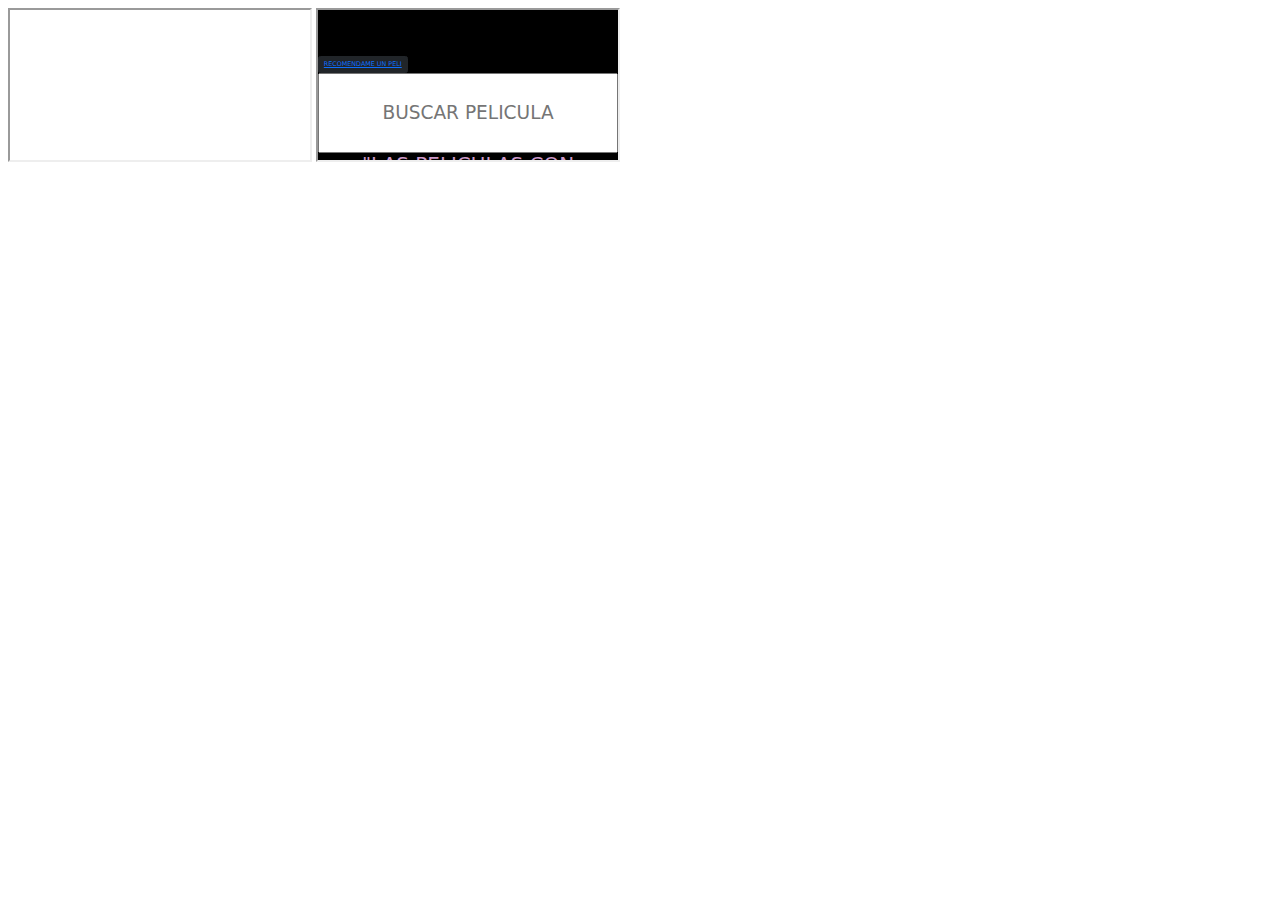
<file: pruebas .html>
<!DOCTYPE html>
<html lang="en">
<head>
    <meta charset="UTF-8">
    <meta name="viewport" content="width=device-width, initial-scale=1.0">
    <title>Document</title>
</head>
<body>
    <iframe src="https://www.imdb.com/title/tt5057054/ratings/?ref_=tt_ov_rt"></iframe>

<iframe src="https://javi-beltran.github.io/pelis/"></iframe>
</body>
</html>
</file>
<file: estilo1.css>
.gidP {
  display: grid;
  grid-template-columns: repeat(5, 1fr);
  grid-template-rows: minmax(auto, 365px);
  grid-template-rows: auto;
  gap: 5px;
  justify-items: stretch;
}







.B_pelis {
  border: 5px solid rgb(235, 19, 19);
  /*background-color: antiquewhite;*/
  padding-bottom: 0%;
  margin-bottom: 0%;

}

.B_pelis2 {
  border: 5px solid rgb(94, 252, 3);
  /*background-color: antiquewhite;*/
  background-color: rgb(40, 69, 94);
  padding-bottom: 0%;
  margin-bottom: 0%;

}

.card1 {
  padding: 0%;
  margin: 0%;
  ;
}

p {
  height: 40px;
  text-align: center;
}

.botngrande {
  width: 100%;

}

.sub {
  background-color: rgb(139, 57, 105);
  color: rgb(95, 42, 42);
}

body {
  background-color: rgb(97, 194, 121);

}

.filtro {
  /*display: none;*/
  visibility: hidden;
  order: 1;
}

.parrafo-azul {
  background-color: rgb(42, 185, 97);
  color: rgb(189, 209, 185);
}
.float-agrupadorTODO {
  border: 3px solid #fff;
  padding: 20px;
  width: auto;
}
.float-agrupador{
  width: 50%;
  float: left;
 /* padding: 20px;*/
  border: 2px solid red; 
}
.float-agrupador1{
 width: 50%;
  float: right;
/*  padding: 20px;*/
  border: 2px solid red; 
}


html {
  
  @media screen {}
  @media screen and (max-width: 4500px) {
    .master{
      max-width: 2000px;
      text-align:center;
      margin-left: 10%;
      /* paddin:10px; */
      /* border: 9px solid; */
      center
    }
    .gidP {
      display: grid;
      grid-template-columns: repeat(6, 1fr);
      grid-template-rows: minmax(auto, 365px);
      grid-template-rows: auto;
      gap: 5px;
      justify-items: stretch;
    }

    font-size: 150%;
  }
  @media screen and (max-width: 2500px) {
    .master{
      max-width: 2000px;
      text-align:center;
      margin-left: 10%;
      /* paddin:10px; */
      /* border: 9px solid; */
      center
    }
    .gidP {
      display: grid;
      grid-template-columns: repeat(5, 1fr);
      grid-template-rows: minmax(auto, 365px);
      grid-template-rows: auto;
      gap: 5px;
      justify-items: stretch;
    }

    font-size: 150%;
  }

  @media screen and (max-width: 2000px) {
    .master{
      max-width: 1500px;
      text-align:center;
      margin-left:  10%;
      /* paddin:10px; */
      /* border: 9px solid; */
      center
    }
    .gidP {
      display: grid;
      grid-template-columns: repeat(4, 1fr);
      grid-template-rows: minmax(auto, 365px);
      grid-template-rows: auto;
      gap: 5px;
      justify-items: stretch;
    }

    font-size: 150%;
    
    img {
      width: 209px;
      
      height: 220px;
    }
    }


  @media screen and (max-width: 1400px) {
    .master{
      max-width: 1000px;
      text-align:center;
      center
      /* paddin:10px; */
      /* border: 9px solid; */
    }
    .gidP {
      display: grid;
      grid-template-columns: repeat(3, 1fr);
      grid-template-rows: minmax(auto, 65px);
      grid-template-rows: auto;
      gap: 5px;
      justify-items: stretch;
    }
    
    font-size: 150%;
    
    
    .respo {
      min-width: 209px;
      min-height 220px;
      max-width: 209px;
      max-height 220px;
    }
    
  }
  
  @media screen and (max-width: 1180px) {
    .master{
      max-width: 400px;
      text-align:center;
      margin-left: 10%;
      /* paddin:10px; */
      /* border: 9px solid; */
      center
    }
    .gidP {
      /*max-width: 500px;*/
      
      display: grid;
      grid-template-columns: repeat(2, 1fr);
      grid-template-rows: minmax(auto, 365px);
      grid-template-rows: auto;
      gap: 5px;
      justify-items: stretch;
    }
    
    font-size: 100%;
  }
  
  @media screen and (max-width: 450px) {
    .master{
      max-width: 250px;
      text-align:center;
      margin-left: 5%;
      /* paddin:10px; */
      /* border: 9px solid; */
      center
      
    }
    
    .gidP {
      
      display: grid;
      grid-template-columns: repeat(1, 1fr);
      grid-template-rows: minmax(auto, 365px);
      grid-template-rows: auto;
      gap: 5px;
      justify-items: stretch;
    }

    font-size: 40%;

    .respo {
      min-width: 209px;
      min-height 220px;
      max-width: 209px;
      max-height 220px;
    }
  }

}
</file>
<file: style.css>
body{
    height: 100%;
    display: flex ;
    align-items: center;
    justify-content:center;
    font-family: 'Courier New', Courier, monospace;
    background: yellow;
    
}

.weapper,
.single-card{
    height: 450px;
    max-width: 300px;
    margin: auto;
    position: relative;
}

.weapper{

    perspective: none;
    /* perspective: 900px; */
    
}
.icon{
    max-width: 50px;
    max-height: 50px;
}
.iconi{
    font-size:32px;
    color: rgb(71, 26, 205);
}
.single-card{
    text-align: center;
    /* transform: all 1.5s cubic-bezier(0.7,-5); */
    transition: all 1.5s;
    transform-style: preserve-3d;
}
.wrapper:hover .single-card{
    transform: rotateY(180deg);
}

.front,
.back{
    width: 300px;
    position: relative;
    top: 0;
    left: 0;
    backface-visibility: hidden;
    
}

.front{
    cursor: pointer;
    height: 100%;
    background-image: url(Robot.jpg);
    backface-visibility: hidden;
    border-radius: 50px;
    background-size: cover;
    background-position: center center;
}

.back{
    transform: rotateY(180deg);
    position: absolute;
    border-radius: 50px;
    height: 450px;
    background: #ffff;
}
</file>
